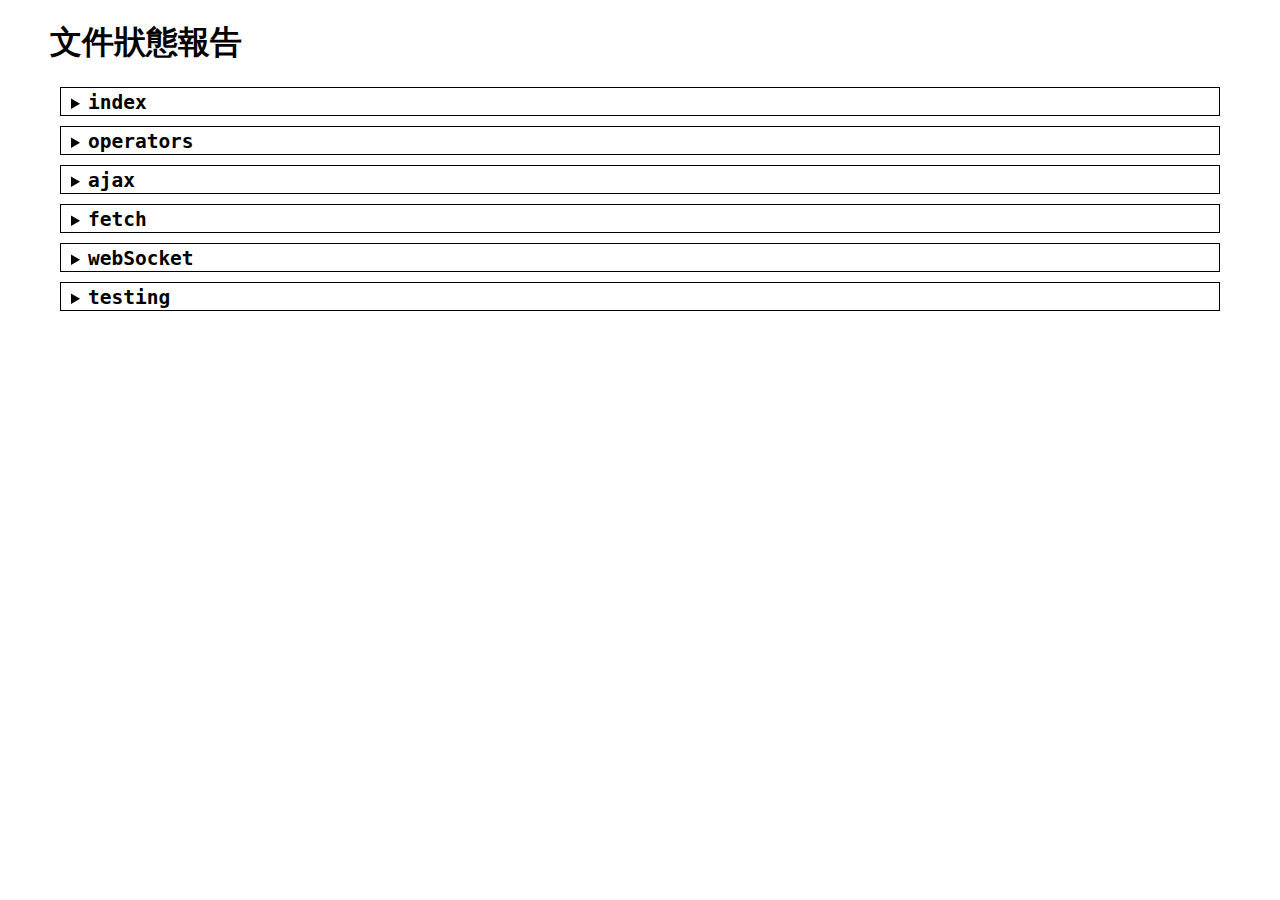
<file: generated/docs/overview-dump.html>
<!DOCTYPE html>
<html>
<head>
  <title></title>
  <link href="https://fonts.googleapis.com/icon?family=Material+Icons" rel="stylesheet">
  <style>
    body {
      margin: 0 50px;
    }
    details {
      margin: 10px;
      padding: 0 10px;
      border: solid black 1px;
    }
    details details {
      border: none;
      margin: 0;
    }

    .member:nth-child(odd) {
      background-color: #eee;
    }
    h2, h3, h4 {
      display: inline-block;
      margin: 0;
    }
    h3 {
      padding-left: 15px;
    }
    h4 {
      padding: 10px 0 0 30px;
    }
    div {
      position: relative;
    }

    label {
      border-radius: 4px;
      padding: 4px 8px;
      display: inline-block;
      font-size: 12px;
      color: #fff;
      margin: 0 8px;
      font-weight: bold;
      font-family: Arial, Helvetica, sans-serif;
    }

    .no-doc {
      background-color: red;
    }

    .deprecated {
      background-color: orange;
      color: black;
    }

    a.go-to-code {
      position: absolute;
      top: 10px;
      right: 10px;
    }
  </style>
</head>
<body>


<h1 id="documentation-status-report">文件狀態報告</h1>


<details>
  <summary><h2><code>index</code></h2></summary>

  
  <div class="export"><a href="https://github.com/reactivex/rxjs/tree/7.5.2/src/internal/Observable.ts#L10-L618" class="go-to-code" title="轉到原始碼"><i class="material-icons" aria-hidden="true" role="img">code</i></a>
    <details>
      <summary><h3><code>class Observable</code></h3>
</summary>
      <div class="member"><a href="https://github.com/reactivex/rxjs/tree/7.5.2/src/internal/Observable.ts#L51-L74" class="go-to-code" title="轉到原始碼"><i class="material-icons" aria-hidden="true" role="img">code</i></a>
  <h4><code>static create: (...args: any[]) =&gt; any</code></h4>
    

  </div>
</a>
      <div class="member"><a href="https://github.com/reactivex/rxjs/tree/7.5.2/src/internal/Observable.ts#L35-L50" class="go-to-code" title="轉到原始碼"><i class="material-icons" aria-hidden="true" role="img">code</i></a>
  <h4><code>constructor(subscribe?: (this: Observable&lt;T&gt;, subscriber: Subscriber&lt;T&gt;) =&gt; TeardownLogic)</code></h4>
    

  </div>
</a>
      <div class="member"><a href="https://github.com/reactivex/rxjs/tree/7.5.2/src/internal/Observable.ts#L20-L26" class="go-to-code" title="轉到原始碼"><i class="material-icons" aria-hidden="true" role="img">code</i></a>
  <h4><code>source: Observable&lt;any&gt; | undefined</code></h4>
    

  </div>
</a>
      <div class="member"><a href="https://github.com/reactivex/rxjs/tree/7.5.2/src/internal/Observable.ts#L27-L34" class="go-to-code" title="轉到原始碼"><i class="material-icons" aria-hidden="true" role="img">code</i></a>
  <h4><code>operator: Operator&lt;any, T&gt; | undefined</code></h4>
    

  </div>
</a>
      <div class="member"><a href="https://github.com/reactivex/rxjs/tree/7.5.2/src/internal/Observable.ts#L75-L104" class="go-to-code" title="轉到原始碼"><i class="material-icons" aria-hidden="true" role="img">code</i></a>
  <h4><code>lift&lt;R&gt;(operator?: Operator&lt;T, R&gt;): Observable&lt;R&gt;</code></h4>
    

  </div>
</a>
      <div class="member"><a href="https://github.com/reactivex/rxjs/tree/7.5.2/src/internal/Observable.ts#L115-L314" class="go-to-code" title="轉到原始碼"><i class="material-icons" aria-hidden="true" role="img">code</i></a>
  <h4><code>subscribe(observerOrNext?: Partial&lt;Observer&lt;T&gt;&gt; | ((value: T) =&gt; void), error?: (error: any) =&gt; void, complete?: () =&gt; void): Subscription</code></h4>
    

  </div>
</a>
      <div class="member"><a href="https://github.com/reactivex/rxjs/tree/7.5.2/src/internal/Observable.ts#L409-L428" class="go-to-code" title="轉到原始碼"><i class="material-icons" aria-hidden="true" role="img">code</i></a>
  <h4><code>forEach(next: (value: T) =&gt; void, promiseCtor?: PromiseConstructorLike): Promise&lt;void&gt;</code></h4>
    

  </div>
</a>
      <div class="member"><a href="https://github.com/reactivex/rxjs/tree/7.5.2/src/internal/Observable.ts#L518-L549" class="go-to-code" title="轉到原始碼"><i class="material-icons" aria-hidden="true" role="img">code</i></a>
  <h4><code>pipe(...operations: OperatorFunction&lt;any, any&gt;[]): Observable&lt;any&gt;</code></h4>
    

  </div>
</a>
      <div class="member"><a href="https://github.com/reactivex/rxjs/tree/7.5.2/src/internal/Observable.ts#L573-L617" class="go-to-code" title="轉到原始碼"><i class="material-icons" aria-hidden="true" role="img">code</i></a>
  <h4><code>toPromise(promiseCtor?: PromiseConstructorLike): Promise&lt;T | undefined&gt;</code></h4>
    

  </div>
</a></details>
  </div>
  
  <div class="export"><a href="https://github.com/reactivex/rxjs/tree/7.5.2/src/internal/observable/ConnectableObservable.ts#L8-L122" class="go-to-code" title="轉到原始碼"><i class="material-icons" aria-hidden="true" role="img">code</i></a>
    <details>
      <summary><h3><code>class ConnectableObservable</code></h3>
</summary>
      <div class="member"><a href="https://github.com/reactivex/rxjs/tree/7.5.2/src/internal/observable/ConnectableObservable.ts#L23-L52" class="go-to-code" title="轉到原始碼"><i class="material-icons" aria-hidden="true" role="img">code</i></a>
  <h4><code>constructor(source: Observable&lt;T&gt;, subjectFactory: () =&gt; Subject&lt;T&gt;)</code></h4>
    

  </div>
</a>
      <div class="member"><a href="https://github.com/reactivex/rxjs/tree/7.5.2/src/internal/observable/ConnectableObservable.ts#L20-L20" class="go-to-code" title="轉到原始碼"><i class="material-icons" aria-hidden="true" role="img">code</i></a>
  <h4><code>protected _subject: Subject&lt;T&gt; | null</code></h4>
    

  </div>
</a>
      <div class="member"><a href="https://github.com/reactivex/rxjs/tree/7.5.2/src/internal/observable/ConnectableObservable.ts#L21-L21" class="go-to-code" title="轉到原始碼"><i class="material-icons" aria-hidden="true" role="img">code</i></a>
  <h4><code>protected _refCount: number</code></h4>
    

  </div>
</a>
      <div class="member"><a href="https://github.com/reactivex/rxjs/tree/7.5.2/src/internal/observable/ConnectableObservable.ts#L22-L22" class="go-to-code" title="轉到原始碼"><i class="material-icons" aria-hidden="true" role="img">code</i></a>
  <h4><code>protected _connection: Subscription | null</code></h4>
    

  </div>
</a>
      <div class="member"><a href="https://github.com/reactivex/rxjs/tree/7.5.2/src/internal/observable/ConnectableObservable.ts#L45-L44" class="go-to-code" title="轉到原始碼"><i class="material-icons" aria-hidden="true" role="img">code</i></a>
  <h4><code>source: Observable&lt;T&gt;</code></h4>
    

  </div>
</a>
      <div class="member"><a href="https://github.com/reactivex/rxjs/tree/7.5.2/src/internal/observable/ConnectableObservable.ts#L45-L44" class="go-to-code" title="轉到原始碼"><i class="material-icons" aria-hidden="true" role="img">code</i></a>
  <h4><code>protected subjectFactory: () =&gt; Subject&lt;T&gt;</code></h4>
    

  </div>
</a>
      <div class="member"><a href="https://github.com/reactivex/rxjs/tree/7.5.2/src/internal/observable/ConnectableObservable.ts#L58-L65" class="go-to-code" title="轉到原始碼"><i class="material-icons" aria-hidden="true" role="img">code</i></a>
  <h4><code>protected getSubject(): Subject&lt;T&gt;</code></h4>
    

  </div>
</a>
      <div class="member"><a href="https://github.com/reactivex/rxjs/tree/7.5.2/src/internal/observable/ConnectableObservable.ts#L66-L72" class="go-to-code" title="轉到原始碼"><i class="material-icons" aria-hidden="true" role="img">code</i></a>
  <h4><code>protected _teardown()</code></h4>
    

  </div>
</a>
      <div class="member"><a href="https://github.com/reactivex/rxjs/tree/7.5.2/src/internal/observable/ConnectableObservable.ts#L73-L110" class="go-to-code" title="轉到原始碼"><i class="material-icons" aria-hidden="true" role="img">code</i></a>
  <h4><code>connect(): Subscription</code></h4>
    

  </div>
</a>
      <div class="member"><a href="https://github.com/reactivex/rxjs/tree/7.5.2/src/internal/observable/ConnectableObservable.ts#L111-L121" class="go-to-code" title="轉到原始碼"><i class="material-icons" aria-hidden="true" role="img">code</i></a>
  <h4><code>refCount(): Observable&lt;T&gt;</code></h4>
    

  </div>
</a></details>
  </div>
  
  <div class="export"><a href="https://github.com/reactivex/rxjs/tree/7.5.2/src/internal/operators/groupBy.ts#L347-L363" class="go-to-code" title="轉到原始碼"><i class="material-icons" aria-hidden="true" role="img">code</i></a>
    <details>
      <summary><h3><code>interface GroupedObservable</code></h3>
</summary>
      <div class="member"><a href="https://github.com/reactivex/rxjs/tree/7.5.2/src/internal/operators/groupBy.ts#L356-L362" class="go-to-code" title="轉到原始碼"><i class="material-icons" aria-hidden="true" role="img">code</i></a>
  <h4><code>get key: K</code></h4>
    

  </div>
</a></details>
  </div>
  
  <div class="export"><a href="https://github.com/reactivex/rxjs/tree/7.5.2/src/internal/Operator.ts#L3-L12" class="go-to-code" title="轉到原始碼"><i class="material-icons" aria-hidden="true" role="img">code</i></a>
    <details>
      <summary><h3><code>interface Operator</code></h3>
</summary>
      <div class="member"><a href="https://github.com/reactivex/rxjs/tree/7.5.2/src/internal/Operator.ts#L11-L11" class="go-to-code" title="轉到原始碼"><i class="material-icons" aria-hidden="true" role="img">code</i></a>
  <h4><code>call(subscriber: Subscriber&lt;R&gt;, source: any): TeardownLogic</code></h4>
    

  </div>
</a></details>
  </div>
  
  <div class="export"><a href="https://github.com/reactivex/rxjs/tree/7.5.2/src/internal/symbol/observable.ts#L8-L7" class="go-to-code" title="轉到原始碼"><i class="material-icons" aria-hidden="true" role="img">code</i></a>
    <details>
      <summary><h3><code>const observable</code></h3>
</summary></details>
  </div>
  
  <div class="export"><a href="https://github.com/reactivex/rxjs/tree/7.5.2/src/internal/observable/dom/animationFrames.ts#L6-L94" class="go-to-code" title="轉到原始碼"><i class="material-icons" aria-hidden="true" role="img">code</i></a>
    <details>
      <summary><h3><code>function animationFrames</code></h3>
</summary></details>
  </div>
  
  <div class="export"><a href="https://github.com/reactivex/rxjs/tree/7.5.2/src/internal/Subject.ts#L9-L188" class="go-to-code" title="轉到原始碼"><i class="material-icons" aria-hidden="true" role="img">code</i></a>
    <details>
      <summary><h3><code>class Subject</code></h3>
</summary>
      <div class="member"><a href="https://github.com/reactivex/rxjs/tree/7.5.2/src/internal/Subject.ts#L52-L66" class="go-to-code" title="轉到原始碼"><i class="material-icons" aria-hidden="true" role="img">code</i></a>
  <h4><code>static create: (...args: any[]) =&gt; any</code></h4>
    

  </div>
</a>
      <div class="member"><a href="https://github.com/reactivex/rxjs/tree/7.5.2/src/internal/Subject.ts#L67-L71" class="go-to-code" title="轉到原始碼"><i class="material-icons" aria-hidden="true" role="img">code</i></a>
  <h4><code>constructor()</code></h4>
    

  </div>
</a>
      <div class="member"><a href="https://github.com/reactivex/rxjs/tree/7.5.2/src/internal/Subject.ts#L23-L23" class="go-to-code" title="轉到原始碼"><i class="material-icons" aria-hidden="true" role="img">code</i></a>
  <h4><code>closed: false</code></h4>
    

  </div>
</a>
      <div class="member"><a href="https://github.com/reactivex/rxjs/tree/7.5.2/src/internal/Subject.ts#L24-L30" class="go-to-code" title="轉到原始碼"><i class="material-icons" aria-hidden="true" role="img">code</i></a>
  <h4><code>observers: Observer&lt;T&gt;[]</code></h4>
    

  </div>
</a>
      <div class="member"><a href="https://github.com/reactivex/rxjs/tree/7.5.2/src/internal/Subject.ts#L31-L37" class="go-to-code" title="轉到原始碼"><i class="material-icons" aria-hidden="true" role="img">code</i></a>
  <h4><code>isStopped: false</code></h4>
    

  </div>
</a>
      <div class="member"><a href="https://github.com/reactivex/rxjs/tree/7.5.2/src/internal/Subject.ts#L38-L44" class="go-to-code" title="轉到原始碼"><i class="material-icons" aria-hidden="true" role="img">code</i></a>
  <h4><code>hasError: false</code></h4>
    

  </div>
</a>
      <div class="member"><a href="https://github.com/reactivex/rxjs/tree/7.5.2/src/internal/Subject.ts#L45-L51" class="go-to-code" title="轉到原始碼"><i class="material-icons" aria-hidden="true" role="img">code</i></a>
  <h4><code>thrownError: any</code></h4>
    

  </div>
</a>
      <div class="member"><a href="https://github.com/reactivex/rxjs/tree/7.5.2/src/internal/Subject.ts#L135-L138" class="go-to-code" title="轉到原始碼"><i class="material-icons" aria-hidden="true" role="img">code</i></a>
  <h4><code>get observed</code></h4>
    

  </div>
</a>
      <div class="member"><a href="https://github.com/reactivex/rxjs/tree/7.5.2/src/internal/Subject.ts#L72-L83" class="go-to-code" title="轉到原始碼"><i class="material-icons" aria-hidden="true" role="img">code</i></a>
  <h4><code>lift&lt;R&gt;(operator: Operator&lt;T, R&gt;): Observable&lt;R&gt;</code></h4>
    

  </div>
</a>
      <div class="member"><a href="https://github.com/reactivex/rxjs/tree/7.5.2/src/internal/Subject.ts#L91-L102" class="go-to-code" title="轉到原始碼"><i class="material-icons" aria-hidden="true" role="img">code</i></a>
  <h4><code>next(value: T)</code></h4>
    

  </div>
</a>
      <div class="member"><a href="https://github.com/reactivex/rxjs/tree/7.5.2/src/internal/Subject.ts#L103-L116" class="go-to-code" title="轉到原始碼"><i class="material-icons" aria-hidden="true" role="img">code</i></a>
  <h4><code>error(err: any)</code></h4>
    

  </div>
</a>
      <div class="member"><a href="https://github.com/reactivex/rxjs/tree/7.5.2/src/internal/Subject.ts#L117-L129" class="go-to-code" title="轉到原始碼"><i class="material-icons" aria-hidden="true" role="img">code</i></a>
  <h4><code>complete()</code></h4>
    

  </div>
</a>
      <div class="member"><a href="https://github.com/reactivex/rxjs/tree/7.5.2/src/internal/Subject.ts#L130-L134" class="go-to-code" title="轉到原始碼"><i class="material-icons" aria-hidden="true" role="img">code</i></a>
  <h4><code>unsubscribe()</code></h4>
    

  </div>
</a>
      <div class="member"><a href="https://github.com/reactivex/rxjs/tree/7.5.2/src/internal/Subject.ts#L170-L187" class="go-to-code" title="轉到原始碼"><i class="material-icons" aria-hidden="true" role="img">code</i></a>
  <h4><code>asObservable(): Observable&lt;T&gt;</code></h4>
    

  </div>
</a></details>
  </div>
  
  <div class="export"><a href="https://github.com/reactivex/rxjs/tree/7.5.2/src/internal/BehaviorSubject.ts#L4-L41" class="go-to-code" title="轉到原始碼"><i class="material-icons" aria-hidden="true" role="img">code</i></a>
    <details>
      <summary><h3><code>class BehaviorSubject</code></h3>
</summary>
      <div class="member"><a href="https://github.com/reactivex/rxjs/tree/7.5.2/src/internal/BehaviorSubject.ts#L14-L16" class="go-to-code" title="轉到原始碼"><i class="material-icons" aria-hidden="true" role="img">code</i></a>
  <h4><code>constructor(_value: T)</code></h4>
    

  </div>
</a>
      <div class="member"><a href="https://github.com/reactivex/rxjs/tree/7.5.2/src/internal/BehaviorSubject.ts#L17-L20" class="go-to-code" title="轉到原始碼"><i class="material-icons" aria-hidden="true" role="img">code</i></a>
  <h4><code>get value: T</code></h4>
    

  </div>
</a>
      <div class="member"><a href="https://github.com/reactivex/rxjs/tree/7.5.2/src/internal/BehaviorSubject.ts#L28-L36" class="go-to-code" title="轉到原始碼"><i class="material-icons" aria-hidden="true" role="img">code</i></a>
  <h4><code>getValue(): T</code></h4>
    

  </div>
</a>
      <div class="member"><a href="https://github.com/reactivex/rxjs/tree/7.5.2/src/internal/BehaviorSubject.ts#L37-L40" class="go-to-code" title="轉到原始碼"><i class="material-icons" aria-hidden="true" role="img">code</i></a>
  <h4><code>next(value: T): void</code></h4>
    

  </div>
</a></details>
  </div>
  
  <div class="export"><a href="https://github.com/reactivex/rxjs/tree/7.5.2/src/internal/ReplaySubject.ts#L6-L143" class="go-to-code" title="轉到原始碼"><i class="material-icons" aria-hidden="true" role="img">code</i></a>
    <details>
      <summary><h3><code>class ReplaySubject</code></h3>
</summary>
      <div class="member"><a href="https://github.com/reactivex/rxjs/tree/7.5.2/src/internal/ReplaySubject.ts#L64-L89" class="go-to-code" title="轉到原始碼"><i class="material-icons" aria-hidden="true" role="img">code</i></a>
  <h4><code>constructor(_bufferSize: number = Infinity, _windowTime: number = Infinity, _timestampProvider: TimestampProvider = dateTimestampProvider)</code></h4>
    

  </div>
</a>
      <div class="member"><a href="https://github.com/reactivex/rxjs/tree/7.5.2/src/internal/ReplaySubject.ts#L90-L99" class="go-to-code" title="轉到原始碼"><i class="material-icons" aria-hidden="true" role="img">code</i></a>
  <h4><code>next(value: T): void</code></h4>
    

  </div>
</a></details>
  </div>
  
  <div class="export"><a href="https://github.com/reactivex/rxjs/tree/7.5.2/src/internal/AsyncSubject.ts#L3-L43" class="go-to-code" title="轉到原始碼"><i class="material-icons" aria-hidden="true" role="img">code</i></a>
    <details>
      <summary><h3><code>class AsyncSubject</code></h3>
</summary>
      <div class="member"><a href="https://github.com/reactivex/rxjs/tree/7.5.2/src/internal/AsyncSubject.ts#L27-L33" class="go-to-code" title="轉到原始碼"><i class="material-icons" aria-hidden="true" role="img">code</i></a>
  <h4><code>next(value: T): void</code></h4>
    

  </div>
</a>
      <div class="member"><a href="https://github.com/reactivex/rxjs/tree/7.5.2/src/internal/AsyncSubject.ts#L34-L42" class="go-to-code" title="轉到原始碼"><i class="material-icons" aria-hidden="true" role="img">code</i></a>
  <h4><code>complete(): void</code></h4>
    

  </div>
</a></details>
  </div>
  
  <div class="export"><a href="https://github.com/reactivex/rxjs/tree/7.5.2/src/internal/scheduler/asap.ts#L63-L62" class="go-to-code" title="轉到原始碼"><i class="material-icons" aria-hidden="true" role="img">code</i></a>
    <details>
      <summary><h3><code>const asap</code></h3>
</summary></details>
  </div>
  
  <div class="export"><a href="https://github.com/reactivex/rxjs/tree/7.5.2/src/internal/scheduler/asap.ts#L55-L54" class="go-to-code" title="轉到原始碼"><i class="material-icons" aria-hidden="true" role="img">code</i></a>
    <details>
      <summary><h3><code>const asapScheduler</code></h3>
</summary></details>
  </div>
  
  <div class="export"><a href="https://github.com/reactivex/rxjs/tree/7.5.2/src/internal/scheduler/async.ts#L76-L75" class="go-to-code" title="轉到原始碼"><i class="material-icons" aria-hidden="true" role="img">code</i></a>
    <details>
      <summary><h3><code>const async</code></h3>
</summary></details>
  </div>
  
  <div class="export"><a href="https://github.com/reactivex/rxjs/tree/7.5.2/src/internal/scheduler/async.ts#L68-L67" class="go-to-code" title="轉到原始碼"><i class="material-icons" aria-hidden="true" role="img">code</i></a>
    <details>
      <summary><h3><code>const asyncScheduler</code></h3>
</summary></details>
  </div>
  
  <div class="export"><a href="https://github.com/reactivex/rxjs/tree/7.5.2/src/internal/scheduler/queue.ts#L94-L93" class="go-to-code" title="轉到原始碼"><i class="material-icons" aria-hidden="true" role="img">code</i></a>
    <details>
      <summary><h3><code>const queue</code></h3>
</summary></details>
  </div>
  
  <div class="export"><a href="https://github.com/reactivex/rxjs/tree/7.5.2/src/internal/scheduler/queue.ts#L86-L85" class="go-to-code" title="轉到原始碼"><i class="material-icons" aria-hidden="true" role="img">code</i></a>
    <details>
      <summary><h3><code>const queueScheduler</code></h3>
</summary></details>
  </div>
  
  <div class="export"><a href="https://github.com/reactivex/rxjs/tree/7.5.2/src/internal/scheduler/animationFrame.ts#L58-L57" class="go-to-code" title="轉到原始碼"><i class="material-icons" aria-hidden="true" role="img">code</i></a>
    <details>
      <summary><h3><code>const animationFrame</code></h3>
</summary></details>
  </div>
  
  <div class="export"><a href="https://github.com/reactivex/rxjs/tree/7.5.2/src/internal/scheduler/animationFrame.ts#L50-L49" class="go-to-code" title="轉到原始碼"><i class="material-icons" aria-hidden="true" role="img">code</i></a>
    <details>
      <summary><h3><code>const animationFrameScheduler</code></h3>
</summary></details>
  </div>
  
  <div class="export"><a href="https://github.com/reactivex/rxjs/tree/7.5.2/src/internal/scheduler/VirtualTimeScheduler.ts#L5-L86" class="go-to-code" title="轉到原始碼"><i class="material-icons" aria-hidden="true" role="img">code</i></a>
    <details>
      <summary><h3><code>class VirtualTimeScheduler</code></h3>
</summary>
      <div class="member"><a href="https://github.com/reactivex/rxjs/tree/7.5.2/src/internal/scheduler/VirtualTimeScheduler.ts#L7-L13" class="go-to-code" title="轉到原始碼"><i class="material-icons" aria-hidden="true" role="img">code</i></a>
  <h4><code>static frameTimeFactor: 10</code></h4>
    

  </div>
</a>
      <div class="member"><a href="https://github.com/reactivex/rxjs/tree/7.5.2/src/internal/scheduler/VirtualTimeScheduler.ts#L37-L55" class="go-to-code" title="轉到原始碼"><i class="material-icons" aria-hidden="true" role="img">code</i></a>
  <h4><code>constructor(schedulerActionCtor: typeof AsyncAction = VirtualAction as any, maxFrames: number = Infinity)</code></h4>
    

  </div>
</a>
      <div class="member"><a href="https://github.com/reactivex/rxjs/tree/7.5.2/src/internal/scheduler/VirtualTimeScheduler.ts#L14-L24" class="go-to-code" title="轉到原始碼"><i class="material-icons" aria-hidden="true" role="img">code</i></a>
  <h4><code>frame: number</code></h4>
    

  </div>
</a>
      <div class="member"><a href="https://github.com/reactivex/rxjs/tree/7.5.2/src/internal/scheduler/VirtualTimeScheduler.ts#L25-L36" class="go-to-code" title="轉到原始碼"><i class="material-icons" aria-hidden="true" role="img">code</i></a>
  <h4><code>index: number</code></h4>
    

  </div>
</a>
      <div class="member"><a href="https://github.com/reactivex/rxjs/tree/7.5.2/src/internal/scheduler/VirtualTimeScheduler.ts#L54-L53" class="go-to-code" title="轉到原始碼"><i class="material-icons" aria-hidden="true" role="img">code</i></a>
  <h4><code>maxFrames: number</code></h4>
    

  </div>
</a>
      <div class="member"><a href="https://github.com/reactivex/rxjs/tree/7.5.2/src/internal/scheduler/VirtualTimeScheduler.ts#L56-L85" class="go-to-code" title="轉到原始碼"><i class="material-icons" aria-hidden="true" role="img">code</i></a>
  <h4><code>flush(): void</code></h4>
    

  </div>
</a></details>
  </div>
  
  <div class="export"><a href="https://github.com/reactivex/rxjs/tree/7.5.2/src/internal/scheduler/VirtualTimeScheduler.ts#L87-L153" class="go-to-code" title="轉到原始碼"><i class="material-icons" aria-hidden="true" role="img">code</i></a>
    <details>
      <summary><h3><code>class VirtualAction</code></h3>
</summary>
      <div class="member"><a href="https://github.com/reactivex/rxjs/tree/7.5.2/src/internal/scheduler/VirtualTimeScheduler.ts#L90-L98" class="go-to-code" title="轉到原始碼"><i class="material-icons" aria-hidden="true" role="img">code</i></a>
  <h4><code>constructor(scheduler: VirtualTimeScheduler, work: (this: SchedulerAction&lt;T&gt;, state?: T) =&gt; void, index: number = (scheduler.index += 1))</code></h4>
    

  </div>
</a>
      <div class="member"><a href="https://github.com/reactivex/rxjs/tree/7.5.2/src/internal/scheduler/VirtualTimeScheduler.ts#L89-L89" class="go-to-code" title="轉到原始碼"><i class="material-icons" aria-hidden="true" role="img">code</i></a>
  <h4><code>protected active: boolean</code></h4>
    

  </div>
</a>
      <div class="member"><a href="https://github.com/reactivex/rxjs/tree/7.5.2/src/internal/scheduler/VirtualTimeScheduler.ts#L92-L92" class="go-to-code" title="轉到原始碼"><i class="material-icons" aria-hidden="true" role="img">code</i></a>
  <h4><code>protected scheduler: VirtualTimeScheduler</code></h4>
    

  </div>
</a>
      <div class="member"><a href="https://github.com/reactivex/rxjs/tree/7.5.2/src/internal/scheduler/VirtualTimeScheduler.ts#L93-L93" class="go-to-code" title="轉到原始碼"><i class="material-icons" aria-hidden="true" role="img">code</i></a>
  <h4><code>protected work: (this: SchedulerAction&lt;T&gt;, state?: T) =&gt; void</code></h4>
    

  </div>
</a>
      <div class="member"><a href="https://github.com/reactivex/rxjs/tree/7.5.2/src/internal/scheduler/VirtualTimeScheduler.ts#L94-L94" class="go-to-code" title="轉到原始碼"><i class="material-icons" aria-hidden="true" role="img">code</i></a>
  <h4><code>protected index: number</code></h4>
    

  </div>
</a>
      <div class="member"><a href="https://github.com/reactivex/rxjs/tree/7.5.2/src/internal/scheduler/VirtualTimeScheduler.ts#L99-L118" class="go-to-code" title="轉到原始碼"><i class="material-icons" aria-hidden="true" role="img">code</i></a>
  <h4><code>schedule(state?: T, delay: number = 0): Subscription</code></h4>
    

  </div>
</a>
      <div class="member"><a href="https://github.com/reactivex/rxjs/tree/7.5.2/src/internal/scheduler/VirtualTimeScheduler.ts#L119-L126" class="go-to-code" title="轉到原始碼"><i class="material-icons" aria-hidden="true" role="img">code</i></a>
  <h4><code>protected requestAsyncId(scheduler: VirtualTimeScheduler, id?: any, delay: number = 0): any</code></h4>
    

  </div>
</a>
      <div class="member"><a href="https://github.com/reactivex/rxjs/tree/7.5.2/src/internal/scheduler/VirtualTimeScheduler.ts#L127-L130" class="go-to-code" title="轉到原始碼"><i class="material-icons" aria-hidden="true" role="img">code</i></a>
  <h4><code>protected recycleAsyncId(scheduler: VirtualTimeScheduler, id?: any, delay: number = 0): any</code></h4>
    

  </div>
</a>
      <div class="member"><a href="https://github.com/reactivex/rxjs/tree/7.5.2/src/internal/scheduler/VirtualTimeScheduler.ts#L131-L136" class="go-to-code" title="轉到原始碼"><i class="material-icons" aria-hidden="true" role="img">code</i></a>
  <h4><code>protected _execute(state: T, delay: number): any</code></h4>
    

  </div>
</a></details>
  </div>
  
  <div class="export"><a href="https://github.com/reactivex/rxjs/tree/7.5.2/src/internal/Scheduler.ts#L5-L90" class="go-to-code" title="轉到原始碼"><i class="material-icons" aria-hidden="true" role="img">code</i></a>
    <details>
      <summary><h3><code>class Scheduler</code></h3>
</summary>
      <div class="member"><a href="https://github.com/reactivex/rxjs/tree/7.5.2/src/internal/Scheduler.ts#L32-L32" class="go-to-code" title="轉到原始碼"><i class="material-icons" aria-hidden="true" role="img">code</i></a>
  <h4><code>static now: () =&gt; number</code></h4>
    

  </div>
</a>
      <div class="member"><a href="https://github.com/reactivex/rxjs/tree/7.5.2/src/internal/Scheduler.ts#L33-L36" class="go-to-code" title="轉到原始碼"><i class="material-icons" aria-hidden="true" role="img">code</i></a>
  <h4><code>constructor(schedulerActionCtor: typeof Action, now: () =&gt; number = Scheduler.now)</code></h4>
    

  </div>
</a>
      <div class="member"><a href="https://github.com/reactivex/rxjs/tree/7.5.2/src/internal/Scheduler.ts#L37-L52" class="go-to-code" title="轉到原始碼"><i class="material-icons" aria-hidden="true" role="img">code</i></a>
  <h4><code>now: () =&gt; number</code></h4>
    

  </div>
</a>
      <div class="member"><a href="https://github.com/reactivex/rxjs/tree/7.5.2/src/internal/Scheduler.ts#L53-L89" class="go-to-code" title="轉到原始碼"><i class="material-icons" aria-hidden="true" role="img">code</i></a>
  <h4><code>schedule&lt;T&gt;(work: (this: SchedulerAction&lt;T&gt;, state?: T) =&gt; void, delay: number = 0, state?: T): Subscription</code></h4>
    

  </div>
</a></details>
  </div>
  
  <div class="export"><a href="https://github.com/reactivex/rxjs/tree/7.5.2/src/internal/Subscription.ts#L5-L257" class="go-to-code" title="轉到原始碼"><i class="material-icons" aria-hidden="true" role="img">code</i></a>
    <details>
      <summary><h3><code>class Subscription</code></h3>
</summary>
      <div class="member"><a href="https://github.com/reactivex/rxjs/tree/7.5.2/src/internal/Subscription.ts#L23-L28" class="go-to-code" title="轉到原始碼"><i class="material-icons" aria-hidden="true" role="img">code</i></a>
  <h4><code>static EMPTY: (() =&gt; {...})</code></h4>
    

  </div>
</a>
      <div class="member"><a href="https://github.com/reactivex/rxjs/tree/7.5.2/src/internal/Subscription.ts#L48-L56" class="go-to-code" title="轉到原始碼"><i class="material-icons" aria-hidden="true" role="img">code</i></a>
  <h4><code>constructor(initialTeardown?: () =&gt; void)</code></h4>
    

  </div>
</a>
      <div class="member"><a href="https://github.com/reactivex/rxjs/tree/7.5.2/src/internal/Subscription.ts#L29-L36" class="go-to-code" title="轉到原始碼"><i class="material-icons" aria-hidden="true" role="img">code</i></a>
  <h4><code>closed: false</code></h4>
    

  </div>
</a>
      <div class="member"><a href="https://github.com/reactivex/rxjs/tree/7.5.2/src/internal/Subscription.ts#L57-L116" class="go-to-code" title="轉到原始碼"><i class="material-icons" aria-hidden="true" role="img">code</i></a>
  <h4><code>unsubscribe(): void</code></h4>
    

  </div>
</a>
      <div class="member"><a href="https://github.com/reactivex/rxjs/tree/7.5.2/src/internal/Subscription.ts#L117-L167" class="go-to-code" title="轉到原始碼"><i class="material-icons" aria-hidden="true" role="img">code</i></a>
  <h4><code>add(teardown: TeardownLogic): void</code></h4>
    

  </div>
</a>
      <div class="member"><a href="https://github.com/reactivex/rxjs/tree/7.5.2/src/internal/Subscription.ts#L223-L256" class="go-to-code" title="轉到原始碼"><i class="material-icons" aria-hidden="true" role="img">code</i></a>
  <h4><code>remove(teardown: Subscription | Unsubscribable | (() =&gt; void)): void</code></h4>
    

  </div>
</a></details>
  </div>
  
  <div class="export"><a href="https://github.com/reactivex/rxjs/tree/7.5.2/src/internal/Subscriber.ts#L10-L185" class="go-to-code" title="轉到原始碼"><i class="material-icons" aria-hidden="true" role="img">code</i></a>
    <details>
      <summary><h3><code>class Subscriber</code></h3>
</summary>
      <div class="member"><a href="https://github.com/reactivex/rxjs/tree/7.5.2/src/internal/Subscriber.ts#L24-L59" class="go-to-code" title="轉到原始碼"><i class="material-icons" aria-hidden="true" role="img">code</i></a>
  <h4><code>static create&lt;T&gt;(next?: (x?: T) =&gt; void, error?: (e?: any) =&gt; void, complete?: () =&gt; void): Subscriber&lt;T&gt;</code></h4>
    

  </div>
</a>
      <div class="member"><a href="https://github.com/reactivex/rxjs/tree/7.5.2/src/internal/Subscriber.ts#L75-L95" class="go-to-code" title="轉到原始碼"><i class="material-icons" aria-hidden="true" role="img">code</i></a>
  <h4><code>constructor(destination?: Subscriber&lt;any&gt; | Observer&lt;any&gt;)</code></h4>
    

  </div>
</a>
      <div class="member"><a href="https://github.com/reactivex/rxjs/tree/7.5.2/src/internal/Subscriber.ts#L60-L67" class="go-to-code" title="轉到原始碼"><i class="material-icons" aria-hidden="true" role="img">code</i></a>
  <h4><code>protected isStopped: boolean</code></h4>
    

  </div>
</a>
      <div class="member"><a href="https://github.com/reactivex/rxjs/tree/7.5.2/src/internal/Subscriber.ts#L68-L74" class="go-to-code" title="轉到原始碼"><i class="material-icons" aria-hidden="true" role="img">code</i></a>
  <h4><code>protected destination: Subscriber&lt;any&gt; | Observer&lt;any&gt;</code></h4>
    

  </div>
</a>
      <div class="member"><a href="https://github.com/reactivex/rxjs/tree/7.5.2/src/internal/Subscriber.ts#L96-L116" class="go-to-code" title="轉到原始碼"><i class="material-icons" aria-hidden="true" role="img">code</i></a>
  <h4><code>next(value?: T): void</code></h4>
    

  </div>
</a>
      <div class="member"><a href="https://github.com/reactivex/rxjs/tree/7.5.2/src/internal/Subscriber.ts#L117-L138" class="go-to-code" title="轉到原始碼"><i class="material-icons" aria-hidden="true" role="img">code</i></a>
  <h4><code>error(err?: any): void</code></h4>
    

  </div>
</a>
      <div class="member"><a href="https://github.com/reactivex/rxjs/tree/7.5.2/src/internal/Subscriber.ts#L139-L156" class="go-to-code" title="轉到原始碼"><i class="material-icons" aria-hidden="true" role="img">code</i></a>
  <h4><code>complete(): void</code></h4>
    

  </div>
</a>
      <div class="member"><a href="https://github.com/reactivex/rxjs/tree/7.5.2/src/internal/Subscriber.ts#L157-L164" class="go-to-code" title="轉到原始碼"><i class="material-icons" aria-hidden="true" role="img">code</i></a>
  <h4><code>unsubscribe(): void</code></h4>
    

  </div>
</a>
      <div class="member"><a href="https://github.com/reactivex/rxjs/tree/7.5.2/src/internal/Subscriber.ts#L165-L168" class="go-to-code" title="轉到原始碼"><i class="material-icons" aria-hidden="true" role="img">code</i></a>
  <h4><code>protected _next(value: T): void</code></h4>
    

  </div>
</a>
      <div class="member"><a href="https://github.com/reactivex/rxjs/tree/7.5.2/src/internal/Subscriber.ts#L169-L176" class="go-to-code" title="轉到原始碼"><i class="material-icons" aria-hidden="true" role="img">code</i></a>
  <h4><code>protected _error(err: any): void</code></h4>
    

  </div>
</a>
      <div class="member"><a href="https://github.com/reactivex/rxjs/tree/7.5.2/src/internal/Subscriber.ts#L177-L184" class="go-to-code" title="轉到原始碼"><i class="material-icons" aria-hidden="true" role="img">code</i></a>
  <h4><code>protected _complete(): void</code></h4>
    

  </div>
</a></details>
  </div>
  
  <div class="export"><a href="https://github.com/reactivex/rxjs/tree/7.5.2/src/internal/Notification.ts#L21-L403" class="go-to-code" title="轉到原始碼"><i class="material-icons" aria-hidden="true" role="img">code</i></a>
    <details>
      <summary><h3><code>class Notification</code></h3>
</summary>
      <div class="member"><a href="https://github.com/reactivex/rxjs/tree/7.5.2/src/internal/Notification.ts#L326-L352" class="go-to-code" title="轉到原始碼"><i class="material-icons" aria-hidden="true" role="img">code</i></a>
  <h4><code>static createNext&lt;T&gt;(value: T)</code></h4>
    

  </div>
</a>
      <div class="member"><a href="https://github.com/reactivex/rxjs/tree/7.5.2/src/internal/Notification.ts#L353-L380" class="go-to-code" title="轉到原始碼"><i class="material-icons" aria-hidden="true" role="img">code</i></a>
  <h4><code>static createError(err?: any)</code></h4>
    

  </div>
</a>
      <div class="member"><a href="https://github.com/reactivex/rxjs/tree/7.5.2/src/internal/Notification.ts#L381-L402" class="go-to-code" title="轉到原始碼"><i class="material-icons" aria-hidden="true" role="img">code</i></a>
  <h4><code>static createComplete(): Notification&lt;never&gt; &amp; CompleteNotification</code></h4>
    

  </div>
</a>
      <div class="member"><a href="https://github.com/reactivex/rxjs/tree/7.5.2/src/internal/Notification.ts#L114-L116" class="go-to-code" title="轉到原始碼"><i class="material-icons" aria-hidden="true" role="img">code</i></a>
  <h4><code>constructor(kind: &quot;N&quot; | &quot;E&quot; | &quot;C&quot;, value?: T, error?: any)</code></h4>
    

  </div>
</a>
      <div class="member"><a href="https://github.com/reactivex/rxjs/tree/7.5.2/src/internal/Notification.ts#L44-L55" class="go-to-code" title="轉到原始碼"><i class="material-icons" aria-hidden="true" role="img">code</i></a>
  <h4><code>get hasValue: boolean</code></h4>
    

  </div>
</a>
      <div class="member"><a href="https://github.com/reactivex/rxjs/tree/7.5.2/src/internal/Notification.ts#L115-L114" class="go-to-code" title="轉到原始碼"><i class="material-icons" aria-hidden="true" role="img">code</i></a>
  <h4><code>get kind: &#39;N&#39; | &#39;E&#39; | &#39;C&#39;</code></h4>
    

  </div>
</a>
      <div class="member"><a href="https://github.com/reactivex/rxjs/tree/7.5.2/src/internal/Notification.ts#L115-L114" class="go-to-code" title="轉到原始碼"><i class="material-icons" aria-hidden="true" role="img">code</i></a>
  <h4><code>get value?: T</code></h4>
    

  </div>
</a>
      <div class="member"><a href="https://github.com/reactivex/rxjs/tree/7.5.2/src/internal/Notification.ts#L115-L114" class="go-to-code" title="轉到原始碼"><i class="material-icons" aria-hidden="true" role="img">code</i></a>
  <h4><code>get error?: any</code></h4>
    

  </div>
</a>
      <div class="member"><a href="https://github.com/reactivex/rxjs/tree/7.5.2/src/internal/Notification.ts#L117-L132" class="go-to-code" title="轉到原始碼"><i class="material-icons" aria-hidden="true" role="img">code</i></a>
  <h4><code>observe(observer: PartialObserver&lt;T&gt;): void</code></h4>
    

  </div>
</a>
      <div class="member"><a href="https://github.com/reactivex/rxjs/tree/7.5.2/src/internal/Notification.ts#L196-L199" class="go-to-code" title="轉到原始碼"><i class="material-icons" aria-hidden="true" role="img">code</i></a>
  <h4><code>do(nextHandler: (value: T) =&gt; void, errorHandler?: (err: any) =&gt; void, completeHandler?: () =&gt; void): void</code></h4>
    

  </div>
</a>
      <div class="member"><a href="https://github.com/reactivex/rxjs/tree/7.5.2/src/internal/Notification.ts#L281-L285" class="go-to-code" title="轉到原始碼"><i class="material-icons" aria-hidden="true" role="img">code</i></a>
  <h4><code>accept(nextOrObserver: NextObserver&lt;T&gt; | ErrorObserver&lt;T&gt; | CompletionObserver&lt;T&gt; | ((value: T) =&gt; void), error?: (err: any) =&gt; void, complete?: () =&gt; void)</code></h4>
    

  </div>
</a>
      <div class="member"><a href="https://github.com/reactivex/rxjs/tree/7.5.2/src/internal/Notification.ts#L286-L323" class="go-to-code" title="轉到原始碼"><i class="material-icons" aria-hidden="true" role="img">code</i></a>
  <h4><code>toObservable(): Observable&lt;T&gt;</code></h4>
    

  </div>
</a></details>
  </div>
  
  <div class="export"><a href="https://github.com/reactivex/rxjs/tree/7.5.2/src/internal/Notification.ts#L7-L20" class="go-to-code" title="轉到原始碼"><i class="material-icons" aria-hidden="true" role="img">code</i></a>
    <details>
      <summary><h3><code>enum NotificationKind</code></h3>
</summary>
      <div class="member"><a href="https://github.com/reactivex/rxjs/tree/7.5.2/src/internal/Notification.ts#L17-L17" class="go-to-code" title="轉到原始碼"><i class="material-icons" aria-hidden="true" role="img">code</i></a>
  <h4><code>NEXT: &#39;N&#39;</code></h4>
    

  </div>
</a>
      <div class="member"><a href="https://github.com/reactivex/rxjs/tree/7.5.2/src/internal/Notification.ts#L18-L18" class="go-to-code" title="轉到原始碼"><i class="material-icons" aria-hidden="true" role="img">code</i></a>
  <h4><code>ERROR: &#39;E&#39;</code></h4>
    

  </div>
</a>
      <div class="member"><a href="https://github.com/reactivex/rxjs/tree/7.5.2/src/internal/Notification.ts#L19-L19" class="go-to-code" title="轉到原始碼"><i class="material-icons" aria-hidden="true" role="img">code</i></a>
  <h4><code>COMPLETE: &#39;C&#39;</code></h4>
    

  </div>
</a></details>
  </div>
  
  <div class="export"><a href="https://github.com/reactivex/rxjs/tree/7.5.2/src/internal/util/pipe.ts#L71-L74" class="go-to-code" title="轉到原始碼"><i class="material-icons" aria-hidden="true" role="img">code</i></a>
    <details>
      <summary><h3><code>function pipe</code></h3>
</summary></details>
  </div>
  
  <div class="export"><a href="https://github.com/reactivex/rxjs/tree/7.5.2/src/internal/util/noop.ts#L1-L2" class="go-to-code" title="轉到原始碼"><i class="material-icons" aria-hidden="true" role="img">code</i></a>
    <details>
      <summary><h3><code>function noop</code></h3>
</summary></details>
  </div>
  
  <div class="export"><a href="https://github.com/reactivex/rxjs/tree/7.5.2/src/internal/util/identity.ts#L1-L3" class="go-to-code" title="轉到原始碼"><i class="material-icons" aria-hidden="true" role="img">code</i></a>
    <details>
      <summary><h3><code>function identity</code></h3>
</summary></details>
  </div>
  
  <div class="export"><a href="https://github.com/reactivex/rxjs/tree/7.5.2/src/internal/util/isObservable.ts#L4-L19" class="go-to-code" title="轉到原始碼"><i class="material-icons" aria-hidden="true" role="img">code</i></a>
    <details>
      <summary><h3><code>function isObservable</code></h3>
</summary></details>
  </div>
  
  <div class="export"><a href="https://github.com/reactivex/rxjs/tree/7.5.2/src/internal/lastValueFrom.ts#L10-L92" class="go-to-code" title="轉到原始碼"><i class="material-icons" aria-hidden="true" role="img">code</i></a>
    <details>
      <summary><h3><code>function lastValueFrom</code></h3>
</summary></details>
  </div>
  
  <div class="export"><a href="https://github.com/reactivex/rxjs/tree/7.5.2/src/internal/firstValueFrom.ts#L11-L91" class="go-to-code" title="轉到原始碼"><i class="material-icons" aria-hidden="true" role="img">code</i></a>
    <details>
      <summary><h3><code>function firstValueFrom</code></h3>
</summary></details>
  </div>
  
  <div class="export"><a href="https://github.com/reactivex/rxjs/tree/7.5.2/src/internal/util/ArgumentOutOfRangeError.ts#L28-L34" class="go-to-code" title="轉到原始碼"><i class="material-icons" aria-hidden="true" role="img">code</i></a>
    <details>
      <summary><h3><code>interface ArgumentOutOfRangeError</code></h3>
</summary></details>
  </div>
  
  <div class="export"><a href="https://github.com/reactivex/rxjs/tree/7.5.2/src/internal/util/EmptyError.ts#L30-L33" class="go-to-code" title="轉到原始碼"><i class="material-icons" aria-hidden="true" role="img">code</i></a>
    <details>
      <summary><h3><code>interface EmptyError</code></h3>
</summary></details>
  </div>
  
  <div class="export"><a href="https://github.com/reactivex/rxjs/tree/7.5.2/src/internal/util/NotFoundError.ts#L26-L32" class="go-to-code" title="轉到原始碼"><i class="material-icons" aria-hidden="true" role="img">code</i></a>
    <details>
      <summary><h3><code>interface NotFoundError</code></h3>
</summary></details>
  </div>
  
  <div class="export"><a href="https://github.com/reactivex/rxjs/tree/7.5.2/src/internal/util/ObjectUnsubscribedError.ts#L27-L33" class="go-to-code" title="轉到原始碼"><i class="material-icons" aria-hidden="true" role="img">code</i></a>
    <details>
      <summary><h3><code>interface ObjectUnsubscribedError</code></h3>
</summary></details>
  </div>
  
  <div class="export"><a href="https://github.com/reactivex/rxjs/tree/7.5.2/src/internal/util/SequenceError.ts#L26-L32" class="go-to-code" title="轉到原始碼"><i class="material-icons" aria-hidden="true" role="img">code</i></a>
    <details>
      <summary><h3><code>interface SequenceError</code></h3>
</summary></details>
  </div>
  
  <div class="export"><a href="https://github.com/reactivex/rxjs/tree/7.5.2/src/internal/operators/timeout.ts#L131-L138" class="go-to-code" title="轉到原始碼"><i class="material-icons" aria-hidden="true" role="img">code</i></a>
    <details>
      <summary><h3><code>interface TimeoutError</code></h3>
</summary>
      <div class="member"><a href="https://github.com/reactivex/rxjs/tree/7.5.2/src/internal/operators/timeout.ts#L91-L101" class="go-to-code" title="轉到原始碼"><i class="material-icons" aria-hidden="true" role="img">code</i></a>
  <h4><code>info: TimeoutInfo&lt;T, M&gt; | null</code></h4>
    

  </div>
</a></details>
  </div>
  
  <div class="export"><a href="https://github.com/reactivex/rxjs/tree/7.5.2/src/internal/util/UnsubscriptionError.ts#L26-L36" class="go-to-code" title="轉到原始碼"><i class="material-icons" aria-hidden="true" role="img">code</i></a>
    <details>
      <summary><h3><code>interface UnsubscriptionError</code></h3>
</summary>
      <div class="member"><a href="https://github.com/reactivex/rxjs/tree/7.5.2/src/internal/util/UnsubscriptionError.ts#L4-L4" class="go-to-code" title="轉到原始碼"><i class="material-icons" aria-hidden="true" role="img">code</i></a>
  <h4><code>get errors: any[]</code></h4>
    

  </div>
</a></details>
  </div>
  
  <div class="export"><a href="https://github.com/reactivex/rxjs/tree/7.5.2/src/internal/observable/bindCallback.ts#L11-L13" class="go-to-code" title="轉到原始碼"><i class="material-icons" aria-hidden="true" role="img">code</i></a>
    <details>
      <summary><h3><code>function bindCallback</code></h3>
</summary></details>
  </div>
  
  <div class="export"><a href="https://github.com/reactivex/rxjs/tree/7.5.2/src/internal/observable/bindNodeCallback.ts#L11-L13" class="go-to-code" title="轉到原始碼"><i class="material-icons" aria-hidden="true" role="img">code</i></a>
    <details>
      <summary><h3><code>function bindNodeCallback</code></h3>
</summary></details>
  </div>
  
  <div class="export"><a href="https://github.com/reactivex/rxjs/tree/7.5.2/src/internal/observable/combineLatest.ts#L36-L36" class="go-to-code" title="轉到原始碼"><i class="material-icons" aria-hidden="true" role="img">code</i></a>
    <details>
      <summary><h3><code>function combineLatest</code></h3>
</summary></details>
  </div>
  
  <div class="export"><a href="https://github.com/reactivex/rxjs/tree/7.5.2/src/internal/observable/concat.ts#L6-L7" class="go-to-code" title="轉到原始碼"><i class="material-icons" aria-hidden="true" role="img">code</i></a>
    <details>
      <summary><h3><code>function concat</code></h3>
</summary></details>
  </div>
  
  <div class="export"><a href="https://github.com/reactivex/rxjs/tree/7.5.2/src/internal/observable/connectable.ts#L40-L84" class="go-to-code" title="轉到原始碼"><i class="material-icons" aria-hidden="true" role="img">code</i></a>
    <details>
      <summary><h3><code>function connectable</code></h3>
</summary></details>
  </div>
  
  <div class="export"><a href="https://github.com/reactivex/rxjs/tree/7.5.2/src/internal/observable/defer.ts#L4-L71" class="go-to-code" title="轉到原始碼"><i class="material-icons" aria-hidden="true" role="img">code</i></a>
    <details>
      <summary><h3><code>function defer</code></h3>
</summary></details>
  </div>
  
  <div class="export"><a href="https://github.com/reactivex/rxjs/tree/7.5.2/src/internal/observable/empty.ts#L37-L114" class="go-to-code" title="轉到原始碼"><i class="material-icons" aria-hidden="true" role="img">code</i></a>
    <details>
      <summary><h3><code>function empty</code></h3>
</summary></details>
  </div>
  
  <div class="export"><a href="https://github.com/reactivex/rxjs/tree/7.5.2/src/internal/observable/forkJoin.ts#L35-L35" class="go-to-code" title="轉到原始碼"><i class="material-icons" aria-hidden="true" role="img">code</i></a>
    <details>
      <summary><h3><code>function forkJoin</code></h3>
</summary></details>
  </div>
  
  <div class="export"><a href="https://github.com/reactivex/rxjs/tree/7.5.2/src/internal/observable/from.ts#L14-L127" class="go-to-code" title="轉到原始碼"><i class="material-icons" aria-hidden="true" role="img">code</i></a>
    <details>
      <summary><h3><code>function from</code></h3>
</summary></details>
  </div>
  
  <div class="export"><a href="https://github.com/reactivex/rxjs/tree/7.5.2/src/internal/observable/fromEvent.ts#L121-L348" class="go-to-code" title="轉到原始碼"><i class="material-icons" aria-hidden="true" role="img">code</i></a>
    <details>
      <summary><h3><code>function fromEvent</code></h3>
</summary></details>
  </div>
  
  <div class="export"><a href="https://github.com/reactivex/rxjs/tree/7.5.2/src/internal/observable/fromEventPattern.ts#L16-L189" class="go-to-code" title="轉到原始碼"><i class="material-icons" aria-hidden="true" role="img">code</i></a>
    <details>
      <summary><h3><code>function fromEventPattern</code></h3>
</summary></details>
  </div>
  
  <div class="export"><a href="https://github.com/reactivex/rxjs/tree/7.5.2/src/internal/observable/generate.ts#L436-L488" class="go-to-code" title="轉到原始碼"><i class="material-icons" aria-hidden="true" role="img">code</i></a>
    <details>
      <summary><h3><code>function generate</code></h3>
</summary></details>
  </div>
  
  <div class="export"><a href="https://github.com/reactivex/rxjs/tree/7.5.2/src/internal/observable/iif.ts#L4-L109" class="go-to-code" title="轉到原始碼"><i class="material-icons" aria-hidden="true" role="img">code</i></a>
    <details>
      <summary><h3><code>function iif</code></h3>
</summary></details>
  </div>
  
  <div class="export"><a href="https://github.com/reactivex/rxjs/tree/7.5.2/src/internal/observable/interval.ts#L5-L75" class="go-to-code" title="轉到原始碼"><i class="material-icons" aria-hidden="true" role="img">code</i></a>
    <details>
      <summary><h3><code>function interval</code></h3>
</summary></details>
  </div>
  
  <div class="export"><a href="https://github.com/reactivex/rxjs/tree/7.5.2/src/internal/observable/merge.ts#L8-L9" class="go-to-code" title="轉到原始碼"><i class="material-icons" aria-hidden="true" role="img">code</i></a>
    <details>
      <summary><h3><code>function merge</code></h3>
</summary></details>
  </div>
  
  <div class="export"><a href="https://github.com/reactivex/rxjs/tree/7.5.2/src/internal/observable/never.ts#L45-L54" class="go-to-code" title="轉到原始碼"><i class="material-icons" aria-hidden="true" role="img">code</i></a>
    <details>
      <summary><h3><code>function never</code></h3>
</summary></details>
  </div>
  
  <div class="export"><a href="https://github.com/reactivex/rxjs/tree/7.5.2/src/internal/observable/of.ts#L21-L27" class="go-to-code" title="轉到原始碼"><i class="material-icons" aria-hidden="true" role="img">code</i></a>
    <details>
      <summary><h3><code>function of</code></h3>
</summary></details>
  </div>
  
  <div class="export"><a href="https://github.com/reactivex/rxjs/tree/7.5.2/src/internal/observable/onErrorResumeNext.ts#L6-L8" class="go-to-code" title="轉到原始碼"><i class="material-icons" aria-hidden="true" role="img">code</i></a>
    <details>
      <summary><h3><code>function onErrorResumeNext</code></h3>
</summary></details>
  </div>
  
  <div class="export"><a href="https://github.com/reactivex/rxjs/tree/7.5.2/src/internal/observable/pairs.ts#L36-L122" class="go-to-code" title="轉到原始碼"><i class="material-icons" aria-hidden="true" role="img">code</i></a>
    <details>
      <summary><h3><code>function pairs</code></h3>
</summary></details>
  </div>
  
  <div class="export"><a href="https://github.com/reactivex/rxjs/tree/7.5.2/src/internal/observable/partition.ts#L35-L115" class="go-to-code" title="轉到原始碼"><i class="material-icons" aria-hidden="true" role="img">code</i></a>
    <details>
      <summary><h3><code>function partition</code></h3>
</summary></details>
  </div>
  
  <div class="export"><a href="https://github.com/reactivex/rxjs/tree/7.5.2/src/internal/observable/race.ts#L8-L9" class="go-to-code" title="轉到原始碼"><i class="material-icons" aria-hidden="true" role="img">code</i></a>
    <details>
      <summary><h3><code>function race</code></h3>
</summary></details>
  </div>
  
  <div class="export"><a href="https://github.com/reactivex/rxjs/tree/7.5.2/src/internal/observable/range.ts#L14-L117" class="go-to-code" title="轉到原始碼"><i class="material-icons" aria-hidden="true" role="img">code</i></a>
    <details>
      <summary><h3><code>function range</code></h3>
</summary></details>
  </div>
  
  <div class="export"><a href="https://github.com/reactivex/rxjs/tree/7.5.2/src/internal/observable/throwError.ts#L157-L162" class="go-to-code" title="轉到原始碼"><i class="material-icons" aria-hidden="true" role="img">code</i></a>
    <details>
      <summary><h3><code>function throwError</code></h3>
</summary></details>
  </div>
  
  <div class="export"><a href="https://github.com/reactivex/rxjs/tree/7.5.2/src/internal/observable/timer.ts#L193-L247" class="go-to-code" title="轉到原始碼"><i class="material-icons" aria-hidden="true" role="img">code</i></a>
    <details>
      <summary><h3><code>function timer</code></h3>
</summary></details>
  </div>
  
  <div class="export"><a href="https://github.com/reactivex/rxjs/tree/7.5.2/src/internal/observable/using.ts#L5-L67" class="go-to-code" title="轉到原始碼"><i class="material-icons" aria-hidden="true" role="img">code</i></a>
    <details>
      <summary><h3><code>function using</code></h3>
</summary></details>
  </div>
  
  <div class="export"><a href="https://github.com/reactivex/rxjs/tree/7.5.2/src/internal/observable/zip.ts#L8-L9" class="go-to-code" title="轉到原始碼"><i class="material-icons" aria-hidden="true" role="img">code</i></a>
    <details>
      <summary><h3><code>function zip</code></h3>
</summary></details>
  </div>
  
  <div class="export"><a href="https://github.com/reactivex/rxjs/tree/7.5.2/src/internal/scheduled/scheduled.ts#L16-L57" class="go-to-code" title="轉到原始碼"><i class="material-icons" aria-hidden="true" role="img">code</i></a>
    <details>
      <summary><h3><code>function scheduled</code></h3>
</summary></details>
  </div>
  
  <div class="export"><a href="https://github.com/reactivex/rxjs/tree/7.5.2/src/internal/observable/empty.ts#L37-L36" class="go-to-code" title="轉到原始碼"><i class="material-icons" aria-hidden="true" role="img">code</i></a>
    <details>
      <summary><h3><code>const EMPTY</code></h3>
</summary></details>
  </div>
  
  <div class="export"><a href="https://github.com/reactivex/rxjs/tree/7.5.2/src/internal/observable/never.ts#L45-L44" class="go-to-code" title="轉到原始碼"><i class="material-icons" aria-hidden="true" role="img">code</i></a>
    <details>
      <summary><h3><code>const NEVER</code></h3>
</summary></details>
  </div>
  
  <div class="export"><a href="https://github.com/reactivex/rxjs/tree/7.5.2/src/internal/config.ts#L12-L17" class="go-to-code" title="轉到原始碼"><i class="material-icons" aria-hidden="true" role="img">code</i></a>
    <details>
      <summary><h3><code>const config</code></h3>
</summary></details>
  </div>
  
  <div class="export"><a href="https://github.com/reactivex/rxjs/tree/7.5.2/src/internal/config.ts#L18-L113" class="go-to-code" title="轉到原始碼"><i class="material-icons" aria-hidden="true" role="img">code</i></a>
    <details>
      <summary><h3><code>interface GlobalConfig</code></h3>
</summary>
      <div class="member"><a href="https://github.com/reactivex/rxjs/tree/7.5.2/src/internal/config.ts#L28-L40" class="go-to-code" title="轉到原始碼"><i class="material-icons" aria-hidden="true" role="img">code</i></a>
  <h4><code>onUnhandledError: ((err: any) =&gt; void) | null</code></h4>
    

  </div>
</a>
      <div class="member"><a href="https://github.com/reactivex/rxjs/tree/7.5.2/src/internal/config.ts#L41-L55" class="go-to-code" title="轉到原始碼"><i class="material-icons" aria-hidden="true" role="img">code</i></a>
  <h4><code>onStoppedNotification: ((notification: ObservableNotification&lt;any&gt;, subscriber: Subscriber&lt;any&gt;) =&gt; void) | null</code></h4>
    

  </div>
</a>
      <div class="member"><a href="https://github.com/reactivex/rxjs/tree/7.5.2/src/internal/config.ts#L56-L70" class="go-to-code" title="轉到原始碼"><i class="material-icons" aria-hidden="true" role="img">code</i></a>
  <h4><code>Promise?: PromiseConstructorLike</code></h4>
    

  </div>
</a>
      <div class="member"><a href="https://github.com/reactivex/rxjs/tree/7.5.2/src/internal/config.ts#L71-L89" class="go-to-code" title="轉到原始碼"><i class="material-icons" aria-hidden="true" role="img">code</i></a>
  <h4><code>useDeprecatedSynchronousErrorHandling: boolean</code></h4>
    

  </div>
</a>
      <div class="member"><a href="https://github.com/reactivex/rxjs/tree/7.5.2/src/internal/config.ts#L90-L112" class="go-to-code" title="轉到原始碼"><i class="material-icons" aria-hidden="true" role="img">code</i></a>
  <h4><code>useDeprecatedNextContext: boolean</code></h4>
    

  </div>
</a></details>
  </div>
  
  <div class="export"><a href="https://github.com/reactivex/rxjs/tree/7.5.2/src/internal/operators/audit.ts#L7-L110" class="go-to-code" title="轉到原始碼"><i class="material-icons" aria-hidden="true" role="img">code</i></a>
    <details>
      <summary><h3><code>function audit</code></h3>
</summary></details>
  </div>
  
  <div class="export"><a href="https://github.com/reactivex/rxjs/tree/7.5.2/src/internal/operators/auditTime.ts#L5-L72" class="go-to-code" title="轉到原始碼"><i class="material-icons" aria-hidden="true" role="img">code</i></a>
    <details>
      <summary><h3><code>function auditTime</code></h3>
</summary></details>
  </div>
  
  <div class="export"><a href="https://github.com/reactivex/rxjs/tree/7.5.2/src/internal/operators/buffer.ts#L6-L94" class="go-to-code" title="轉到原始碼"><i class="material-icons" aria-hidden="true" role="img">code</i></a>
    <details>
      <summary><h3><code>function buffer</code></h3>
</summary></details>
  </div>
  
  <div class="export"><a href="https://github.com/reactivex/rxjs/tree/7.5.2/src/internal/operators/bufferCount.ts#L5-L139" class="go-to-code" title="轉到原始碼"><i class="material-icons" aria-hidden="true" role="img">code</i></a>
    <details>
      <summary><h3><code>function bufferCount</code></h3>
</summary></details>
  </div>
  
  <div class="export"><a href="https://github.com/reactivex/rxjs/tree/7.5.2/src/internal/operators/bufferTime.ts#L23-L199" class="go-to-code" title="轉到原始碼"><i class="material-icons" aria-hidden="true" role="img">code</i></a>
    <details>
      <summary><h3><code>function bufferTime</code></h3>
</summary></details>
  </div>
  
  <div class="export"><a href="https://github.com/reactivex/rxjs/tree/7.5.2/src/internal/operators/bufferToggle.ts#L8-L119" class="go-to-code" title="轉到原始碼"><i class="material-icons" aria-hidden="true" role="img">code</i></a>
    <details>
      <summary><h3><code>function bufferToggle</code></h3>
</summary></details>
  </div>
  
  <div class="export"><a href="https://github.com/reactivex/rxjs/tree/7.5.2/src/internal/operators/bufferWhen.ts#L7-L108" class="go-to-code" title="轉到原始碼"><i class="material-icons" aria-hidden="true" role="img">code</i></a>
    <details>
      <summary><h3><code>function bufferWhen</code></h3>
</summary></details>
  </div>
  
  <div class="export"><a href="https://github.com/reactivex/rxjs/tree/7.5.2/src/internal/operators/catchError.ts#L13-L157" class="go-to-code" title="轉到原始碼"><i class="material-icons" aria-hidden="true" role="img">code</i></a>
    <details>
      <summary><h3><code>function catchError</code></h3>
</summary></details>
  </div>
  
  <div class="export"><a href="https://github.com/reactivex/rxjs/tree/7.5.2/src/internal/operators/combineAll.ts#L10-L9" class="go-to-code" title="轉到原始碼"><i class="material-icons" aria-hidden="true" role="img">code</i></a>
    <details>
      <summary><h3><code>const combineAll</code></h3>
</summary></details>
  </div>
  
  <div class="export"><a href="https://github.com/reactivex/rxjs/tree/7.5.2/src/internal/operators/combineLatestAll.ts#L9-L75" class="go-to-code" title="轉到原始碼"><i class="material-icons" aria-hidden="true" role="img">code</i></a>
    <details>
      <summary><h3><code>function combineLatestAll</code></h3>
</summary></details>
  </div>
  
  <div class="export"><a href="https://github.com/reactivex/rxjs/tree/7.5.2/src/internal/operators/combineLatestWith.ts#L3-L59" class="go-to-code" title="轉到原始碼"><i class="material-icons" aria-hidden="true" role="img">code</i></a>
    <details>
      <summary><h3><code>function combineLatestWith</code></h3>
</summary></details>
  </div>
  
  <div class="export"><a href="https://github.com/reactivex/rxjs/tree/7.5.2/src/internal/operators/concatAll.ts#L3-L77" class="go-to-code" title="轉到原始碼"><i class="material-icons" aria-hidden="true" role="img">code</i></a>
    <details>
      <summary><h3><code>function concatAll</code></h3>
</summary></details>
  </div>
  
  <div class="export"><a href="https://github.com/reactivex/rxjs/tree/7.5.2/src/internal/operators/concatMap.ts#L29-L112" class="go-to-code" title="轉到原始碼"><i class="material-icons" aria-hidden="true" role="img">code</i></a>
    <details>
      <summary><h3><code>function concatMap</code></h3>
</summary></details>
  </div>
  
  <div class="export"><a href="https://github.com/reactivex/rxjs/tree/7.5.2/src/internal/operators/concatMapTo.ts#L27-L107" class="go-to-code" title="轉到原始碼"><i class="material-icons" aria-hidden="true" role="img">code</i></a>
    <details>
      <summary><h3><code>function concatMapTo</code></h3>
</summary></details>
  </div>
  
  <div class="export"><a href="https://github.com/reactivex/rxjs/tree/7.5.2/src/internal/operators/concatWith.ts#L3-L57" class="go-to-code" title="轉到原始碼"><i class="material-icons" aria-hidden="true" role="img">code</i></a>
    <details>
      <summary><h3><code>function concatWith</code></h3>
</summary></details>
  </div>
  
  <div class="export"><a href="https://github.com/reactivex/rxjs/tree/7.5.2/src/internal/operators/connect.ts#L34-L137" class="go-to-code" title="轉到原始碼"><i class="material-icons" aria-hidden="true" role="img">code</i></a>
    <details>
      <summary><h3><code>function connect</code></h3>
</summary></details>
  </div>
  
  <div class="export"><a href="https://github.com/reactivex/rxjs/tree/7.5.2/src/internal/operators/connect.ts#L7-L23" class="go-to-code" title="轉到原始碼"><i class="material-icons" aria-hidden="true" role="img">code</i></a>
    <details>
      <summary><h3><code>interface ConnectConfig</code></h3>
</summary>
      <div class="member"><a href="https://github.com/reactivex/rxjs/tree/7.5.2/src/internal/operators/connect.ts#L15-L22" class="go-to-code" title="轉到原始碼"><i class="material-icons" aria-hidden="true" role="img">code</i></a>
  <h4><code>connector: () =&gt; SubjectLike&lt;T&gt;</code></h4>
    

  </div>
</a></details>
  </div>
  
  <div class="export"><a href="https://github.com/reactivex/rxjs/tree/7.5.2/src/internal/operators/count.ts#L3-L77" class="go-to-code" title="轉到原始碼"><i class="material-icons" aria-hidden="true" role="img">code</i></a>
    <details>
      <summary><h3><code>function count</code></h3>
</summary></details>
  </div>
  
  <div class="export"><a href="https://github.com/reactivex/rxjs/tree/7.5.2/src/internal/operators/debounce.ts#L7-L135" class="go-to-code" title="轉到原始碼"><i class="material-icons" aria-hidden="true" role="img">code</i></a>
    <details>
      <summary><h3><code>function debounce</code></h3>
</summary></details>
  </div>
  
  <div class="export"><a href="https://github.com/reactivex/rxjs/tree/7.5.2/src/internal/operators/debounceTime.ts#L6-L143" class="go-to-code" title="轉到原始碼"><i class="material-icons" aria-hidden="true" role="img">code</i></a>
    <details>
      <summary><h3><code>function debounceTime</code></h3>
</summary></details>
  </div>
  
  <div class="export"><a href="https://github.com/reactivex/rxjs/tree/7.5.2/src/internal/operators/defaultIfEmpty.ts#L4-L73" class="go-to-code" title="轉到原始碼"><i class="material-icons" aria-hidden="true" role="img">code</i></a>
    <details>
      <summary><h3><code>function defaultIfEmpty</code></h3>
</summary></details>
  </div>
  
  <div class="export"><a href="https://github.com/reactivex/rxjs/tree/7.5.2/src/internal/operators/delay.ts#L5-L86" class="go-to-code" title="轉到原始碼"><i class="material-icons" aria-hidden="true" role="img">code</i></a>
    <details>
      <summary><h3><code>function delay</code></h3>
</summary></details>
  </div>
  
  <div class="export"><a href="https://github.com/reactivex/rxjs/tree/7.5.2/src/internal/operators/delayWhen.ts#L20-L110" class="go-to-code" title="轉到原始碼"><i class="material-icons" aria-hidden="true" role="img">code</i></a>
    <details>
      <summary><h3><code>function delayWhen</code></h3>
</summary></details>
  </div>
  
  <div class="export"><a href="https://github.com/reactivex/rxjs/tree/7.5.2/src/internal/operators/dematerialize.ts#L5-L71" class="go-to-code" title="轉到原始碼"><i class="material-icons" aria-hidden="true" role="img">code</i></a>
    <details>
      <summary><h3><code>function dematerialize</code></h3>
</summary></details>
  </div>
  
  <div class="export"><a href="https://github.com/reactivex/rxjs/tree/7.5.2/src/internal/operators/distinct.ts#L6-L101" class="go-to-code" title="轉到原始碼"><i class="material-icons" aria-hidden="true" role="img">code</i></a>
    <details>
      <summary><h3><code>function distinct</code></h3>
</summary></details>
  </div>
  
  <div class="export"><a href="https://github.com/reactivex/rxjs/tree/7.5.2/src/internal/operators/distinctUntilChanged.ts#L188-L228" class="go-to-code" title="轉到原始碼"><i class="material-icons" aria-hidden="true" role="img">code</i></a>
    <details>
      <summary><h3><code>function distinctUntilChanged</code></h3>
</summary></details>
  </div>
  
  <div class="export"><a href="https://github.com/reactivex/rxjs/tree/7.5.2/src/internal/operators/distinctUntilKeyChanged.ts#L7-L93" class="go-to-code" title="轉到原始碼"><i class="material-icons" aria-hidden="true" role="img">code</i></a>
    <details>
      <summary><h3><code>function distinctUntilKeyChanged</code></h3>
</summary></details>
  </div>
  
  <div class="export"><a href="https://github.com/reactivex/rxjs/tree/7.5.2/src/internal/operators/elementAt.ts#L8-L87" class="go-to-code" title="轉到原始碼"><i class="material-icons" aria-hidden="true" role="img">code</i></a>
    <details>
      <summary><h3><code>function elementAt</code></h3>
</summary></details>
  </div>
  
  <div class="export"><a href="https://github.com/reactivex/rxjs/tree/7.5.2/src/internal/operators/endWith.ts#L25-L92" class="go-to-code" title="轉到原始碼"><i class="material-icons" aria-hidden="true" role="img">code</i></a>
    <details>
      <summary><h3><code>function endWith</code></h3>
</summary></details>
  </div>
  
  <div class="export"><a href="https://github.com/reactivex/rxjs/tree/7.5.2/src/internal/operators/every.ts#L28-L92" class="go-to-code" title="轉到原始碼"><i class="material-icons" aria-hidden="true" role="img">code</i></a>
    <details>
      <summary><h3><code>function every</code></h3>
</summary></details>
  </div>
  
  <div class="export"><a href="https://github.com/reactivex/rxjs/tree/7.5.2/src/internal/operators/exhaust.ts#L10-L9" class="go-to-code" title="轉到原始碼"><i class="material-icons" aria-hidden="true" role="img">code</i></a>
    <details>
      <summary><h3><code>const exhaust</code></h3>
</summary></details>
  </div>
  
  <div class="export"><a href="https://github.com/reactivex/rxjs/tree/7.5.2/src/internal/operators/exhaustAll.ts#L6-L86" class="go-to-code" title="轉到原始碼"><i class="material-icons" aria-hidden="true" role="img">code</i></a>
    <details>
      <summary><h3><code>function exhaustAll</code></h3>
</summary></details>
  </div>
  
  <div class="export"><a href="https://github.com/reactivex/rxjs/tree/7.5.2/src/internal/operators/exhaustMap.ts#L33-L125" class="go-to-code" title="轉到原始碼"><i class="material-icons" aria-hidden="true" role="img">code</i></a>
    <details>
      <summary><h3><code>function exhaustMap</code></h3>
</summary></details>
  </div>
  
  <div class="export"><a href="https://github.com/reactivex/rxjs/tree/7.5.2/src/internal/operators/expand.ts#L24-L119" class="go-to-code" title="轉到原始碼"><i class="material-icons" aria-hidden="true" role="img">code</i></a>
    <details>
      <summary><h3><code>function expand</code></h3>
</summary></details>
  </div>
  
  <div class="export"><a href="https://github.com/reactivex/rxjs/tree/7.5.2/src/internal/operators/filter.ts#L22-L102" class="go-to-code" title="轉到原始碼"><i class="material-icons" aria-hidden="true" role="img">code</i></a>
    <details>
      <summary><h3><code>function filter</code></h3>
</summary></details>
  </div>
  
  <div class="export"><a href="https://github.com/reactivex/rxjs/tree/7.5.2/src/internal/operators/finalize.ts#L3-L88" class="go-to-code" title="轉到原始碼"><i class="material-icons" aria-hidden="true" role="img">code</i></a>
    <details>
      <summary><h3><code>function finalize</code></h3>
</summary></details>
  </div>
  
  <div class="export"><a href="https://github.com/reactivex/rxjs/tree/7.5.2/src/internal/operators/find.ts#L32-L97" class="go-to-code" title="轉到原始碼"><i class="material-icons" aria-hidden="true" role="img">code</i></a>
    <details>
      <summary><h3><code>function find</code></h3>
</summary></details>
  </div>
  
  <div class="export"><a href="https://github.com/reactivex/rxjs/tree/7.5.2/src/internal/operators/findIndex.ts#L25-L91" class="go-to-code" title="轉到原始碼"><i class="material-icons" aria-hidden="true" role="img">code</i></a>
    <details>
      <summary><h3><code>function findIndex</code></h3>
</summary></details>
  </div>
  
  <div class="export"><a href="https://github.com/reactivex/rxjs/tree/7.5.2/src/internal/operators/first.ts#L25-L113" class="go-to-code" title="轉到原始碼"><i class="material-icons" aria-hidden="true" role="img">code</i></a>
    <details>
      <summary><h3><code>function first</code></h3>
</summary></details>
  </div>
  
  <div class="export"><a href="https://github.com/reactivex/rxjs/tree/7.5.2/src/internal/operators/groupBy.ts#L177-L313" class="go-to-code" title="轉到原始碼"><i class="material-icons" aria-hidden="true" role="img">code</i></a>
    <details>
      <summary><h3><code>function groupBy</code></h3>
</summary></details>
  </div>
  
  <div class="export"><a href="https://github.com/reactivex/rxjs/tree/7.5.2/src/internal/operators/groupBy.ts#L7-L12" class="go-to-code" title="轉到原始碼"><i class="material-icons" aria-hidden="true" role="img">code</i></a>
    <details>
      <summary><h3><code>interface BasicGroupByOptions</code></h3>
</summary>
      <div class="member"><a href="https://github.com/reactivex/rxjs/tree/7.5.2/src/internal/operators/groupBy.ts#L9-L9" class="go-to-code" title="轉到原始碼"><i class="material-icons" aria-hidden="true" role="img">code</i></a>
  <h4><code>element?: undefined</code></h4>
    

  </div>
</a>
      <div class="member"><a href="https://github.com/reactivex/rxjs/tree/7.5.2/src/internal/operators/groupBy.ts#L10-L10" class="go-to-code" title="轉到原始碼"><i class="material-icons" aria-hidden="true" role="img">code</i></a>
  <h4><code>duration?: (grouped: GroupedObservable&lt;K, T&gt;) =&gt; ObservableInput&lt;any&gt;</code></h4>
    

  </div>
</a>
      <div class="member"><a href="https://github.com/reactivex/rxjs/tree/7.5.2/src/internal/operators/groupBy.ts#L11-L11" class="go-to-code" title="轉到原始碼"><i class="material-icons" aria-hidden="true" role="img">code</i></a>
  <h4><code>connector?: () =&gt; SubjectLike&lt;T&gt;</code></h4>
    

  </div>
</a></details>
  </div>
  
  <div class="export"><a href="https://github.com/reactivex/rxjs/tree/7.5.2/src/internal/operators/groupBy.ts#L13-L18" class="go-to-code" title="轉到原始碼"><i class="material-icons" aria-hidden="true" role="img">code</i></a>
    <details>
      <summary><h3><code>interface GroupByOptionsWithElement</code></h3>
</summary>
      <div class="member"><a href="https://github.com/reactivex/rxjs/tree/7.5.2/src/internal/operators/groupBy.ts#L15-L15" class="go-to-code" title="轉到原始碼"><i class="material-icons" aria-hidden="true" role="img">code</i></a>
  <h4><code>element: (value: T) =&gt; E</code></h4>
    

  </div>
</a>
      <div class="member"><a href="https://github.com/reactivex/rxjs/tree/7.5.2/src/internal/operators/groupBy.ts#L16-L16" class="go-to-code" title="轉到原始碼"><i class="material-icons" aria-hidden="true" role="img">code</i></a>
  <h4><code>duration?: (grouped: GroupedObservable&lt;K, E&gt;) =&gt; ObservableInput&lt;any&gt;</code></h4>
    

  </div>
</a>
      <div class="member"><a href="https://github.com/reactivex/rxjs/tree/7.5.2/src/internal/operators/groupBy.ts#L17-L17" class="go-to-code" title="轉到原始碼"><i class="material-icons" aria-hidden="true" role="img">code</i></a>
  <h4><code>connector?: () =&gt; SubjectLike&lt;E&gt;</code></h4>
    

  </div>
</a></details>
  </div>
  
  <div class="export"><a href="https://github.com/reactivex/rxjs/tree/7.5.2/src/internal/operators/ignoreElements.ts#L5-L57" class="go-to-code" title="轉到原始碼"><i class="material-icons" aria-hidden="true" role="img">code</i></a>
    <details>
      <summary><h3><code>function ignoreElements</code></h3>
</summary></details>
  </div>
  
  <div class="export"><a href="https://github.com/reactivex/rxjs/tree/7.5.2/src/internal/operators/isEmpty.ts#L4-L97" class="go-to-code" title="轉到原始碼"><i class="material-icons" aria-hidden="true" role="img">code</i></a>
    <details>
      <summary><h3><code>function isEmpty</code></h3>
</summary></details>
  </div>
  
  <div class="export"><a href="https://github.com/reactivex/rxjs/tree/7.5.2/src/internal/operators/last.ts#L21-L113" class="go-to-code" title="轉到原始碼"><i class="material-icons" aria-hidden="true" role="img">code</i></a>
    <details>
      <summary><h3><code>function last</code></h3>
</summary></details>
  </div>
  
  <div class="export"><a href="https://github.com/reactivex/rxjs/tree/7.5.2/src/internal/operators/map.ts#L13-L84" class="go-to-code" title="轉到原始碼"><i class="material-icons" aria-hidden="true" role="img">code</i></a>
    <details>
      <summary><h3><code>function map</code></h3>
</summary></details>
  </div>
  
  <div class="export"><a href="https://github.com/reactivex/rxjs/tree/7.5.2/src/internal/operators/mapTo.ts#L12-L61" class="go-to-code" title="轉到原始碼"><i class="material-icons" aria-hidden="true" role="img">code</i></a>
    <details>
      <summary><h3><code>function mapTo</code></h3>
</summary></details>
  </div>
  
  <div class="export"><a href="https://github.com/reactivex/rxjs/tree/7.5.2/src/internal/operators/materialize.ts#L5-L86" class="go-to-code" title="轉到原始碼"><i class="material-icons" aria-hidden="true" role="img">code</i></a>
    <details>
      <summary><h3><code>function materialize</code></h3>
</summary></details>
  </div>
  
  <div class="export"><a href="https://github.com/reactivex/rxjs/tree/7.5.2/src/internal/operators/max.ts#L4-L65" class="go-to-code" title="轉到原始碼"><i class="material-icons" aria-hidden="true" role="img">code</i></a>
    <details>
      <summary><h3><code>function max</code></h3>
</summary></details>
  </div>
  
  <div class="export"><a href="https://github.com/reactivex/rxjs/tree/7.5.2/src/internal/operators/mergeAll.ts#L4-L82" class="go-to-code" title="轉到原始碼"><i class="material-icons" aria-hidden="true" role="img">code</i></a>
    <details>
      <summary><h3><code>function mergeAll</code></h3>
</summary></details>
  </div>
  
  <div class="export"><a href="https://github.com/reactivex/rxjs/tree/7.5.2/src/internal/operators/flatMap.ts#L10-L9" class="go-to-code" title="轉到原始碼"><i class="material-icons" aria-hidden="true" role="img">code</i></a>
    <details>
      <summary><h3><code>const flatMap</code></h3>
</summary></details>
  </div>
  
  <div class="export"><a href="https://github.com/reactivex/rxjs/tree/7.5.2/src/internal/operators/mergeMap.ts#L35-L123" class="go-to-code" title="轉到原始碼"><i class="material-icons" aria-hidden="true" role="img">code</i></a>
    <details>
      <summary><h3><code>function mergeMap</code></h3>
</summary></details>
  </div>
  
  <div class="export"><a href="https://github.com/reactivex/rxjs/tree/7.5.2/src/internal/operators/mergeMapTo.ts#L21-L92" class="go-to-code" title="轉到原始碼"><i class="material-icons" aria-hidden="true" role="img">code</i></a>
    <details>
      <summary><h3><code>function mergeMapTo</code></h3>
</summary></details>
  </div>
  
  <div class="export"><a href="https://github.com/reactivex/rxjs/tree/7.5.2/src/internal/operators/mergeScan.ts#L4-L121" class="go-to-code" title="轉到原始碼"><i class="material-icons" aria-hidden="true" role="img">code</i></a>
    <details>
      <summary><h3><code>function mergeScan</code></h3>
</summary></details>
  </div>
  
  <div class="export"><a href="https://github.com/reactivex/rxjs/tree/7.5.2/src/internal/operators/mergeWith.ts#L3-L61" class="go-to-code" title="轉到原始碼"><i class="material-icons" aria-hidden="true" role="img">code</i></a>
    <details>
      <summary><h3><code>function mergeWith</code></h3>
</summary></details>
  </div>
  
  <div class="export"><a href="https://github.com/reactivex/rxjs/tree/7.5.2/src/internal/operators/min.ts#L4-L65" class="go-to-code" title="轉到原始碼"><i class="material-icons" aria-hidden="true" role="img">code</i></a>
    <details>
      <summary><h3><code>function min</code></h3>
</summary></details>
  </div>
  
  <div class="export"><a href="https://github.com/reactivex/rxjs/tree/7.5.2/src/internal/operators/multicast.ts#L125-L151" class="go-to-code" title="轉到原始碼"><i class="material-icons" aria-hidden="true" role="img">code</i></a>
    <details>
      <summary><h3><code>function multicast</code></h3>
</summary></details>
  </div>
  
  <div class="export"><a href="https://github.com/reactivex/rxjs/tree/7.5.2/src/internal/operators/observeOn.ts#L6-L91" class="go-to-code" title="轉到原始碼"><i class="material-icons" aria-hidden="true" role="img">code</i></a>
    <details>
      <summary><h3><code>function observeOn</code></h3>
</summary></details>
  </div>
  
  <div class="export"><a href="https://github.com/reactivex/rxjs/tree/7.5.2/src/internal/operators/pairwise.ts#L4-L72" class="go-to-code" title="轉到原始碼"><i class="material-icons" aria-hidden="true" role="img">code</i></a>
    <details>
      <summary><h3><code>function pairwise</code></h3>
</summary></details>
  </div>
  
  <div class="export"><a href="https://github.com/reactivex/rxjs/tree/7.5.2/src/internal/operators/pluck.ts#L45-L115" class="go-to-code" title="轉到原始碼"><i class="material-icons" aria-hidden="true" role="img">code</i></a>
    <details>
      <summary><h3><code>function pluck</code></h3>
</summary></details>
  </div>
  
  <div class="export"><a href="https://github.com/reactivex/rxjs/tree/7.5.2/src/internal/operators/publish.ts#L47-L120" class="go-to-code" title="轉到原始碼"><i class="material-icons" aria-hidden="true" role="img">code</i></a>
    <details>
      <summary><h3><code>function publish</code></h3>
</summary></details>
  </div>
  
  <div class="export"><a href="https://github.com/reactivex/rxjs/tree/7.5.2/src/internal/operators/publishBehavior.ts#L5-L37" class="go-to-code" title="轉到原始碼"><i class="material-icons" aria-hidden="true" role="img">code</i></a>
    <details>
      <summary><h3><code>function publishBehavior</code></h3>
</summary></details>
  </div>
  
  <div class="export"><a href="https://github.com/reactivex/rxjs/tree/7.5.2/src/internal/operators/publishLast.ts#L5-L86" class="go-to-code" title="轉到原始碼"><i class="material-icons" aria-hidden="true" role="img">code</i></a>
    <details>
      <summary><h3><code>function publishLast</code></h3>
</summary></details>
  </div>
  
  <div class="export"><a href="https://github.com/reactivex/rxjs/tree/7.5.2/src/internal/operators/publishReplay.ts#L126-L149" class="go-to-code" title="轉到原始碼"><i class="material-icons" aria-hidden="true" role="img">code</i></a>
    <details>
      <summary><h3><code>function publishReplay</code></h3>
</summary></details>
  </div>
  
  <div class="export"><a href="https://github.com/reactivex/rxjs/tree/7.5.2/src/internal/operators/raceWith.ts#L5-L41" class="go-to-code" title="轉到原始碼"><i class="material-icons" aria-hidden="true" role="img">code</i></a>
    <details>
      <summary><h3><code>function raceWith</code></h3>
</summary></details>
  </div>
  
  <div class="export"><a href="https://github.com/reactivex/rxjs/tree/7.5.2/src/internal/operators/reduce.ts#L8-L81" class="go-to-code" title="轉到原始碼"><i class="material-icons" aria-hidden="true" role="img">code</i></a>
    <details>
      <summary><h3><code>function reduce</code></h3>
</summary></details>
  </div>
  
  <div class="export"><a href="https://github.com/reactivex/rxjs/tree/7.5.2/src/internal/operators/repeat.ts#L29-L211" class="go-to-code" title="轉到原始碼"><i class="material-icons" aria-hidden="true" role="img">code</i></a>
    <details>
      <summary><h3><code>function repeat</code></h3>
</summary></details>
  </div>
  
  <div class="export"><a href="https://github.com/reactivex/rxjs/tree/7.5.2/src/internal/operators/repeatWhen.ts#L8-L138" class="go-to-code" title="轉到原始碼"><i class="material-icons" aria-hidden="true" role="img">code</i></a>
    <details>
      <summary><h3><code>function repeatWhen</code></h3>
</summary></details>
  </div>
  
  <div class="export"><a href="https://github.com/reactivex/rxjs/tree/7.5.2/src/internal/operators/retry.ts#L108-L193" class="go-to-code" title="轉到原始碼"><i class="material-icons" aria-hidden="true" role="img">code</i></a>
    <details>
      <summary><h3><code>function retry</code></h3>
</summary></details>
  </div>
  
  <div class="export"><a href="https://github.com/reactivex/rxjs/tree/7.5.2/src/internal/operators/retry.ts#L8-L36" class="go-to-code" title="轉到原始碼"><i class="material-icons" aria-hidden="true" role="img">code</i></a>
    <details>
      <summary><h3><code>interface RetryConfig</code></h3>
</summary>
      <div class="member"><a href="https://github.com/reactivex/rxjs/tree/7.5.2/src/internal/operators/retry.ts#L10-L16" class="go-to-code" title="轉到原始碼"><i class="material-icons" aria-hidden="true" role="img">code</i></a>
  <h4><code>count?: number</code></h4>
    

  </div>
</a>
      <div class="member"><a href="https://github.com/reactivex/rxjs/tree/7.5.2/src/internal/operators/retry.ts#L17-L27" class="go-to-code" title="轉到原始碼"><i class="material-icons" aria-hidden="true" role="img">code</i></a>
  <h4><code>delay?: number | ((error: any, retryCount: number) =&gt; ObservableInput&lt;any&gt;)</code></h4>
    

  </div>
</a>
      <div class="member"><a href="https://github.com/reactivex/rxjs/tree/7.5.2/src/internal/operators/retry.ts#L28-L35" class="go-to-code" title="轉到原始碼"><i class="material-icons" aria-hidden="true" role="img">code</i></a>
  <h4><code>resetOnSuccess?: boolean</code></h4>
    

  </div>
</a></details>
  </div>
  
  <div class="export"><a href="https://github.com/reactivex/rxjs/tree/7.5.2/src/internal/operators/retryWhen.ts#L8-L119" class="go-to-code" title="轉到原始碼"><i class="material-icons" aria-hidden="true" role="img">code</i></a>
    <details>
      <summary><h3><code>function retryWhen</code></h3>
</summary></details>
  </div>
  
  <div class="export"><a href="https://github.com/reactivex/rxjs/tree/7.5.2/src/internal/operators/refCount.ts#L6-L134" class="go-to-code" title="轉到原始碼"><i class="material-icons" aria-hidden="true" role="img">code</i></a>
    <details>
      <summary><h3><code>function refCount</code></h3>
</summary></details>
  </div>
  
  <div class="export"><a href="https://github.com/reactivex/rxjs/tree/7.5.2/src/internal/operators/sample.ts#L6-L81" class="go-to-code" title="轉到原始碼"><i class="material-icons" aria-hidden="true" role="img">code</i></a>
    <details>
      <summary><h3><code>function sample</code></h3>
</summary></details>
  </div>
  
  <div class="export"><a href="https://github.com/reactivex/rxjs/tree/7.5.2/src/internal/operators/sampleTime.ts#L5-L68" class="go-to-code" title="轉到原始碼"><i class="material-icons" aria-hidden="true" role="img">code</i></a>
    <details>
      <summary><h3><code>function sampleTime</code></h3>
</summary></details>
  </div>
  
  <div class="export"><a href="https://github.com/reactivex/rxjs/tree/7.5.2/src/internal/operators/scan.ts#L8-L134" class="go-to-code" title="轉到原始碼"><i class="material-icons" aria-hidden="true" role="img">code</i></a>
    <details>
      <summary><h3><code>function scan</code></h3>
</summary></details>
  </div>
  
  <div class="export"><a href="https://github.com/reactivex/rxjs/tree/7.5.2/src/internal/operators/sequenceEqual.ts#L6-L149" class="go-to-code" title="轉到原始碼"><i class="material-icons" aria-hidden="true" role="img">code</i></a>
    <details>
      <summary><h3><code>function sequenceEqual</code></h3>
</summary></details>
  </div>
  
  <div class="export"><a href="https://github.com/reactivex/rxjs/tree/7.5.2/src/internal/operators/share.ts#L65-L262" class="go-to-code" title="轉到原始碼"><i class="material-icons" aria-hidden="true" role="img">code</i></a>
    <details>
      <summary><h3><code>function share</code></h3>
</summary></details>
  </div>
  
  <div class="export"><a href="https://github.com/reactivex/rxjs/tree/7.5.2/src/internal/operators/share.ts#L9-L60" class="go-to-code" title="轉到原始碼"><i class="material-icons" aria-hidden="true" role="img">code</i></a>
    <details>
      <summary><h3><code>interface ShareConfig</code></h3>
</summary>
      <div class="member"><a href="https://github.com/reactivex/rxjs/tree/7.5.2/src/internal/operators/share.ts#L11-L18" class="go-to-code" title="轉到原始碼"><i class="material-icons" aria-hidden="true" role="img">code</i></a>
  <h4><code>connector?: () =&gt; SubjectLike&lt;T&gt;</code></h4>
    

  </div>
</a>
      <div class="member"><a href="https://github.com/reactivex/rxjs/tree/7.5.2/src/internal/operators/share.ts#L19-L32" class="go-to-code" title="轉到原始碼"><i class="material-icons" aria-hidden="true" role="img">code</i></a>
  <h4><code>resetOnError?: boolean | ((error: any) =&gt; Observable&lt;any&gt;)</code></h4>
    

  </div>
</a>
      <div class="member"><a href="https://github.com/reactivex/rxjs/tree/7.5.2/src/internal/operators/share.ts#L33-L45" class="go-to-code" title="轉到原始碼"><i class="material-icons" aria-hidden="true" role="img">code</i></a>
  <h4><code>resetOnComplete?: boolean | (() =&gt; Observable&lt;any&gt;)</code></h4>
    

  </div>
</a>
      <div class="member"><a href="https://github.com/reactivex/rxjs/tree/7.5.2/src/internal/operators/share.ts#L46-L59" class="go-to-code" title="轉到原始碼"><i class="material-icons" aria-hidden="true" role="img">code</i></a>
  <h4><code>resetOnRefCountZero?: boolean | (() =&gt; Observable&lt;any&gt;)</code></h4>
    

  </div>
</a></details>
  </div>
  
  <div class="export"><a href="https://github.com/reactivex/rxjs/tree/7.5.2/src/internal/operators/shareReplay.ts#L14-L201" class="go-to-code" title="轉到原始碼"><i class="material-icons" aria-hidden="true" role="img">code</i></a>
    <details>
      <summary><h3><code>function shareReplay</code></h3>
</summary></details>
  </div>
  
  <div class="export"><a href="https://github.com/reactivex/rxjs/tree/7.5.2/src/internal/operators/shareReplay.ts#L4-L10" class="go-to-code" title="轉到原始碼"><i class="material-icons" aria-hidden="true" role="img">code</i></a>
    <details>
      <summary><h3><code>interface ShareReplayConfig</code></h3>
</summary>
      <div class="member"><a href="https://github.com/reactivex/rxjs/tree/7.5.2/src/internal/operators/shareReplay.ts#L6-L6" class="go-to-code" title="轉到原始碼"><i class="material-icons" aria-hidden="true" role="img">code</i></a>
  <h4><code>bufferSize?: number</code></h4>
    

  </div>
</a>
      <div class="member"><a href="https://github.com/reactivex/rxjs/tree/7.5.2/src/internal/operators/shareReplay.ts#L7-L7" class="go-to-code" title="轉到原始碼"><i class="material-icons" aria-hidden="true" role="img">code</i></a>
  <h4><code>windowTime?: number</code></h4>
    

  </div>
</a>
      <div class="member"><a href="https://github.com/reactivex/rxjs/tree/7.5.2/src/internal/operators/shareReplay.ts#L8-L8" class="go-to-code" title="轉到原始碼"><i class="material-icons" aria-hidden="true" role="img">code</i></a>
  <h4><code>refCount: boolean</code></h4>
    

  </div>
</a>
      <div class="member"><a href="https://github.com/reactivex/rxjs/tree/7.5.2/src/internal/operators/shareReplay.ts#L9-L9" class="go-to-code" title="轉到原始碼"><i class="material-icons" aria-hidden="true" role="img">code</i></a>
  <h4><code>scheduler?: SchedulerLike</code></h4>
    

  </div>
</a></details>
  </div>
  
  <div class="export"><a href="https://github.com/reactivex/rxjs/tree/7.5.2/src/internal/operators/single.ts#L12-L137" class="go-to-code" title="轉到原始碼"><i class="material-icons" aria-hidden="true" role="img">code</i></a>
    <details>
      <summary><h3><code>function single</code></h3>
</summary></details>
  </div>
  
  <div class="export"><a href="https://github.com/reactivex/rxjs/tree/7.5.2/src/internal/operators/skip.ts#L3-L51" class="go-to-code" title="轉到原始碼"><i class="material-icons" aria-hidden="true" role="img">code</i></a>
    <details>
      <summary><h3><code>function skip</code></h3>
</summary></details>
  </div>
  
  <div class="export"><a href="https://github.com/reactivex/rxjs/tree/7.5.2/src/internal/operators/skipLast.ts#L5-L111" class="go-to-code" title="轉到原始碼"><i class="material-icons" aria-hidden="true" role="img">code</i></a>
    <details>
      <summary><h3><code>function skipLast</code></h3>
</summary></details>
  </div>
  
  <div class="export"><a href="https://github.com/reactivex/rxjs/tree/7.5.2/src/internal/operators/skipUntil.ts#L7-L81" class="go-to-code" title="轉到原始碼"><i class="material-icons" aria-hidden="true" role="img">code</i></a>
    <details>
      <summary><h3><code>function skipUntil</code></h3>
</summary></details>
  </div>
  
  <div class="export"><a href="https://github.com/reactivex/rxjs/tree/7.5.2/src/internal/operators/skipWhile.ts#L8-L74" class="go-to-code" title="轉到原始碼"><i class="material-icons" aria-hidden="true" role="img">code</i></a>
    <details>
      <summary><h3><code>function skipWhile</code></h3>
</summary></details>
  </div>
  
  <div class="export"><a href="https://github.com/reactivex/rxjs/tree/7.5.2/src/internal/operators/startWith.ts#L13-L20" class="go-to-code" title="轉到原始碼"><i class="material-icons" aria-hidden="true" role="img">code</i></a>
    <details>
      <summary><h3><code>function startWith</code></h3>
</summary></details>
  </div>
  
  <div class="export"><a href="https://github.com/reactivex/rxjs/tree/7.5.2/src/internal/operators/subscribeOn.ts#L3-L92" class="go-to-code" title="轉到原始碼"><i class="material-icons" aria-hidden="true" role="img">code</i></a>
    <details>
      <summary><h3><code>function subscribeOn</code></h3>
</summary></details>
  </div>
  
  <div class="export"><a href="https://github.com/reactivex/rxjs/tree/7.5.2/src/internal/operators/switchAll.ts#L4-L76" class="go-to-code" title="轉到原始碼"><i class="material-icons" aria-hidden="true" role="img">code</i></a>
    <details>
      <summary><h3><code>function switchAll</code></h3>
</summary></details>
  </div>
  
  <div class="export"><a href="https://github.com/reactivex/rxjs/tree/7.5.2/src/internal/operators/switchMap.ts#L31-L159" class="go-to-code" title="轉到原始碼"><i class="material-icons" aria-hidden="true" role="img">code</i></a>
    <details>
      <summary><h3><code>function switchMap</code></h3>
</summary></details>
  </div>
  
  <div class="export"><a href="https://github.com/reactivex/rxjs/tree/7.5.2/src/internal/operators/switchMapTo.ts#L27-L88" class="go-to-code" title="轉到原始碼"><i class="material-icons" aria-hidden="true" role="img">code</i></a>
    <details>
      <summary><h3><code>function switchMapTo</code></h3>
</summary></details>
  </div>
  
  <div class="export"><a href="https://github.com/reactivex/rxjs/tree/7.5.2/src/internal/operators/switchScan.ts#L4-L62" class="go-to-code" title="轉到原始碼"><i class="material-icons" aria-hidden="true" role="img">code</i></a>
    <details>
      <summary><h3><code>function switchScan</code></h3>
</summary></details>
  </div>
  
  <div class="export"><a href="https://github.com/reactivex/rxjs/tree/7.5.2/src/internal/operators/take.ts#L5-L85" class="go-to-code" title="轉到原始碼"><i class="material-icons" aria-hidden="true" role="img">code</i></a>
    <details>
      <summary><h3><code>function take</code></h3>
</summary></details>
  </div>
  
  <div class="export"><a href="https://github.com/reactivex/rxjs/tree/7.5.2/src/internal/operators/takeLast.ts#L5-L97" class="go-to-code" title="轉到原始碼"><i class="material-icons" aria-hidden="true" role="img">code</i></a>
    <details>
      <summary><h3><code>function takeLast</code></h3>
</summary></details>
  </div>
  
  <div class="export"><a href="https://github.com/reactivex/rxjs/tree/7.5.2/src/internal/operators/takeUntil.ts#L6-L65" class="go-to-code" title="轉到原始碼"><i class="material-icons" aria-hidden="true" role="img">code</i></a>
    <details>
      <summary><h3><code>function takeUntil</code></h3>
</summary></details>
  </div>
  
  <div class="export"><a href="https://github.com/reactivex/rxjs/tree/7.5.2/src/internal/operators/takeWhile.ts#L11-L83" class="go-to-code" title="轉到原始碼"><i class="material-icons" aria-hidden="true" role="img">code</i></a>
    <details>
      <summary><h3><code>function takeWhile</code></h3>
</summary></details>
  </div>
  
  <div class="export"><a href="https://github.com/reactivex/rxjs/tree/7.5.2/src/internal/operators/tap.ts#L26-L193" class="go-to-code" title="轉到原始碼"><i class="material-icons" aria-hidden="true" role="img">code</i></a>
    <details>
      <summary><h3><code>function tap</code></h3>
</summary></details>
  </div>
  
  <div class="export"><a href="https://github.com/reactivex/rxjs/tree/7.5.2/src/internal/operators/throttle.ts#L17-L143" class="go-to-code" title="轉到原始碼"><i class="material-icons" aria-hidden="true" role="img">code</i></a>
    <details>
      <summary><h3><code>function throttle</code></h3>
</summary></details>
  </div>
  
  <div class="export"><a href="https://github.com/reactivex/rxjs/tree/7.5.2/src/internal/operators/throttle.ts#L7-L11" class="go-to-code" title="轉到原始碼"><i class="material-icons" aria-hidden="true" role="img">code</i></a>
    <details>
      <summary><h3><code>interface ThrottleConfig</code></h3>
</summary>
      <div class="member"><a href="https://github.com/reactivex/rxjs/tree/7.5.2/src/internal/operators/throttle.ts#L9-L9" class="go-to-code" title="轉到原始碼"><i class="material-icons" aria-hidden="true" role="img">code</i></a>
  <h4><code>leading?: boolean</code></h4>
    

  </div>
</a>
      <div class="member"><a href="https://github.com/reactivex/rxjs/tree/7.5.2/src/internal/operators/throttle.ts#L10-L10" class="go-to-code" title="轉到原始碼"><i class="material-icons" aria-hidden="true" role="img">code</i></a>
  <h4><code>trailing?: boolean</code></h4>
    

  </div>
</a></details>
  </div>
  
  <div class="export"><a href="https://github.com/reactivex/rxjs/tree/7.5.2/src/internal/operators/throttleTime.ts#L5-L119" class="go-to-code" title="轉到原始碼"><i class="material-icons" aria-hidden="true" role="img">code</i></a>
    <details>
      <summary><h3><code>function throttleTime</code></h3>
</summary></details>
  </div>
  
  <div class="export"><a href="https://github.com/reactivex/rxjs/tree/7.5.2/src/internal/operators/throwIfEmpty.ts#L5-L67" class="go-to-code" title="轉到原始碼"><i class="material-icons" aria-hidden="true" role="img">code</i></a>
    <details>
      <summary><h3><code>function throwIfEmpty</code></h3>
</summary></details>
  </div>
  
  <div class="export"><a href="https://github.com/reactivex/rxjs/tree/7.5.2/src/internal/operators/timeInterval.ts#L7-L73" class="go-to-code" title="轉到原始碼"><i class="material-icons" aria-hidden="true" role="img">code</i></a>
    <details>
      <summary><h3><code>function timeInterval</code></h3>
</summary></details>
  </div>
  
  <div class="export"><a href="https://github.com/reactivex/rxjs/tree/7.5.2/src/internal/operators/timeout.ts#L390-L501" class="go-to-code" title="轉到原始碼"><i class="material-icons" aria-hidden="true" role="img">code</i></a>
    <details>
      <summary><h3><code>function timeout</code></h3>
</summary></details>
  </div>
  
  <div class="export"><a href="https://github.com/reactivex/rxjs/tree/7.5.2/src/internal/operators/timeout.ts#L11-L58" class="go-to-code" title="轉到原始碼"><i class="material-icons" aria-hidden="true" role="img">code</i></a>
    <details>
      <summary><h3><code>interface TimeoutConfig</code></h3>
</summary>
      <div class="member"><a href="https://github.com/reactivex/rxjs/tree/7.5.2/src/internal/operators/timeout.ts#L13-L19" class="go-to-code" title="轉到原始碼"><i class="material-icons" aria-hidden="true" role="img">code</i></a>
  <h4><code>each?: number</code></h4>
    

  </div>
</a>
      <div class="member"><a href="https://github.com/reactivex/rxjs/tree/7.5.2/src/internal/operators/timeout.ts#L20-L28" class="go-to-code" title="轉到原始碼"><i class="material-icons" aria-hidden="true" role="img">code</i></a>
  <h4><code>first?: number | Date</code></h4>
    

  </div>
</a>
      <div class="member"><a href="https://github.com/reactivex/rxjs/tree/7.5.2/src/internal/operators/timeout.ts#L29-L36" class="go-to-code" title="轉到原始碼"><i class="material-icons" aria-hidden="true" role="img">code</i></a>
  <h4><code>scheduler?: SchedulerLike</code></h4>
    

  </div>
</a>
      <div class="member"><a href="https://github.com/reactivex/rxjs/tree/7.5.2/src/internal/operators/timeout.ts#L37-L46" class="go-to-code" title="轉到原始碼"><i class="material-icons" aria-hidden="true" role="img">code</i></a>
  <h4><code>with?: (info: TimeoutInfo&lt;T, M&gt;) =&gt; O</code></h4>
    

  </div>
</a>
      <div class="member"><a href="https://github.com/reactivex/rxjs/tree/7.5.2/src/internal/operators/timeout.ts#L47-L57" class="go-to-code" title="轉到原始碼"><i class="material-icons" aria-hidden="true" role="img">code</i></a>
  <h4><code>meta?: M</code></h4>
    

  </div>
</a></details>
  </div>
  
  <div class="export"><a href="https://github.com/reactivex/rxjs/tree/7.5.2/src/internal/operators/timeout.ts#L59-L82" class="go-to-code" title="轉到原始碼"><i class="material-icons" aria-hidden="true" role="img">code</i></a>
    <details>
      <summary><h3><code>interface TimeoutInfo</code></h3>
</summary>
      <div class="member"><a href="https://github.com/reactivex/rxjs/tree/7.5.2/src/internal/operators/timeout.ts#L61-L67" class="go-to-code" title="轉到原始碼"><i class="material-icons" aria-hidden="true" role="img">code</i></a>
  <h4><code>get meta: M</code></h4>
    

  </div>
</a>
      <div class="member"><a href="https://github.com/reactivex/rxjs/tree/7.5.2/src/internal/operators/timeout.ts#L68-L74" class="go-to-code" title="轉到原始碼"><i class="material-icons" aria-hidden="true" role="img">code</i></a>
  <h4><code>get seen: number</code></h4>
    

  </div>
</a>
      <div class="member"><a href="https://github.com/reactivex/rxjs/tree/7.5.2/src/internal/operators/timeout.ts#L75-L81" class="go-to-code" title="轉到原始碼"><i class="material-icons" aria-hidden="true" role="img">code</i></a>
  <h4><code>get lastValue: T | null</code></h4>
    

  </div>
</a></details>
  </div>
  
  <div class="export"><a href="https://github.com/reactivex/rxjs/tree/7.5.2/src/internal/operators/timeoutWith.ts#L133-L167" class="go-to-code" title="轉到原始碼"><i class="material-icons" aria-hidden="true" role="img">code</i></a>
    <details>
      <summary><h3><code>function timeoutWith</code></h3>
</summary></details>
  </div>
  
  <div class="export"><a href="https://github.com/reactivex/rxjs/tree/7.5.2/src/internal/operators/timestamp.ts#L4-L52" class="go-to-code" title="轉到原始碼"><i class="material-icons" aria-hidden="true" role="img">code</i></a>
    <details>
      <summary><h3><code>function timestamp</code></h3>
</summary></details>
  </div>
  
  <div class="export"><a href="https://github.com/reactivex/rxjs/tree/7.5.2/src/internal/operators/toArray.ts#L6-L54" class="go-to-code" title="轉到原始碼"><i class="material-icons" aria-hidden="true" role="img">code</i></a>
    <details>
      <summary><h3><code>function toArray</code></h3>
</summary></details>
  </div>
  
  <div class="export"><a href="https://github.com/reactivex/rxjs/tree/7.5.2/src/internal/operators/window.ts#L7-L110" class="go-to-code" title="轉到原始碼"><i class="material-icons" aria-hidden="true" role="img">code</i></a>
    <details>
      <summary><h3><code>function window</code></h3>
</summary></details>
  </div>
  
  <div class="export"><a href="https://github.com/reactivex/rxjs/tree/7.5.2/src/internal/operators/windowCount.ts#L6-L149" class="go-to-code" title="轉到原始碼"><i class="material-icons" aria-hidden="true" role="img">code</i></a>
    <details>
      <summary><h3><code>function windowCount</code></h3>
</summary></details>
  </div>
  
  <div class="export"><a href="https://github.com/reactivex/rxjs/tree/7.5.2/src/internal/operators/windowTime.ts#L24-L237" class="go-to-code" title="轉到原始碼"><i class="material-icons" aria-hidden="true" role="img">code</i></a>
    <details>
      <summary><h3><code>function windowTime</code></h3>
</summary></details>
  </div>
  
  <div class="export"><a href="https://github.com/reactivex/rxjs/tree/7.5.2/src/internal/operators/windowToggle.ts#L10-L151" class="go-to-code" title="轉到原始碼"><i class="material-icons" aria-hidden="true" role="img">code</i></a>
    <details>
      <summary><h3><code>function windowToggle</code></h3>
</summary></details>
  </div>
  
  <div class="export"><a href="https://github.com/reactivex/rxjs/tree/7.5.2/src/internal/operators/windowWhen.ts#L8-L144" class="go-to-code" title="轉到原始碼"><i class="material-icons" aria-hidden="true" role="img">code</i></a>
    <details>
      <summary><h3><code>function windowWhen</code></h3>
</summary></details>
  </div>
  
  <div class="export"><a href="https://github.com/reactivex/rxjs/tree/7.5.2/src/internal/operators/withLatestFrom.ts#L14-L127" class="go-to-code" title="轉到原始碼"><i class="material-icons" aria-hidden="true" role="img">code</i></a>
    <details>
      <summary><h3><code>function withLatestFrom</code></h3>
</summary></details>
  </div>
  
  <div class="export"><a href="https://github.com/reactivex/rxjs/tree/7.5.2/src/internal/operators/zipAll.ts#L19-L22" class="go-to-code" title="轉到原始碼"><i class="material-icons" aria-hidden="true" role="img">code</i></a>
    <details>
      <summary><h3><code>function zipAll</code></h3>
</summary></details>
  </div>
  
  <div class="export"><a href="https://github.com/reactivex/rxjs/tree/7.5.2/src/internal/operators/zipWith.ts#L3-L45" class="go-to-code" title="轉到原始碼"><i class="material-icons" aria-hidden="true" role="img">code</i></a>
    <details>
      <summary><h3><code>function zipWith</code></h3>
</summary></details>
  </div>
  
  <div class="export"><a href="https://github.com/reactivex/rxjs/tree/7.5.2/src/internal/types.ts#L19-L29" class="go-to-code" title="轉到原始碼"><i class="material-icons" aria-hidden="true" role="img">code</i></a>
    <details>
      <summary><h3><code>interface UnaryFunction</code></h3>
</summary>
      <div class="member"><a href="https://github.com/reactivex/rxjs/tree/7.5.2/src/internal/types.ts#L28-L28" class="go-to-code" title="轉到原始碼"><i class="material-icons" aria-hidden="true" role="img">code</i></a>
  <h4><code>(source: T): R</code></h4>
    

  </div>
</a></details>
  </div>
  
  <div class="export"><a href="https://github.com/reactivex/rxjs/tree/7.5.2/src/internal/types.ts#L30-L31" class="go-to-code" title="轉到原始碼"><i class="material-icons" aria-hidden="true" role="img">code</i></a>
    <details>
      <summary><h3><code>interface OperatorFunction</code></h3>
</summary></details>
  </div>
  
  <div class="export"><a href="https://github.com/reactivex/rxjs/tree/7.5.2/src/internal/types.ts#L32-L33" class="go-to-code" title="轉到原始碼"><i class="material-icons" aria-hidden="true" role="img">code</i></a>
    <details>
      <summary><h3><code>type-alias FactoryOrValue</code></h3>
</summary></details>
  </div>
  
  <div class="export"><a href="https://github.com/reactivex/rxjs/tree/7.5.2/src/internal/types.ts#L34-L35" class="go-to-code" title="轉到原始碼"><i class="material-icons" aria-hidden="true" role="img">code</i></a>
    <details>
      <summary><h3><code>interface MonoTypeOperatorFunction</code></h3>
</summary></details>
  </div>
  
  <div class="export"><a href="https://github.com/reactivex/rxjs/tree/7.5.2/src/internal/types.ts#L36-L58" class="go-to-code" title="轉到原始碼"><i class="material-icons" aria-hidden="true" role="img">code</i></a>
    <details>
      <summary><h3><code>interface Timestamp</code></h3>
</summary>
      <div class="member"><a href="https://github.com/reactivex/rxjs/tree/7.5.2/src/internal/types.ts#L49-L49" class="go-to-code" title="轉到原始碼"><i class="material-icons" aria-hidden="true" role="img">code</i></a>
  <h4><code>value: T</code></h4>
    

  </div>
</a>
      <div class="member"><a href="https://github.com/reactivex/rxjs/tree/7.5.2/src/internal/types.ts#L50-L57" class="go-to-code" title="轉到原始碼"><i class="material-icons" aria-hidden="true" role="img">code</i></a>
  <h4><code>timestamp: number</code></h4>
    

  </div>
</a></details>
  </div>
  
  <div class="export"><a href="https://github.com/reactivex/rxjs/tree/7.5.2/src/internal/types.ts#L59-L83" class="go-to-code" title="轉到原始碼"><i class="material-icons" aria-hidden="true" role="img">code</i></a>
    <details>
      <summary><h3><code>interface TimeInterval</code></h3>
</summary>
      <div class="member"><a href="https://github.com/reactivex/rxjs/tree/7.5.2/src/internal/types.ts#L72-L72" class="go-to-code" title="轉到原始碼"><i class="material-icons" aria-hidden="true" role="img">code</i></a>
  <h4><code>value: T</code></h4>
    

  </div>
</a>
      <div class="member"><a href="https://github.com/reactivex/rxjs/tree/7.5.2/src/internal/types.ts#L73-L82" class="go-to-code" title="轉到原始碼"><i class="material-icons" aria-hidden="true" role="img">code</i></a>
  <h4><code>interval: number</code></h4>
    

  </div>
</a></details>
  </div>
  
  <div class="export"><a href="https://github.com/reactivex/rxjs/tree/7.5.2/src/internal/types.ts#L84-L94" class="go-to-code" title="轉到原始碼"><i class="material-icons" aria-hidden="true" role="img">code</i></a>
    <details>
      <summary><h3><code>interface Unsubscribable</code></h3>
</summary>
      <div class="member"><a href="https://github.com/reactivex/rxjs/tree/7.5.2/src/internal/types.ts#L93-L93" class="go-to-code" title="轉到原始碼"><i class="material-icons" aria-hidden="true" role="img">code</i></a>
  <h4><code>unsubscribe(): void</code></h4>
    

  </div>
</a></details>
  </div>
  
  <div class="export"><a href="https://github.com/reactivex/rxjs/tree/7.5.2/src/internal/types.ts#L95-L96" class="go-to-code" title="轉到原始碼"><i class="material-icons" aria-hidden="true" role="img">code</i></a>
    <details>
      <summary><h3><code>type-alias TeardownLogic</code></h3>
</summary></details>
  </div>
  
  <div class="export"><a href="https://github.com/reactivex/rxjs/tree/7.5.2/src/internal/types.ts#L97-L101" class="go-to-code" title="轉到原始碼"><i class="material-icons" aria-hidden="true" role="img">code</i></a>
    <details>
      <summary><h3><code>interface SubscriptionLike</code></h3>
</summary>
      <div class="member"><a href="https://github.com/reactivex/rxjs/tree/7.5.2/src/internal/types.ts#L100-L100" class="go-to-code" title="轉到原始碼"><i class="material-icons" aria-hidden="true" role="img">code</i></a>
  <h4><code>get closed: boolean</code></h4>
    

  </div>
</a>
      <div class="member"><a href="https://github.com/reactivex/rxjs/tree/7.5.2/src/internal/types.ts#L99-L99" class="go-to-code" title="轉到原始碼"><i class="material-icons" aria-hidden="true" role="img">code</i></a>
  <h4><code>unsubscribe(): void</code></h4>
    

  </div>
</a></details>
  </div>
  
  <div class="export"><a href="https://github.com/reactivex/rxjs/tree/7.5.2/src/internal/types.ts#L102-L109" class="go-to-code" title="轉到原始碼"><i class="material-icons" aria-hidden="true" role="img">code</i></a>
    <details>
      <summary><h3><code>type-alias SubscribableOrPromise</code></h3>
</summary></details>
  </div>
  
  <div class="export"><a href="https://github.com/reactivex/rxjs/tree/7.5.2/src/internal/types.ts#L110-L120" class="go-to-code" title="轉到原始碼"><i class="material-icons" aria-hidden="true" role="img">code</i></a>
    <details>
      <summary><h3><code>interface Subscribable</code></h3>
</summary>
      <div class="member"><a href="https://github.com/reactivex/rxjs/tree/7.5.2/src/internal/types.ts#L119-L119" class="go-to-code" title="轉到原始碼"><i class="material-icons" aria-hidden="true" role="img">code</i></a>
  <h4><code>subscribe(observer: Partial&lt;Observer&lt;T&gt;&gt;): Unsubscribable</code></h4>
    

  </div>
</a></details>
  </div>
  
  <div class="export"><a href="https://github.com/reactivex/rxjs/tree/7.5.2/src/internal/types.ts#L121-L135" class="go-to-code" title="轉到原始碼"><i class="material-icons" aria-hidden="true" role="img">code</i></a>
    <details>
      <summary><h3><code>type-alias ObservableInput</code></h3>
</summary></details>
  </div>
  
  <div class="export"><a href="https://github.com/reactivex/rxjs/tree/7.5.2/src/internal/types.ts#L136-L143" class="go-to-code" title="轉到原始碼"><i class="material-icons" aria-hidden="true" role="img">code</i></a>
    <details>
      <summary><h3><code>type-alias ObservableLike</code></h3>
</summary></details>
  </div>
  
  <div class="export"><a href="https://github.com/reactivex/rxjs/tree/7.5.2/src/internal/types.ts#L144-L153" class="go-to-code" title="轉到原始碼"><i class="material-icons" aria-hidden="true" role="img">code</i></a>
    <details>
      <summary><h3><code>interface InteropObservable</code></h3>
</summary>
      <div class="member"><a href="https://github.com/reactivex/rxjs/tree/7.5.2/src/internal/types.ts#L152-L152" class="go-to-code" title="轉到原始碼"><i class="material-icons" aria-hidden="true" role="img">code</i></a>
  <h4><code>__@observable: () =&gt; Subscribable&lt;T&gt;</code></h4>
    

  </div>
</a></details>
  </div>
  
  <div class="export"><a href="https://github.com/reactivex/rxjs/tree/7.5.2/src/internal/types.ts#L154-L184" class="go-to-code" title="轉到原始碼"><i class="material-icons" aria-hidden="true" role="img">code</i></a>
    <details>
      <summary><h3><code>interface NextNotification</code></h3>
</summary>
      <div class="member"><a href="https://github.com/reactivex/rxjs/tree/7.5.2/src/internal/types.ts#L170-L176" class="go-to-code" title="轉到原始碼"><i class="material-icons" aria-hidden="true" role="img">code</i></a>
  <h4><code>kind: &#39;N&#39;</code></h4>
    

  </div>
</a>
      <div class="member"><a href="https://github.com/reactivex/rxjs/tree/7.5.2/src/internal/types.ts#L177-L183" class="go-to-code" title="轉到原始碼"><i class="material-icons" aria-hidden="true" role="img">code</i></a>
  <h4><code>value: T</code></h4>
    

  </div>
</a></details>
  </div>
  
  <div class="export"><a href="https://github.com/reactivex/rxjs/tree/7.5.2/src/internal/types.ts#L185-L202" class="go-to-code" title="轉到原始碼"><i class="material-icons" aria-hidden="true" role="img">code</i></a>
    <details>
      <summary><h3><code>interface ErrorNotification</code></h3>
</summary>
      <div class="member"><a href="https://github.com/reactivex/rxjs/tree/7.5.2/src/internal/types.ts#L194-L200" class="go-to-code" title="轉到原始碼"><i class="material-icons" aria-hidden="true" role="img">code</i></a>
  <h4><code>kind: &#39;E&#39;</code></h4>
    

  </div>
</a>
      <div class="member"><a href="https://github.com/reactivex/rxjs/tree/7.5.2/src/internal/types.ts#L201-L201" class="go-to-code" title="轉到原始碼"><i class="material-icons" aria-hidden="true" role="img">code</i></a>
  <h4><code>error: any</code></h4>
    

  </div>
</a></details>
  </div>
  
  <div class="export"><a href="https://github.com/reactivex/rxjs/tree/7.5.2/src/internal/types.ts#L203-L213" class="go-to-code" title="轉到原始碼"><i class="material-icons" aria-hidden="true" role="img">code</i></a>
    <details>
      <summary><h3><code>interface CompleteNotification</code></h3>
</summary>
      <div class="member"><a href="https://github.com/reactivex/rxjs/tree/7.5.2/src/internal/types.ts#L212-L212" class="go-to-code" title="轉到原始碼"><i class="material-icons" aria-hidden="true" role="img">code</i></a>
  <h4><code>kind: &#39;C&#39;</code></h4>
    

  </div>
</a></details>
  </div>
  
  <div class="export"><a href="https://github.com/reactivex/rxjs/tree/7.5.2/src/internal/types.ts#L214-L221" class="go-to-code" title="轉到原始碼"><i class="material-icons" aria-hidden="true" role="img">code</i></a>
    <details>
      <summary><h3><code>type-alias ObservableNotification</code></h3>
</summary></details>
  </div>
  
  <div class="export"><a href="https://github.com/reactivex/rxjs/tree/7.5.2/src/internal/types.ts#L222-L235" class="go-to-code" title="轉到原始碼"><i class="material-icons" aria-hidden="true" role="img">code</i></a>
    <details>
      <summary><h3><code>interface NextObserver</code></h3>
</summary>
      <div class="member"><a href="https://github.com/reactivex/rxjs/tree/7.5.2/src/internal/types.ts#L231-L231" class="go-to-code" title="轉到原始碼"><i class="material-icons" aria-hidden="true" role="img">code</i></a>
  <h4><code>closed?: boolean</code></h4>
    

  </div>
</a>
      <div class="member"><a href="https://github.com/reactivex/rxjs/tree/7.5.2/src/internal/types.ts#L232-L232" class="go-to-code" title="轉到原始碼"><i class="material-icons" aria-hidden="true" role="img">code</i></a>
  <h4><code>next: (value: T) =&gt; void</code></h4>
    

  </div>
</a>
      <div class="member"><a href="https://github.com/reactivex/rxjs/tree/7.5.2/src/internal/types.ts#L233-L233" class="go-to-code" title="轉到原始碼"><i class="material-icons" aria-hidden="true" role="img">code</i></a>
  <h4><code>error?: (err: any) =&gt; void</code></h4>
    

  </div>
</a>
      <div class="member"><a href="https://github.com/reactivex/rxjs/tree/7.5.2/src/internal/types.ts#L234-L234" class="go-to-code" title="轉到原始碼"><i class="material-icons" aria-hidden="true" role="img">code</i></a>
  <h4><code>complete?: () =&gt; void</code></h4>
    

  </div>
</a></details>
  </div>
  
  <div class="export"><a href="https://github.com/reactivex/rxjs/tree/7.5.2/src/internal/types.ts#L236-L242" class="go-to-code" title="轉到原始碼"><i class="material-icons" aria-hidden="true" role="img">code</i></a>
    <details>
      <summary><h3><code>interface ErrorObserver</code></h3>
</summary>
      <div class="member"><a href="https://github.com/reactivex/rxjs/tree/7.5.2/src/internal/types.ts#L238-L238" class="go-to-code" title="轉到原始碼"><i class="material-icons" aria-hidden="true" role="img">code</i></a>
  <h4><code>closed?: boolean</code></h4>
    

  </div>
</a>
      <div class="member"><a href="https://github.com/reactivex/rxjs/tree/7.5.2/src/internal/types.ts#L239-L239" class="go-to-code" title="轉到原始碼"><i class="material-icons" aria-hidden="true" role="img">code</i></a>
  <h4><code>next?: (value: T) =&gt; void</code></h4>
    

  </div>
</a>
      <div class="member"><a href="https://github.com/reactivex/rxjs/tree/7.5.2/src/internal/types.ts#L240-L240" class="go-to-code" title="轉到原始碼"><i class="material-icons" aria-hidden="true" role="img">code</i></a>
  <h4><code>error: (err: any) =&gt; void</code></h4>
    

  </div>
</a>
      <div class="member"><a href="https://github.com/reactivex/rxjs/tree/7.5.2/src/internal/types.ts#L241-L241" class="go-to-code" title="轉到原始碼"><i class="material-icons" aria-hidden="true" role="img">code</i></a>
  <h4><code>complete?: () =&gt; void</code></h4>
    

  </div>
</a></details>
  </div>
  
  <div class="export"><a href="https://github.com/reactivex/rxjs/tree/7.5.2/src/internal/types.ts#L243-L249" class="go-to-code" title="轉到原始碼"><i class="material-icons" aria-hidden="true" role="img">code</i></a>
    <details>
      <summary><h3><code>interface CompletionObserver</code></h3>
</summary>
      <div class="member"><a href="https://github.com/reactivex/rxjs/tree/7.5.2/src/internal/types.ts#L245-L245" class="go-to-code" title="轉到原始碼"><i class="material-icons" aria-hidden="true" role="img">code</i></a>
  <h4><code>closed?: boolean</code></h4>
    

  </div>
</a>
      <div class="member"><a href="https://github.com/reactivex/rxjs/tree/7.5.2/src/internal/types.ts#L246-L246" class="go-to-code" title="轉到原始碼"><i class="material-icons" aria-hidden="true" role="img">code</i></a>
  <h4><code>next?: (value: T) =&gt; void</code></h4>
    

  </div>
</a>
      <div class="member"><a href="https://github.com/reactivex/rxjs/tree/7.5.2/src/internal/types.ts#L247-L247" class="go-to-code" title="轉到原始碼"><i class="material-icons" aria-hidden="true" role="img">code</i></a>
  <h4><code>error?: (err: any) =&gt; void</code></h4>
    

  </div>
</a>
      <div class="member"><a href="https://github.com/reactivex/rxjs/tree/7.5.2/src/internal/types.ts#L248-L248" class="go-to-code" title="轉到原始碼"><i class="material-icons" aria-hidden="true" role="img">code</i></a>
  <h4><code>complete: () =&gt; void</code></h4>
    

  </div>
</a></details>
  </div>
  
  <div class="export"><a href="https://github.com/reactivex/rxjs/tree/7.5.2/src/internal/types.ts#L250-L251" class="go-to-code" title="轉到原始碼"><i class="material-icons" aria-hidden="true" role="img">code</i></a>
    <details>
      <summary><h3><code>type-alias PartialObserver</code></h3>
</summary></details>
  </div>
  
  <div class="export"><a href="https://github.com/reactivex/rxjs/tree/7.5.2/src/internal/types.ts#L252-L257" class="go-to-code" title="轉到原始碼"><i class="material-icons" aria-hidden="true" role="img">code</i></a>
    <details>
      <summary><h3><code>interface Observer</code></h3>
</summary>
      <div class="member"><a href="https://github.com/reactivex/rxjs/tree/7.5.2/src/internal/types.ts#L254-L254" class="go-to-code" title="轉到原始碼"><i class="material-icons" aria-hidden="true" role="img">code</i></a>
  <h4><code>next: (value: T) =&gt; void</code></h4>
    

  </div>
</a>
      <div class="member"><a href="https://github.com/reactivex/rxjs/tree/7.5.2/src/internal/types.ts#L255-L255" class="go-to-code" title="轉到原始碼"><i class="material-icons" aria-hidden="true" role="img">code</i></a>
  <h4><code>error: (err: any) =&gt; void</code></h4>
    

  </div>
</a>
      <div class="member"><a href="https://github.com/reactivex/rxjs/tree/7.5.2/src/internal/types.ts#L256-L256" class="go-to-code" title="轉到原始碼"><i class="material-icons" aria-hidden="true" role="img">code</i></a>
  <h4><code>complete: () =&gt; void</code></h4>
    

  </div>
</a></details>
  </div>
  
  <div class="export"><a href="https://github.com/reactivex/rxjs/tree/7.5.2/src/internal/types.ts#L258-L259" class="go-to-code" title="轉到原始碼"><i class="material-icons" aria-hidden="true" role="img">code</i></a>
    <details>
      <summary><h3><code>interface SubjectLike</code></h3>
</summary></details>
  </div>
  
  <div class="export"><a href="https://github.com/reactivex/rxjs/tree/7.5.2/src/internal/types.ts#L260-L272" class="go-to-code" title="轉到原始碼"><i class="material-icons" aria-hidden="true" role="img">code</i></a>
    <details>
      <summary><h3><code>interface SchedulerLike</code></h3>
</summary>
      <div class="member"><a href="https://github.com/reactivex/rxjs/tree/7.5.2/src/internal/types.ts#L269-L269" class="go-to-code" title="轉到原始碼"><i class="material-icons" aria-hidden="true" role="img">code</i></a>
  <h4><code>schedule&lt;T&gt;(work: (this: SchedulerAction&lt;T&gt;, state: T) =&gt; void, delay: number, state: T): Subscription</code></h4>
    

  </div>
</a></details>
  </div>
  
  <div class="export"><a href="https://github.com/reactivex/rxjs/tree/7.5.2/src/internal/types.ts#L273-L276" class="go-to-code" title="轉到原始碼"><i class="material-icons" aria-hidden="true" role="img">code</i></a>
    <details>
      <summary><h3><code>interface SchedulerAction</code></h3>
</summary>
      <div class="member"><a href="https://github.com/reactivex/rxjs/tree/7.5.2/src/internal/types.ts#L275-L275" class="go-to-code" title="轉到原始碼"><i class="material-icons" aria-hidden="true" role="img">code</i></a>
  <h4><code>schedule(state?: T, delay?: number): Subscription</code></h4>
    

  </div>
</a></details>
  </div>
  
  <div class="export"><a href="https://github.com/reactivex/rxjs/tree/7.5.2/src/internal/types.ts#L277-L297" class="go-to-code" title="轉到原始碼"><i class="material-icons" aria-hidden="true" role="img">code</i></a>
    <details>
      <summary><h3><code>interface TimestampProvider</code></h3>
</summary>
      <div class="member"><a href="https://github.com/reactivex/rxjs/tree/7.5.2/src/internal/types.ts#L285-L296" class="go-to-code" title="轉到原始碼"><i class="material-icons" aria-hidden="true" role="img">code</i></a>
  <h4><code>now(): number</code></h4>
    

  </div>
</a></details>
  </div>
  
  <div class="export"><a href="https://github.com/reactivex/rxjs/tree/7.5.2/src/internal/types.ts#L298-L307" class="go-to-code" title="轉到原始碼"><i class="material-icons" aria-hidden="true" role="img">code</i></a>
    <details>
      <summary><h3><code>type-alias ObservedValueOf</code></h3>
</summary></details>
  </div>
  
  <div class="export"><a href="https://github.com/reactivex/rxjs/tree/7.5.2/src/internal/types.ts#L308-L320" class="go-to-code" title="轉到原始碼"><i class="material-icons" aria-hidden="true" role="img">code</i></a>
    <details>
      <summary><h3><code>type-alias ObservedValueUnionFromArray</code></h3>
</summary></details>
  </div>
  
  <div class="export"><a href="https://github.com/reactivex/rxjs/tree/7.5.2/src/internal/types.ts#L321-L328" class="go-to-code" title="轉到原始碼"><i class="material-icons" aria-hidden="true" role="img">code</i></a>
    <details>
      <summary><h3><code>type-alias ObservedValuesFromArray</code></h3>
</summary></details>
  </div>
  
  <div class="export"><a href="https://github.com/reactivex/rxjs/tree/7.5.2/src/internal/types.ts#L329-L339" class="go-to-code" title="轉到原始碼"><i class="material-icons" aria-hidden="true" role="img">code</i></a>
    <details>
      <summary><h3><code>type-alias ObservedValueTupleFromArray</code></h3>
</summary></details>
  </div>
  
  <div class="export"><a href="https://github.com/reactivex/rxjs/tree/7.5.2/src/internal/types.ts#L340-L351" class="go-to-code" title="轉到原始碼"><i class="material-icons" aria-hidden="true" role="img">code</i></a>
    <details>
      <summary><h3><code>type-alias ObservableInputTuple</code></h3>
</summary></details>
  </div>
  
  <div class="export"><a href="https://github.com/reactivex/rxjs/tree/7.5.2/src/internal/types.ts#L352-L360" class="go-to-code" title="轉到原始碼"><i class="material-icons" aria-hidden="true" role="img">code</i></a>
    <details>
      <summary><h3><code>type-alias Cons</code></h3>
</summary></details>
  </div>
  
  <div class="export"><a href="https://github.com/reactivex/rxjs/tree/7.5.2/src/internal/types.ts#L361-L369" class="go-to-code" title="轉到原始碼"><i class="material-icons" aria-hidden="true" role="img">code</i></a>
    <details>
      <summary><h3><code>type-alias Head</code></h3>
</summary></details>
  </div>
  
  <div class="export"><a href="https://github.com/reactivex/rxjs/tree/7.5.2/src/internal/types.ts#L370-L378" class="go-to-code" title="轉到原始碼"><i class="material-icons" aria-hidden="true" role="img">code</i></a>
    <details>
      <summary><h3><code>type-alias Tail</code></h3>
</summary></details>
  </div>
  
  <div class="export"><a href="https://github.com/reactivex/rxjs/tree/7.5.2/src/internal/types.ts#L379-L388" class="go-to-code" title="轉到原始碼"><i class="material-icons" aria-hidden="true" role="img">code</i></a>
    <details>
      <summary><h3><code>type-alias ValueFromArray</code></h3>
</summary></details>
  </div>
  
  <div class="export"><a href="https://github.com/reactivex/rxjs/tree/7.5.2/src/internal/types.ts#L389-L402" class="go-to-code" title="轉到原始碼"><i class="material-icons" aria-hidden="true" role="img">code</i></a>
    <details>
      <summary><h3><code>type-alias ValueFromNotification</code></h3>
</summary></details>
  </div>
  
  <div class="export"><a href="https://github.com/reactivex/rxjs/tree/7.5.2/src/internal/types.ts#L403-L412" class="go-to-code" title="轉到原始碼"><i class="material-icons" aria-hidden="true" role="img">code</i></a>
    <details>
      <summary><h3><code>type-alias Falsy</code></h3>
</summary></details>
  </div>
  
  <div class="export"><a href="https://github.com/reactivex/rxjs/tree/7.5.2/src/internal/types.ts#L413-L414" class="go-to-code" title="轉到原始碼"><i class="material-icons" aria-hidden="true" role="img">code</i></a>
    <details>
      <summary><h3><code>type-alias TruthyTypesOf</code></h3>
</summary></details>
  </div>
  
  <div class="export"><a href="https://github.com/reactivex/rxjs/tree/7.5.2/src/internal/types.ts#L431-L442" class="go-to-code" title="轉到原始碼"><i class="material-icons" aria-hidden="true" role="img">code</i></a>
    <details>
      <summary><h3><code>interface ReadableStreamLike</code></h3>
</summary>
      <div class="member"><a href="https://github.com/reactivex/rxjs/tree/7.5.2/src/internal/types.ts#L441-L441" class="go-to-code" title="轉到原始碼"><i class="material-icons" aria-hidden="true" role="img">code</i></a>
  <h4><code>getReader(): ReadableStreamDefaultReaderLike&lt;T&gt;</code></h4>
    

  </div>
</a></details>
  </div>
  
  <div class="export"><a href="https://github.com/reactivex/rxjs/tree/7.5.2/src/internal/types.ts#L443-L465" class="go-to-code" title="轉到原始碼"><i class="material-icons" aria-hidden="true" role="img">code</i></a>
    <details>
      <summary><h3><code>interface Connectable</code></h3>
</summary>
      <div class="member"><a href="https://github.com/reactivex/rxjs/tree/7.5.2/src/internal/types.ts#L452-L464" class="go-to-code" title="轉到原始碼"><i class="material-icons" aria-hidden="true" role="img">code</i></a>
  <h4><code>connect(): Subscription</code></h4>
    

  </div>
</a></details>
  </div>
  
</details>

<details>
  <summary><h2><code>operators</code></h2></summary>

  
  <div class="export"><a href="https://github.com/reactivex/rxjs/tree/7.5.2/src/internal/operators/audit.ts#L7-L110" class="go-to-code" title="轉到原始碼"><i class="material-icons" aria-hidden="true" role="img">code</i></a>
    <details>
      <summary><h3><code>function audit</code></h3>
</summary></details>
  </div>
  
  <div class="export"><a href="https://github.com/reactivex/rxjs/tree/7.5.2/src/internal/operators/auditTime.ts#L5-L72" class="go-to-code" title="轉到原始碼"><i class="material-icons" aria-hidden="true" role="img">code</i></a>
    <details>
      <summary><h3><code>function auditTime</code></h3>
</summary></details>
  </div>
  
  <div class="export"><a href="https://github.com/reactivex/rxjs/tree/7.5.2/src/internal/operators/buffer.ts#L6-L94" class="go-to-code" title="轉到原始碼"><i class="material-icons" aria-hidden="true" role="img">code</i></a>
    <details>
      <summary><h3><code>function buffer</code></h3>
</summary></details>
  </div>
  
  <div class="export"><a href="https://github.com/reactivex/rxjs/tree/7.5.2/src/internal/operators/bufferCount.ts#L5-L139" class="go-to-code" title="轉到原始碼"><i class="material-icons" aria-hidden="true" role="img">code</i></a>
    <details>
      <summary><h3><code>function bufferCount</code></h3>
</summary></details>
  </div>
  
  <div class="export"><a href="https://github.com/reactivex/rxjs/tree/7.5.2/src/internal/operators/bufferTime.ts#L23-L199" class="go-to-code" title="轉到原始碼"><i class="material-icons" aria-hidden="true" role="img">code</i></a>
    <details>
      <summary><h3><code>function bufferTime</code></h3>
</summary></details>
  </div>
  
  <div class="export"><a href="https://github.com/reactivex/rxjs/tree/7.5.2/src/internal/operators/bufferToggle.ts#L8-L119" class="go-to-code" title="轉到原始碼"><i class="material-icons" aria-hidden="true" role="img">code</i></a>
    <details>
      <summary><h3><code>function bufferToggle</code></h3>
</summary></details>
  </div>
  
  <div class="export"><a href="https://github.com/reactivex/rxjs/tree/7.5.2/src/internal/operators/bufferWhen.ts#L7-L108" class="go-to-code" title="轉到原始碼"><i class="material-icons" aria-hidden="true" role="img">code</i></a>
    <details>
      <summary><h3><code>function bufferWhen</code></h3>
</summary></details>
  </div>
  
  <div class="export"><a href="https://github.com/reactivex/rxjs/tree/7.5.2/src/internal/operators/catchError.ts#L13-L157" class="go-to-code" title="轉到原始碼"><i class="material-icons" aria-hidden="true" role="img">code</i></a>
    <details>
      <summary><h3><code>function catchError</code></h3>
</summary></details>
  </div>
  
  <div class="export"><a href="https://github.com/reactivex/rxjs/tree/7.5.2/src/internal/operators/combineAll.ts#L10-L9" class="go-to-code" title="轉到原始碼"><i class="material-icons" aria-hidden="true" role="img">code</i></a>
    <details>
      <summary><h3><code>const combineAll</code></h3>
</summary></details>
  </div>
  
  <div class="export"><a href="https://github.com/reactivex/rxjs/tree/7.5.2/src/internal/operators/combineLatestAll.ts#L9-L75" class="go-to-code" title="轉到原始碼"><i class="material-icons" aria-hidden="true" role="img">code</i></a>
    <details>
      <summary><h3><code>function combineLatestAll</code></h3>
</summary></details>
  </div>
  
  <div class="export"><a href="https://github.com/reactivex/rxjs/tree/7.5.2/src/internal/operators/combineLatest.ts#L8-L15" class="go-to-code" title="轉到原始碼"><i class="material-icons" aria-hidden="true" role="img">code</i></a>
    <details>
      <summary><h3><code>function combineLatest</code></h3>
</summary></details>
  </div>
  
  <div class="export"><a href="https://github.com/reactivex/rxjs/tree/7.5.2/src/internal/operators/combineLatestWith.ts#L3-L59" class="go-to-code" title="轉到原始碼"><i class="material-icons" aria-hidden="true" role="img">code</i></a>
    <details>
      <summary><h3><code>function combineLatestWith</code></h3>
</summary></details>
  </div>
  
  <div class="export"><a href="https://github.com/reactivex/rxjs/tree/7.5.2/src/internal/operators/concat.ts#L6-L13" class="go-to-code" title="轉到原始碼"><i class="material-icons" aria-hidden="true" role="img">code</i></a>
    <details>
      <summary><h3><code>function concat</code></h3>
</summary></details>
  </div>
  
  <div class="export"><a href="https://github.com/reactivex/rxjs/tree/7.5.2/src/internal/operators/concatAll.ts#L3-L77" class="go-to-code" title="轉到原始碼"><i class="material-icons" aria-hidden="true" role="img">code</i></a>
    <details>
      <summary><h3><code>function concatAll</code></h3>
</summary></details>
  </div>
  
  <div class="export"><a href="https://github.com/reactivex/rxjs/tree/7.5.2/src/internal/operators/concatMap.ts#L29-L112" class="go-to-code" title="轉到原始碼"><i class="material-icons" aria-hidden="true" role="img">code</i></a>
    <details>
      <summary><h3><code>function concatMap</code></h3>
</summary></details>
  </div>
  
  <div class="export"><a href="https://github.com/reactivex/rxjs/tree/7.5.2/src/internal/operators/concatMapTo.ts#L27-L107" class="go-to-code" title="轉到原始碼"><i class="material-icons" aria-hidden="true" role="img">code</i></a>
    <details>
      <summary><h3><code>function concatMapTo</code></h3>
</summary></details>
  </div>
  
  <div class="export"><a href="https://github.com/reactivex/rxjs/tree/7.5.2/src/internal/operators/concatWith.ts#L3-L57" class="go-to-code" title="轉到原始碼"><i class="material-icons" aria-hidden="true" role="img">code</i></a>
    <details>
      <summary><h3><code>function concatWith</code></h3>
</summary></details>
  </div>
  
  <div class="export"><a href="https://github.com/reactivex/rxjs/tree/7.5.2/src/internal/operators/connect.ts#L34-L137" class="go-to-code" title="轉到原始碼"><i class="material-icons" aria-hidden="true" role="img">code</i></a>
    <details>
      <summary><h3><code>function connect</code></h3>
</summary></details>
  </div>
  
  <div class="export"><a href="https://github.com/reactivex/rxjs/tree/7.5.2/src/internal/operators/connect.ts#L7-L23" class="go-to-code" title="轉到原始碼"><i class="material-icons" aria-hidden="true" role="img">code</i></a>
    <details>
      <summary><h3><code>interface ConnectConfig</code></h3>
</summary>
      <div class="member"><a href="https://github.com/reactivex/rxjs/tree/7.5.2/src/internal/operators/connect.ts#L15-L22" class="go-to-code" title="轉到原始碼"><i class="material-icons" aria-hidden="true" role="img">code</i></a>
  <h4><code>connector: () =&gt; SubjectLike&lt;T&gt;</code></h4>
    

  </div>
</a></details>
  </div>
  
  <div class="export"><a href="https://github.com/reactivex/rxjs/tree/7.5.2/src/internal/operators/count.ts#L3-L77" class="go-to-code" title="轉到原始碼"><i class="material-icons" aria-hidden="true" role="img">code</i></a>
    <details>
      <summary><h3><code>function count</code></h3>
</summary></details>
  </div>
  
  <div class="export"><a href="https://github.com/reactivex/rxjs/tree/7.5.2/src/internal/operators/debounce.ts#L7-L135" class="go-to-code" title="轉到原始碼"><i class="material-icons" aria-hidden="true" role="img">code</i></a>
    <details>
      <summary><h3><code>function debounce</code></h3>
</summary></details>
  </div>
  
  <div class="export"><a href="https://github.com/reactivex/rxjs/tree/7.5.2/src/internal/operators/debounceTime.ts#L6-L143" class="go-to-code" title="轉到原始碼"><i class="material-icons" aria-hidden="true" role="img">code</i></a>
    <details>
      <summary><h3><code>function debounceTime</code></h3>
</summary></details>
  </div>
  
  <div class="export"><a href="https://github.com/reactivex/rxjs/tree/7.5.2/src/internal/operators/defaultIfEmpty.ts#L4-L73" class="go-to-code" title="轉到原始碼"><i class="material-icons" aria-hidden="true" role="img">code</i></a>
    <details>
      <summary><h3><code>function defaultIfEmpty</code></h3>
</summary></details>
  </div>
  
  <div class="export"><a href="https://github.com/reactivex/rxjs/tree/7.5.2/src/internal/operators/delay.ts#L5-L86" class="go-to-code" title="轉到原始碼"><i class="material-icons" aria-hidden="true" role="img">code</i></a>
    <details>
      <summary><h3><code>function delay</code></h3>
</summary></details>
  </div>
  
  <div class="export"><a href="https://github.com/reactivex/rxjs/tree/7.5.2/src/internal/operators/delayWhen.ts#L20-L110" class="go-to-code" title="轉到原始碼"><i class="material-icons" aria-hidden="true" role="img">code</i></a>
    <details>
      <summary><h3><code>function delayWhen</code></h3>
</summary></details>
  </div>
  
  <div class="export"><a href="https://github.com/reactivex/rxjs/tree/7.5.2/src/internal/operators/dematerialize.ts#L5-L71" class="go-to-code" title="轉到原始碼"><i class="material-icons" aria-hidden="true" role="img">code</i></a>
    <details>
      <summary><h3><code>function dematerialize</code></h3>
</summary></details>
  </div>
  
  <div class="export"><a href="https://github.com/reactivex/rxjs/tree/7.5.2/src/internal/operators/distinct.ts#L6-L101" class="go-to-code" title="轉到原始碼"><i class="material-icons" aria-hidden="true" role="img">code</i></a>
    <details>
      <summary><h3><code>function distinct</code></h3>
</summary></details>
  </div>
  
  <div class="export"><a href="https://github.com/reactivex/rxjs/tree/7.5.2/src/internal/operators/distinctUntilChanged.ts#L188-L228" class="go-to-code" title="轉到原始碼"><i class="material-icons" aria-hidden="true" role="img">code</i></a>
    <details>
      <summary><h3><code>function distinctUntilChanged</code></h3>
</summary></details>
  </div>
  
  <div class="export"><a href="https://github.com/reactivex/rxjs/tree/7.5.2/src/internal/operators/distinctUntilKeyChanged.ts#L7-L93" class="go-to-code" title="轉到原始碼"><i class="material-icons" aria-hidden="true" role="img">code</i></a>
    <details>
      <summary><h3><code>function distinctUntilKeyChanged</code></h3>
</summary></details>
  </div>
  
  <div class="export"><a href="https://github.com/reactivex/rxjs/tree/7.5.2/src/internal/operators/elementAt.ts#L8-L87" class="go-to-code" title="轉到原始碼"><i class="material-icons" aria-hidden="true" role="img">code</i></a>
    <details>
      <summary><h3><code>function elementAt</code></h3>
</summary></details>
  </div>
  
  <div class="export"><a href="https://github.com/reactivex/rxjs/tree/7.5.2/src/internal/operators/endWith.ts#L25-L92" class="go-to-code" title="轉到原始碼"><i class="material-icons" aria-hidden="true" role="img">code</i></a>
    <details>
      <summary><h3><code>function endWith</code></h3>
</summary></details>
  </div>
  
  <div class="export"><a href="https://github.com/reactivex/rxjs/tree/7.5.2/src/internal/operators/every.ts#L28-L92" class="go-to-code" title="轉到原始碼"><i class="material-icons" aria-hidden="true" role="img">code</i></a>
    <details>
      <summary><h3><code>function every</code></h3>
</summary></details>
  </div>
  
  <div class="export"><a href="https://github.com/reactivex/rxjs/tree/7.5.2/src/internal/operators/exhaust.ts#L10-L9" class="go-to-code" title="轉到原始碼"><i class="material-icons" aria-hidden="true" role="img">code</i></a>
    <details>
      <summary><h3><code>const exhaust</code></h3>
</summary></details>
  </div>
  
  <div class="export"><a href="https://github.com/reactivex/rxjs/tree/7.5.2/src/internal/operators/exhaustAll.ts#L6-L86" class="go-to-code" title="轉到原始碼"><i class="material-icons" aria-hidden="true" role="img">code</i></a>
    <details>
      <summary><h3><code>function exhaustAll</code></h3>
</summary></details>
  </div>
  
  <div class="export"><a href="https://github.com/reactivex/rxjs/tree/7.5.2/src/internal/operators/exhaustMap.ts#L33-L125" class="go-to-code" title="轉到原始碼"><i class="material-icons" aria-hidden="true" role="img">code</i></a>
    <details>
      <summary><h3><code>function exhaustMap</code></h3>
</summary></details>
  </div>
  
  <div class="export"><a href="https://github.com/reactivex/rxjs/tree/7.5.2/src/internal/operators/expand.ts#L24-L119" class="go-to-code" title="轉到原始碼"><i class="material-icons" aria-hidden="true" role="img">code</i></a>
    <details>
      <summary><h3><code>function expand</code></h3>
</summary></details>
  </div>
  
  <div class="export"><a href="https://github.com/reactivex/rxjs/tree/7.5.2/src/internal/operators/filter.ts#L22-L102" class="go-to-code" title="轉到原始碼"><i class="material-icons" aria-hidden="true" role="img">code</i></a>
    <details>
      <summary><h3><code>function filter</code></h3>
</summary></details>
  </div>
  
  <div class="export"><a href="https://github.com/reactivex/rxjs/tree/7.5.2/src/internal/operators/finalize.ts#L3-L88" class="go-to-code" title="轉到原始碼"><i class="material-icons" aria-hidden="true" role="img">code</i></a>
    <details>
      <summary><h3><code>function finalize</code></h3>
</summary></details>
  </div>
  
  <div class="export"><a href="https://github.com/reactivex/rxjs/tree/7.5.2/src/internal/operators/find.ts#L32-L97" class="go-to-code" title="轉到原始碼"><i class="material-icons" aria-hidden="true" role="img">code</i></a>
    <details>
      <summary><h3><code>function find</code></h3>
</summary></details>
  </div>
  
  <div class="export"><a href="https://github.com/reactivex/rxjs/tree/7.5.2/src/internal/operators/findIndex.ts#L25-L91" class="go-to-code" title="轉到原始碼"><i class="material-icons" aria-hidden="true" role="img">code</i></a>
    <details>
      <summary><h3><code>function findIndex</code></h3>
</summary></details>
  </div>
  
  <div class="export"><a href="https://github.com/reactivex/rxjs/tree/7.5.2/src/internal/operators/first.ts#L25-L113" class="go-to-code" title="轉到原始碼"><i class="material-icons" aria-hidden="true" role="img">code</i></a>
    <details>
      <summary><h3><code>function first</code></h3>
</summary></details>
  </div>
  
  <div class="export"><a href="https://github.com/reactivex/rxjs/tree/7.5.2/src/internal/operators/groupBy.ts#L177-L313" class="go-to-code" title="轉到原始碼"><i class="material-icons" aria-hidden="true" role="img">code</i></a>
    <details>
      <summary><h3><code>function groupBy</code></h3>
</summary></details>
  </div>
  
  <div class="export"><a href="https://github.com/reactivex/rxjs/tree/7.5.2/src/internal/operators/groupBy.ts#L7-L12" class="go-to-code" title="轉到原始碼"><i class="material-icons" aria-hidden="true" role="img">code</i></a>
    <details>
      <summary><h3><code>interface BasicGroupByOptions</code></h3>
</summary>
      <div class="member"><a href="https://github.com/reactivex/rxjs/tree/7.5.2/src/internal/operators/groupBy.ts#L9-L9" class="go-to-code" title="轉到原始碼"><i class="material-icons" aria-hidden="true" role="img">code</i></a>
  <h4><code>element?: undefined</code></h4>
    

  </div>
</a>
      <div class="member"><a href="https://github.com/reactivex/rxjs/tree/7.5.2/src/internal/operators/groupBy.ts#L10-L10" class="go-to-code" title="轉到原始碼"><i class="material-icons" aria-hidden="true" role="img">code</i></a>
  <h4><code>duration?: (grouped: GroupedObservable&lt;K, T&gt;) =&gt; ObservableInput&lt;any&gt;</code></h4>
    

  </div>
</a>
      <div class="member"><a href="https://github.com/reactivex/rxjs/tree/7.5.2/src/internal/operators/groupBy.ts#L11-L11" class="go-to-code" title="轉到原始碼"><i class="material-icons" aria-hidden="true" role="img">code</i></a>
  <h4><code>connector?: () =&gt; SubjectLike&lt;T&gt;</code></h4>
    

  </div>
</a></details>
  </div>
  
  <div class="export"><a href="https://github.com/reactivex/rxjs/tree/7.5.2/src/internal/operators/groupBy.ts#L13-L18" class="go-to-code" title="轉到原始碼"><i class="material-icons" aria-hidden="true" role="img">code</i></a>
    <details>
      <summary><h3><code>interface GroupByOptionsWithElement</code></h3>
</summary>
      <div class="member"><a href="https://github.com/reactivex/rxjs/tree/7.5.2/src/internal/operators/groupBy.ts#L15-L15" class="go-to-code" title="轉到原始碼"><i class="material-icons" aria-hidden="true" role="img">code</i></a>
  <h4><code>element: (value: T) =&gt; E</code></h4>
    

  </div>
</a>
      <div class="member"><a href="https://github.com/reactivex/rxjs/tree/7.5.2/src/internal/operators/groupBy.ts#L16-L16" class="go-to-code" title="轉到原始碼"><i class="material-icons" aria-hidden="true" role="img">code</i></a>
  <h4><code>duration?: (grouped: GroupedObservable&lt;K, E&gt;) =&gt; ObservableInput&lt;any&gt;</code></h4>
    

  </div>
</a>
      <div class="member"><a href="https://github.com/reactivex/rxjs/tree/7.5.2/src/internal/operators/groupBy.ts#L17-L17" class="go-to-code" title="轉到原始碼"><i class="material-icons" aria-hidden="true" role="img">code</i></a>
  <h4><code>connector?: () =&gt; SubjectLike&lt;E&gt;</code></h4>
    

  </div>
</a></details>
  </div>
  
  <div class="export"><a href="https://github.com/reactivex/rxjs/tree/7.5.2/src/internal/operators/ignoreElements.ts#L5-L57" class="go-to-code" title="轉到原始碼"><i class="material-icons" aria-hidden="true" role="img">code</i></a>
    <details>
      <summary><h3><code>function ignoreElements</code></h3>
</summary></details>
  </div>
  
  <div class="export"><a href="https://github.com/reactivex/rxjs/tree/7.5.2/src/internal/operators/isEmpty.ts#L4-L97" class="go-to-code" title="轉到原始碼"><i class="material-icons" aria-hidden="true" role="img">code</i></a>
    <details>
      <summary><h3><code>function isEmpty</code></h3>
</summary></details>
  </div>
  
  <div class="export"><a href="https://github.com/reactivex/rxjs/tree/7.5.2/src/internal/operators/last.ts#L21-L113" class="go-to-code" title="轉到原始碼"><i class="material-icons" aria-hidden="true" role="img">code</i></a>
    <details>
      <summary><h3><code>function last</code></h3>
</summary></details>
  </div>
  
  <div class="export"><a href="https://github.com/reactivex/rxjs/tree/7.5.2/src/internal/operators/map.ts#L13-L84" class="go-to-code" title="轉到原始碼"><i class="material-icons" aria-hidden="true" role="img">code</i></a>
    <details>
      <summary><h3><code>function map</code></h3>
</summary></details>
  </div>
  
  <div class="export"><a href="https://github.com/reactivex/rxjs/tree/7.5.2/src/internal/operators/mapTo.ts#L12-L61" class="go-to-code" title="轉到原始碼"><i class="material-icons" aria-hidden="true" role="img">code</i></a>
    <details>
      <summary><h3><code>function mapTo</code></h3>
</summary></details>
  </div>
  
  <div class="export"><a href="https://github.com/reactivex/rxjs/tree/7.5.2/src/internal/operators/materialize.ts#L5-L86" class="go-to-code" title="轉到原始碼"><i class="material-icons" aria-hidden="true" role="img">code</i></a>
    <details>
      <summary><h3><code>function materialize</code></h3>
</summary></details>
  </div>
  
  <div class="export"><a href="https://github.com/reactivex/rxjs/tree/7.5.2/src/internal/operators/max.ts#L4-L65" class="go-to-code" title="轉到原始碼"><i class="material-icons" aria-hidden="true" role="img">code</i></a>
    <details>
      <summary><h3><code>function max</code></h3>
</summary></details>
  </div>
  
  <div class="export"><a href="https://github.com/reactivex/rxjs/tree/7.5.2/src/internal/operators/merge.ts#L7-L14" class="go-to-code" title="轉到原始碼"><i class="material-icons" aria-hidden="true" role="img">code</i></a>
    <details>
      <summary><h3><code>function merge</code></h3>
</summary></details>
  </div>
  
  <div class="export"><a href="https://github.com/reactivex/rxjs/tree/7.5.2/src/internal/operators/mergeAll.ts#L4-L82" class="go-to-code" title="轉到原始碼"><i class="material-icons" aria-hidden="true" role="img">code</i></a>
    <details>
      <summary><h3><code>function mergeAll</code></h3>
</summary></details>
  </div>
  
  <div class="export"><a href="https://github.com/reactivex/rxjs/tree/7.5.2/src/internal/operators/flatMap.ts#L10-L9" class="go-to-code" title="轉到原始碼"><i class="material-icons" aria-hidden="true" role="img">code</i></a>
    <details>
      <summary><h3><code>const flatMap</code></h3>
</summary></details>
  </div>
  
  <div class="export"><a href="https://github.com/reactivex/rxjs/tree/7.5.2/src/internal/operators/mergeMap.ts#L35-L123" class="go-to-code" title="轉到原始碼"><i class="material-icons" aria-hidden="true" role="img">code</i></a>
    <details>
      <summary><h3><code>function mergeMap</code></h3>
</summary></details>
  </div>
  
  <div class="export"><a href="https://github.com/reactivex/rxjs/tree/7.5.2/src/internal/operators/mergeMapTo.ts#L21-L92" class="go-to-code" title="轉到原始碼"><i class="material-icons" aria-hidden="true" role="img">code</i></a>
    <details>
      <summary><h3><code>function mergeMapTo</code></h3>
</summary></details>
  </div>
  
  <div class="export"><a href="https://github.com/reactivex/rxjs/tree/7.5.2/src/internal/operators/mergeScan.ts#L4-L121" class="go-to-code" title="轉到原始碼"><i class="material-icons" aria-hidden="true" role="img">code</i></a>
    <details>
      <summary><h3><code>function mergeScan</code></h3>
</summary></details>
  </div>
  
  <div class="export"><a href="https://github.com/reactivex/rxjs/tree/7.5.2/src/internal/operators/mergeWith.ts#L3-L61" class="go-to-code" title="轉到原始碼"><i class="material-icons" aria-hidden="true" role="img">code</i></a>
    <details>
      <summary><h3><code>function mergeWith</code></h3>
</summary></details>
  </div>
  
  <div class="export"><a href="https://github.com/reactivex/rxjs/tree/7.5.2/src/internal/operators/min.ts#L4-L65" class="go-to-code" title="轉到原始碼"><i class="material-icons" aria-hidden="true" role="img">code</i></a>
    <details>
      <summary><h3><code>function min</code></h3>
</summary></details>
  </div>
  
  <div class="export"><a href="https://github.com/reactivex/rxjs/tree/7.5.2/src/internal/operators/multicast.ts#L125-L151" class="go-to-code" title="轉到原始碼"><i class="material-icons" aria-hidden="true" role="img">code</i></a>
    <details>
      <summary><h3><code>function multicast</code></h3>
</summary></details>
  </div>
  
  <div class="export"><a href="https://github.com/reactivex/rxjs/tree/7.5.2/src/internal/operators/observeOn.ts#L6-L91" class="go-to-code" title="轉到原始碼"><i class="material-icons" aria-hidden="true" role="img">code</i></a>
    <details>
      <summary><h3><code>function observeOn</code></h3>
</summary></details>
  </div>
  
  <div class="export"><a href="https://github.com/reactivex/rxjs/tree/7.5.2/src/internal/operators/onErrorResumeNext.ts#L8-L9" class="go-to-code" title="轉到原始碼"><i class="material-icons" aria-hidden="true" role="img">code</i></a>
    <details>
      <summary><h3><code>function onErrorResumeNext</code></h3>
</summary></details>
  </div>
  
  <div class="export"><a href="https://github.com/reactivex/rxjs/tree/7.5.2/src/internal/operators/pairwise.ts#L4-L72" class="go-to-code" title="轉到原始碼"><i class="material-icons" aria-hidden="true" role="img">code</i></a>
    <details>
      <summary><h3><code>function pairwise</code></h3>
</summary></details>
  </div>
  
  <div class="export"><a href="https://github.com/reactivex/rxjs/tree/7.5.2/src/internal/operators/partition.ts#L5-L83" class="go-to-code" title="轉到原始碼"><i class="material-icons" aria-hidden="true" role="img">code</i></a>
    <details>
      <summary><h3><code>function partition</code></h3>
</summary></details>
  </div>
  
  <div class="export"><a href="https://github.com/reactivex/rxjs/tree/7.5.2/src/internal/operators/pluck.ts#L45-L115" class="go-to-code" title="轉到原始碼"><i class="material-icons" aria-hidden="true" role="img">code</i></a>
    <details>
      <summary><h3><code>function pluck</code></h3>
</summary></details>
  </div>
  
  <div class="export"><a href="https://github.com/reactivex/rxjs/tree/7.5.2/src/internal/operators/publish.ts#L47-L120" class="go-to-code" title="轉到原始碼"><i class="material-icons" aria-hidden="true" role="img">code</i></a>
    <details>
      <summary><h3><code>function publish</code></h3>
</summary></details>
  </div>
  
  <div class="export"><a href="https://github.com/reactivex/rxjs/tree/7.5.2/src/internal/operators/publishBehavior.ts#L5-L37" class="go-to-code" title="轉到原始碼"><i class="material-icons" aria-hidden="true" role="img">code</i></a>
    <details>
      <summary><h3><code>function publishBehavior</code></h3>
</summary></details>
  </div>
  
  <div class="export"><a href="https://github.com/reactivex/rxjs/tree/7.5.2/src/internal/operators/publishLast.ts#L5-L86" class="go-to-code" title="轉到原始碼"><i class="material-icons" aria-hidden="true" role="img">code</i></a>
    <details>
      <summary><h3><code>function publishLast</code></h3>
</summary></details>
  </div>
  
  <div class="export"><a href="https://github.com/reactivex/rxjs/tree/7.5.2/src/internal/operators/publishReplay.ts#L126-L149" class="go-to-code" title="轉到原始碼"><i class="material-icons" aria-hidden="true" role="img">code</i></a>
    <details>
      <summary><h3><code>function publishReplay</code></h3>
</summary></details>
  </div>
  
  <div class="export"><a href="https://github.com/reactivex/rxjs/tree/7.5.2/src/internal/operators/race.ts#L4-L11" class="go-to-code" title="轉到原始碼"><i class="material-icons" aria-hidden="true" role="img">code</i></a>
    <details>
      <summary><h3><code>function race</code></h3>
</summary></details>
  </div>
  
  <div class="export"><a href="https://github.com/reactivex/rxjs/tree/7.5.2/src/internal/operators/raceWith.ts#L5-L41" class="go-to-code" title="轉到原始碼"><i class="material-icons" aria-hidden="true" role="img">code</i></a>
    <details>
      <summary><h3><code>function raceWith</code></h3>
</summary></details>
  </div>
  
  <div class="export"><a href="https://github.com/reactivex/rxjs/tree/7.5.2/src/internal/operators/reduce.ts#L8-L81" class="go-to-code" title="轉到原始碼"><i class="material-icons" aria-hidden="true" role="img">code</i></a>
    <details>
      <summary><h3><code>function reduce</code></h3>
</summary></details>
  </div>
  
  <div class="export"><a href="https://github.com/reactivex/rxjs/tree/7.5.2/src/internal/operators/repeat.ts#L29-L211" class="go-to-code" title="轉到原始碼"><i class="material-icons" aria-hidden="true" role="img">code</i></a>
    <details>
      <summary><h3><code>function repeat</code></h3>
</summary></details>
  </div>
  
  <div class="export"><a href="https://github.com/reactivex/rxjs/tree/7.5.2/src/internal/operators/repeatWhen.ts#L8-L138" class="go-to-code" title="轉到原始碼"><i class="material-icons" aria-hidden="true" role="img">code</i></a>
    <details>
      <summary><h3><code>function repeatWhen</code></h3>
</summary></details>
  </div>
  
  <div class="export"><a href="https://github.com/reactivex/rxjs/tree/7.5.2/src/internal/operators/retry.ts#L108-L193" class="go-to-code" title="轉到原始碼"><i class="material-icons" aria-hidden="true" role="img">code</i></a>
    <details>
      <summary><h3><code>function retry</code></h3>
</summary></details>
  </div>
  
  <div class="export"><a href="https://github.com/reactivex/rxjs/tree/7.5.2/src/internal/operators/retry.ts#L8-L36" class="go-to-code" title="轉到原始碼"><i class="material-icons" aria-hidden="true" role="img">code</i></a>
    <details>
      <summary><h3><code>interface RetryConfig</code></h3>
</summary>
      <div class="member"><a href="https://github.com/reactivex/rxjs/tree/7.5.2/src/internal/operators/retry.ts#L10-L16" class="go-to-code" title="轉到原始碼"><i class="material-icons" aria-hidden="true" role="img">code</i></a>
  <h4><code>count?: number</code></h4>
    

  </div>
</a>
      <div class="member"><a href="https://github.com/reactivex/rxjs/tree/7.5.2/src/internal/operators/retry.ts#L17-L27" class="go-to-code" title="轉到原始碼"><i class="material-icons" aria-hidden="true" role="img">code</i></a>
  <h4><code>delay?: number | ((error: any, retryCount: number) =&gt; ObservableInput&lt;any&gt;)</code></h4>
    

  </div>
</a>
      <div class="member"><a href="https://github.com/reactivex/rxjs/tree/7.5.2/src/internal/operators/retry.ts#L28-L35" class="go-to-code" title="轉到原始碼"><i class="material-icons" aria-hidden="true" role="img">code</i></a>
  <h4><code>resetOnSuccess?: boolean</code></h4>
    

  </div>
</a></details>
  </div>
  
  <div class="export"><a href="https://github.com/reactivex/rxjs/tree/7.5.2/src/internal/operators/retryWhen.ts#L8-L119" class="go-to-code" title="轉到原始碼"><i class="material-icons" aria-hidden="true" role="img">code</i></a>
    <details>
      <summary><h3><code>function retryWhen</code></h3>
</summary></details>
  </div>
  
  <div class="export"><a href="https://github.com/reactivex/rxjs/tree/7.5.2/src/internal/operators/refCount.ts#L6-L134" class="go-to-code" title="轉到原始碼"><i class="material-icons" aria-hidden="true" role="img">code</i></a>
    <details>
      <summary><h3><code>function refCount</code></h3>
</summary></details>
  </div>
  
  <div class="export"><a href="https://github.com/reactivex/rxjs/tree/7.5.2/src/internal/operators/sample.ts#L6-L81" class="go-to-code" title="轉到原始碼"><i class="material-icons" aria-hidden="true" role="img">code</i></a>
    <details>
      <summary><h3><code>function sample</code></h3>
</summary></details>
  </div>
  
  <div class="export"><a href="https://github.com/reactivex/rxjs/tree/7.5.2/src/internal/operators/sampleTime.ts#L5-L68" class="go-to-code" title="轉到原始碼"><i class="material-icons" aria-hidden="true" role="img">code</i></a>
    <details>
      <summary><h3><code>function sampleTime</code></h3>
</summary></details>
  </div>
  
  <div class="export"><a href="https://github.com/reactivex/rxjs/tree/7.5.2/src/internal/operators/scan.ts#L8-L134" class="go-to-code" title="轉到原始碼"><i class="material-icons" aria-hidden="true" role="img">code</i></a>
    <details>
      <summary><h3><code>function scan</code></h3>
</summary></details>
  </div>
  
  <div class="export"><a href="https://github.com/reactivex/rxjs/tree/7.5.2/src/internal/operators/sequenceEqual.ts#L6-L149" class="go-to-code" title="轉到原始碼"><i class="material-icons" aria-hidden="true" role="img">code</i></a>
    <details>
      <summary><h3><code>function sequenceEqual</code></h3>
</summary></details>
  </div>
  
  <div class="export"><a href="https://github.com/reactivex/rxjs/tree/7.5.2/src/internal/operators/share.ts#L65-L262" class="go-to-code" title="轉到原始碼"><i class="material-icons" aria-hidden="true" role="img">code</i></a>
    <details>
      <summary><h3><code>function share</code></h3>
</summary></details>
  </div>
  
  <div class="export"><a href="https://github.com/reactivex/rxjs/tree/7.5.2/src/internal/operators/share.ts#L9-L60" class="go-to-code" title="轉到原始碼"><i class="material-icons" aria-hidden="true" role="img">code</i></a>
    <details>
      <summary><h3><code>interface ShareConfig</code></h3>
</summary>
      <div class="member"><a href="https://github.com/reactivex/rxjs/tree/7.5.2/src/internal/operators/share.ts#L11-L18" class="go-to-code" title="轉到原始碼"><i class="material-icons" aria-hidden="true" role="img">code</i></a>
  <h4><code>connector?: () =&gt; SubjectLike&lt;T&gt;</code></h4>
    

  </div>
</a>
      <div class="member"><a href="https://github.com/reactivex/rxjs/tree/7.5.2/src/internal/operators/share.ts#L19-L32" class="go-to-code" title="轉到原始碼"><i class="material-icons" aria-hidden="true" role="img">code</i></a>
  <h4><code>resetOnError?: boolean | ((error: any) =&gt; Observable&lt;any&gt;)</code></h4>
    

  </div>
</a>
      <div class="member"><a href="https://github.com/reactivex/rxjs/tree/7.5.2/src/internal/operators/share.ts#L33-L45" class="go-to-code" title="轉到原始碼"><i class="material-icons" aria-hidden="true" role="img">code</i></a>
  <h4><code>resetOnComplete?: boolean | (() =&gt; Observable&lt;any&gt;)</code></h4>
    

  </div>
</a>
      <div class="member"><a href="https://github.com/reactivex/rxjs/tree/7.5.2/src/internal/operators/share.ts#L46-L59" class="go-to-code" title="轉到原始碼"><i class="material-icons" aria-hidden="true" role="img">code</i></a>
  <h4><code>resetOnRefCountZero?: boolean | (() =&gt; Observable&lt;any&gt;)</code></h4>
    

  </div>
</a></details>
  </div>
  
  <div class="export"><a href="https://github.com/reactivex/rxjs/tree/7.5.2/src/internal/operators/shareReplay.ts#L14-L201" class="go-to-code" title="轉到原始碼"><i class="material-icons" aria-hidden="true" role="img">code</i></a>
    <details>
      <summary><h3><code>function shareReplay</code></h3>
</summary></details>
  </div>
  
  <div class="export"><a href="https://github.com/reactivex/rxjs/tree/7.5.2/src/internal/operators/shareReplay.ts#L4-L10" class="go-to-code" title="轉到原始碼"><i class="material-icons" aria-hidden="true" role="img">code</i></a>
    <details>
      <summary><h3><code>interface ShareReplayConfig</code></h3>
</summary>
      <div class="member"><a href="https://github.com/reactivex/rxjs/tree/7.5.2/src/internal/operators/shareReplay.ts#L6-L6" class="go-to-code" title="轉到原始碼"><i class="material-icons" aria-hidden="true" role="img">code</i></a>
  <h4><code>bufferSize?: number</code></h4>
    

  </div>
</a>
      <div class="member"><a href="https://github.com/reactivex/rxjs/tree/7.5.2/src/internal/operators/shareReplay.ts#L7-L7" class="go-to-code" title="轉到原始碼"><i class="material-icons" aria-hidden="true" role="img">code</i></a>
  <h4><code>windowTime?: number</code></h4>
    

  </div>
</a>
      <div class="member"><a href="https://github.com/reactivex/rxjs/tree/7.5.2/src/internal/operators/shareReplay.ts#L8-L8" class="go-to-code" title="轉到原始碼"><i class="material-icons" aria-hidden="true" role="img">code</i></a>
  <h4><code>refCount: boolean</code></h4>
    

  </div>
</a>
      <div class="member"><a href="https://github.com/reactivex/rxjs/tree/7.5.2/src/internal/operators/shareReplay.ts#L9-L9" class="go-to-code" title="轉到原始碼"><i class="material-icons" aria-hidden="true" role="img">code</i></a>
  <h4><code>scheduler?: SchedulerLike</code></h4>
    

  </div>
</a></details>
  </div>
  
  <div class="export"><a href="https://github.com/reactivex/rxjs/tree/7.5.2/src/internal/operators/single.ts#L12-L137" class="go-to-code" title="轉到原始碼"><i class="material-icons" aria-hidden="true" role="img">code</i></a>
    <details>
      <summary><h3><code>function single</code></h3>
</summary></details>
  </div>
  
  <div class="export"><a href="https://github.com/reactivex/rxjs/tree/7.5.2/src/internal/operators/skip.ts#L3-L51" class="go-to-code" title="轉到原始碼"><i class="material-icons" aria-hidden="true" role="img">code</i></a>
    <details>
      <summary><h3><code>function skip</code></h3>
</summary></details>
  </div>
  
  <div class="export"><a href="https://github.com/reactivex/rxjs/tree/7.5.2/src/internal/operators/skipLast.ts#L5-L111" class="go-to-code" title="轉到原始碼"><i class="material-icons" aria-hidden="true" role="img">code</i></a>
    <details>
      <summary><h3><code>function skipLast</code></h3>
</summary></details>
  </div>
  
  <div class="export"><a href="https://github.com/reactivex/rxjs/tree/7.5.2/src/internal/operators/skipUntil.ts#L7-L81" class="go-to-code" title="轉到原始碼"><i class="material-icons" aria-hidden="true" role="img">code</i></a>
    <details>
      <summary><h3><code>function skipUntil</code></h3>
</summary></details>
  </div>
  
  <div class="export"><a href="https://github.com/reactivex/rxjs/tree/7.5.2/src/internal/operators/skipWhile.ts#L8-L74" class="go-to-code" title="轉到原始碼"><i class="material-icons" aria-hidden="true" role="img">code</i></a>
    <details>
      <summary><h3><code>function skipWhile</code></h3>
</summary></details>
  </div>
  
  <div class="export"><a href="https://github.com/reactivex/rxjs/tree/7.5.2/src/internal/operators/startWith.ts#L13-L20" class="go-to-code" title="轉到原始碼"><i class="material-icons" aria-hidden="true" role="img">code</i></a>
    <details>
      <summary><h3><code>function startWith</code></h3>
</summary></details>
  </div>
  
  <div class="export"><a href="https://github.com/reactivex/rxjs/tree/7.5.2/src/internal/operators/subscribeOn.ts#L3-L92" class="go-to-code" title="轉到原始碼"><i class="material-icons" aria-hidden="true" role="img">code</i></a>
    <details>
      <summary><h3><code>function subscribeOn</code></h3>
</summary></details>
  </div>
  
  <div class="export"><a href="https://github.com/reactivex/rxjs/tree/7.5.2/src/internal/operators/switchAll.ts#L4-L76" class="go-to-code" title="轉到原始碼"><i class="material-icons" aria-hidden="true" role="img">code</i></a>
    <details>
      <summary><h3><code>function switchAll</code></h3>
</summary></details>
  </div>
  
  <div class="export"><a href="https://github.com/reactivex/rxjs/tree/7.5.2/src/internal/operators/switchMap.ts#L31-L159" class="go-to-code" title="轉到原始碼"><i class="material-icons" aria-hidden="true" role="img">code</i></a>
    <details>
      <summary><h3><code>function switchMap</code></h3>
</summary></details>
  </div>
  
  <div class="export"><a href="https://github.com/reactivex/rxjs/tree/7.5.2/src/internal/operators/switchMapTo.ts#L27-L88" class="go-to-code" title="轉到原始碼"><i class="material-icons" aria-hidden="true" role="img">code</i></a>
    <details>
      <summary><h3><code>function switchMapTo</code></h3>
</summary></details>
  </div>
  
  <div class="export"><a href="https://github.com/reactivex/rxjs/tree/7.5.2/src/internal/operators/switchScan.ts#L4-L62" class="go-to-code" title="轉到原始碼"><i class="material-icons" aria-hidden="true" role="img">code</i></a>
    <details>
      <summary><h3><code>function switchScan</code></h3>
</summary></details>
  </div>
  
  <div class="export"><a href="https://github.com/reactivex/rxjs/tree/7.5.2/src/internal/operators/take.ts#L5-L85" class="go-to-code" title="轉到原始碼"><i class="material-icons" aria-hidden="true" role="img">code</i></a>
    <details>
      <summary><h3><code>function take</code></h3>
</summary></details>
  </div>
  
  <div class="export"><a href="https://github.com/reactivex/rxjs/tree/7.5.2/src/internal/operators/takeLast.ts#L5-L97" class="go-to-code" title="轉到原始碼"><i class="material-icons" aria-hidden="true" role="img">code</i></a>
    <details>
      <summary><h3><code>function takeLast</code></h3>
</summary></details>
  </div>
  
  <div class="export"><a href="https://github.com/reactivex/rxjs/tree/7.5.2/src/internal/operators/takeUntil.ts#L6-L65" class="go-to-code" title="轉到原始碼"><i class="material-icons" aria-hidden="true" role="img">code</i></a>
    <details>
      <summary><h3><code>function takeUntil</code></h3>
</summary></details>
  </div>
  
  <div class="export"><a href="https://github.com/reactivex/rxjs/tree/7.5.2/src/internal/operators/takeWhile.ts#L11-L83" class="go-to-code" title="轉到原始碼"><i class="material-icons" aria-hidden="true" role="img">code</i></a>
    <details>
      <summary><h3><code>function takeWhile</code></h3>
</summary></details>
  </div>
  
  <div class="export"><a href="https://github.com/reactivex/rxjs/tree/7.5.2/src/internal/operators/tap.ts#L26-L193" class="go-to-code" title="轉到原始碼"><i class="material-icons" aria-hidden="true" role="img">code</i></a>
    <details>
      <summary><h3><code>function tap</code></h3>
</summary></details>
  </div>
  
  <div class="export"><a href="https://github.com/reactivex/rxjs/tree/7.5.2/src/internal/operators/throttle.ts#L17-L143" class="go-to-code" title="轉到原始碼"><i class="material-icons" aria-hidden="true" role="img">code</i></a>
    <details>
      <summary><h3><code>function throttle</code></h3>
</summary></details>
  </div>
  
  <div class="export"><a href="https://github.com/reactivex/rxjs/tree/7.5.2/src/internal/operators/throttle.ts#L7-L11" class="go-to-code" title="轉到原始碼"><i class="material-icons" aria-hidden="true" role="img">code</i></a>
    <details>
      <summary><h3><code>interface ThrottleConfig</code></h3>
</summary>
      <div class="member"><a href="https://github.com/reactivex/rxjs/tree/7.5.2/src/internal/operators/throttle.ts#L9-L9" class="go-to-code" title="轉到原始碼"><i class="material-icons" aria-hidden="true" role="img">code</i></a>
  <h4><code>leading?: boolean</code></h4>
    

  </div>
</a>
      <div class="member"><a href="https://github.com/reactivex/rxjs/tree/7.5.2/src/internal/operators/throttle.ts#L10-L10" class="go-to-code" title="轉到原始碼"><i class="material-icons" aria-hidden="true" role="img">code</i></a>
  <h4><code>trailing?: boolean</code></h4>
    

  </div>
</a></details>
  </div>
  
  <div class="export"><a href="https://github.com/reactivex/rxjs/tree/7.5.2/src/internal/operators/throttleTime.ts#L5-L119" class="go-to-code" title="轉到原始碼"><i class="material-icons" aria-hidden="true" role="img">code</i></a>
    <details>
      <summary><h3><code>function throttleTime</code></h3>
</summary></details>
  </div>
  
  <div class="export"><a href="https://github.com/reactivex/rxjs/tree/7.5.2/src/internal/operators/throwIfEmpty.ts#L5-L67" class="go-to-code" title="轉到原始碼"><i class="material-icons" aria-hidden="true" role="img">code</i></a>
    <details>
      <summary><h3><code>function throwIfEmpty</code></h3>
</summary></details>
  </div>
  
  <div class="export"><a href="https://github.com/reactivex/rxjs/tree/7.5.2/src/internal/operators/timeInterval.ts#L7-L73" class="go-to-code" title="轉到原始碼"><i class="material-icons" aria-hidden="true" role="img">code</i></a>
    <details>
      <summary><h3><code>function timeInterval</code></h3>
</summary></details>
  </div>
  
  <div class="export"><a href="https://github.com/reactivex/rxjs/tree/7.5.2/src/internal/operators/timeout.ts#L390-L501" class="go-to-code" title="轉到原始碼"><i class="material-icons" aria-hidden="true" role="img">code</i></a>
    <details>
      <summary><h3><code>function timeout</code></h3>
</summary></details>
  </div>
  
  <div class="export"><a href="https://github.com/reactivex/rxjs/tree/7.5.2/src/internal/operators/timeout.ts#L11-L58" class="go-to-code" title="轉到原始碼"><i class="material-icons" aria-hidden="true" role="img">code</i></a>
    <details>
      <summary><h3><code>interface TimeoutConfig</code></h3>
</summary>
      <div class="member"><a href="https://github.com/reactivex/rxjs/tree/7.5.2/src/internal/operators/timeout.ts#L13-L19" class="go-to-code" title="轉到原始碼"><i class="material-icons" aria-hidden="true" role="img">code</i></a>
  <h4><code>each?: number</code></h4>
    

  </div>
</a>
      <div class="member"><a href="https://github.com/reactivex/rxjs/tree/7.5.2/src/internal/operators/timeout.ts#L20-L28" class="go-to-code" title="轉到原始碼"><i class="material-icons" aria-hidden="true" role="img">code</i></a>
  <h4><code>first?: number | Date</code></h4>
    

  </div>
</a>
      <div class="member"><a href="https://github.com/reactivex/rxjs/tree/7.5.2/src/internal/operators/timeout.ts#L29-L36" class="go-to-code" title="轉到原始碼"><i class="material-icons" aria-hidden="true" role="img">code</i></a>
  <h4><code>scheduler?: SchedulerLike</code></h4>
    

  </div>
</a>
      <div class="member"><a href="https://github.com/reactivex/rxjs/tree/7.5.2/src/internal/operators/timeout.ts#L37-L46" class="go-to-code" title="轉到原始碼"><i class="material-icons" aria-hidden="true" role="img">code</i></a>
  <h4><code>with?: (info: TimeoutInfo&lt;T, M&gt;) =&gt; O</code></h4>
    

  </div>
</a>
      <div class="member"><a href="https://github.com/reactivex/rxjs/tree/7.5.2/src/internal/operators/timeout.ts#L47-L57" class="go-to-code" title="轉到原始碼"><i class="material-icons" aria-hidden="true" role="img">code</i></a>
  <h4><code>meta?: M</code></h4>
    

  </div>
</a></details>
  </div>
  
  <div class="export"><a href="https://github.com/reactivex/rxjs/tree/7.5.2/src/internal/operators/timeout.ts#L59-L82" class="go-to-code" title="轉到原始碼"><i class="material-icons" aria-hidden="true" role="img">code</i></a>
    <details>
      <summary><h3><code>interface TimeoutInfo</code></h3>
</summary>
      <div class="member"><a href="https://github.com/reactivex/rxjs/tree/7.5.2/src/internal/operators/timeout.ts#L61-L67" class="go-to-code" title="轉到原始碼"><i class="material-icons" aria-hidden="true" role="img">code</i></a>
  <h4><code>get meta: M</code></h4>
    

  </div>
</a>
      <div class="member"><a href="https://github.com/reactivex/rxjs/tree/7.5.2/src/internal/operators/timeout.ts#L68-L74" class="go-to-code" title="轉到原始碼"><i class="material-icons" aria-hidden="true" role="img">code</i></a>
  <h4><code>get seen: number</code></h4>
    

  </div>
</a>
      <div class="member"><a href="https://github.com/reactivex/rxjs/tree/7.5.2/src/internal/operators/timeout.ts#L75-L81" class="go-to-code" title="轉到原始碼"><i class="material-icons" aria-hidden="true" role="img">code</i></a>
  <h4><code>get lastValue: T | null</code></h4>
    

  </div>
</a></details>
  </div>
  
  <div class="export"><a href="https://github.com/reactivex/rxjs/tree/7.5.2/src/internal/operators/timeoutWith.ts#L133-L167" class="go-to-code" title="轉到原始碼"><i class="material-icons" aria-hidden="true" role="img">code</i></a>
    <details>
      <summary><h3><code>function timeoutWith</code></h3>
</summary></details>
  </div>
  
  <div class="export"><a href="https://github.com/reactivex/rxjs/tree/7.5.2/src/internal/operators/timestamp.ts#L4-L52" class="go-to-code" title="轉到原始碼"><i class="material-icons" aria-hidden="true" role="img">code</i></a>
    <details>
      <summary><h3><code>function timestamp</code></h3>
</summary></details>
  </div>
  
  <div class="export"><a href="https://github.com/reactivex/rxjs/tree/7.5.2/src/internal/operators/toArray.ts#L6-L54" class="go-to-code" title="轉到原始碼"><i class="material-icons" aria-hidden="true" role="img">code</i></a>
    <details>
      <summary><h3><code>function toArray</code></h3>
</summary></details>
  </div>
  
  <div class="export"><a href="https://github.com/reactivex/rxjs/tree/7.5.2/src/internal/operators/window.ts#L7-L110" class="go-to-code" title="轉到原始碼"><i class="material-icons" aria-hidden="true" role="img">code</i></a>
    <details>
      <summary><h3><code>function window</code></h3>
</summary></details>
  </div>
  
  <div class="export"><a href="https://github.com/reactivex/rxjs/tree/7.5.2/src/internal/operators/windowCount.ts#L6-L149" class="go-to-code" title="轉到原始碼"><i class="material-icons" aria-hidden="true" role="img">code</i></a>
    <details>
      <summary><h3><code>function windowCount</code></h3>
</summary></details>
  </div>
  
  <div class="export"><a href="https://github.com/reactivex/rxjs/tree/7.5.2/src/internal/operators/windowTime.ts#L24-L237" class="go-to-code" title="轉到原始碼"><i class="material-icons" aria-hidden="true" role="img">code</i></a>
    <details>
      <summary><h3><code>function windowTime</code></h3>
</summary></details>
  </div>
  
  <div class="export"><a href="https://github.com/reactivex/rxjs/tree/7.5.2/src/internal/operators/windowToggle.ts#L10-L151" class="go-to-code" title="轉到原始碼"><i class="material-icons" aria-hidden="true" role="img">code</i></a>
    <details>
      <summary><h3><code>function windowToggle</code></h3>
</summary></details>
  </div>
  
  <div class="export"><a href="https://github.com/reactivex/rxjs/tree/7.5.2/src/internal/operators/windowWhen.ts#L8-L144" class="go-to-code" title="轉到原始碼"><i class="material-icons" aria-hidden="true" role="img">code</i></a>
    <details>
      <summary><h3><code>function windowWhen</code></h3>
</summary></details>
  </div>
  
  <div class="export"><a href="https://github.com/reactivex/rxjs/tree/7.5.2/src/internal/operators/withLatestFrom.ts#L14-L127" class="go-to-code" title="轉到原始碼"><i class="material-icons" aria-hidden="true" role="img">code</i></a>
    <details>
      <summary><h3><code>function withLatestFrom</code></h3>
</summary></details>
  </div>
  
  <div class="export"><a href="https://github.com/reactivex/rxjs/tree/7.5.2/src/internal/operators/zip.ts#L4-L11" class="go-to-code" title="轉到原始碼"><i class="material-icons" aria-hidden="true" role="img">code</i></a>
    <details>
      <summary><h3><code>function zip</code></h3>
</summary></details>
  </div>
  
  <div class="export"><a href="https://github.com/reactivex/rxjs/tree/7.5.2/src/internal/operators/zipAll.ts#L19-L22" class="go-to-code" title="轉到原始碼"><i class="material-icons" aria-hidden="true" role="img">code</i></a>
    <details>
      <summary><h3><code>function zipAll</code></h3>
</summary></details>
  </div>
  
  <div class="export"><a href="https://github.com/reactivex/rxjs/tree/7.5.2/src/internal/operators/zipWith.ts#L3-L45" class="go-to-code" title="轉到原始碼"><i class="material-icons" aria-hidden="true" role="img">code</i></a>
    <details>
      <summary><h3><code>function zipWith</code></h3>
</summary></details>
  </div>
  
</details>

<details>
  <summary><h2><code>ajax</code></h2></summary>

  
  <div class="export"><a href="https://github.com/reactivex/rxjs/tree/7.5.2/src/internal/ajax/ajax.ts#L356-L374" class="go-to-code" title="轉到原始碼"><i class="material-icons" aria-hidden="true" role="img">code</i></a>
    <details>
      <summary><h3><code>const ajax</code></h3>
</summary></details>
  </div>
  
  <div class="export"><a href="https://github.com/reactivex/rxjs/tree/7.5.2/src/internal/ajax/errors.ts#L79-L97" class="go-to-code" title="轉到原始碼"><i class="material-icons" aria-hidden="true" role="img">code</i></a>
    <details>
      <summary><h3><code>interface AjaxError</code></h3>
</summary>
      <div class="member"><a href="https://github.com/reactivex/rxjs/tree/7.5.2/src/internal/ajax/errors.ts#L14-L20" class="go-to-code" title="轉到原始碼"><i class="material-icons" aria-hidden="true" role="img">code</i></a>
  <h4><code>xhr: XMLHttpRequest</code></h4>
    

  </div>
</a>
      <div class="member"><a href="https://github.com/reactivex/rxjs/tree/7.5.2/src/internal/ajax/errors.ts#L21-L28" class="go-to-code" title="轉到原始碼"><i class="material-icons" aria-hidden="true" role="img">code</i></a>
  <h4><code>request: AjaxRequest</code></h4>
    

  </div>
</a>
      <div class="member"><a href="https://github.com/reactivex/rxjs/tree/7.5.2/src/internal/ajax/errors.ts#L29-L37" class="go-to-code" title="轉到原始碼"><i class="material-icons" aria-hidden="true" role="img">code</i></a>
  <h4><code>status: number</code></h4>
    

  </div>
</a>
      <div class="member"><a href="https://github.com/reactivex/rxjs/tree/7.5.2/src/internal/ajax/errors.ts#L38-L45" class="go-to-code" title="轉到原始碼"><i class="material-icons" aria-hidden="true" role="img">code</i></a>
  <h4><code>responseType: XMLHttpRequestResponseType</code></h4>
    

  </div>
</a>
      <div class="member"><a href="https://github.com/reactivex/rxjs/tree/7.5.2/src/internal/ajax/errors.ts#L46-L53" class="go-to-code" title="轉到原始碼"><i class="material-icons" aria-hidden="true" role="img">code</i></a>
  <h4><code>response: any</code></h4>
    

  </div>
</a></details>
  </div>
  
  <div class="export"><a href="https://github.com/reactivex/rxjs/tree/7.5.2/src/internal/ajax/errors.ts#L127-L134" class="go-to-code" title="轉到原始碼"><i class="material-icons" aria-hidden="true" role="img">code</i></a>
    <details>
      <summary><h3><code>interface AjaxTimeoutError</code></h3>
</summary></details>
  </div>
  
  <div class="export"><a href="https://github.com/reactivex/rxjs/tree/7.5.2/src/internal/ajax/AjaxResponse.ts#L3-L175" class="go-to-code" title="轉到原始碼"><i class="material-icons" aria-hidden="true" role="img">code</i></a>
    <details>
      <summary><h3><code>class AjaxResponse</code></h3>
</summary>
      <div class="member"><a href="https://github.com/reactivex/rxjs/tree/7.5.2/src/internal/ajax/AjaxResponse.ts#L84-L174" class="go-to-code" title="轉到原始碼"><i class="material-icons" aria-hidden="true" role="img">code</i></a>
  <h4><code>constructor(originalEvent: ProgressEvent, xhr: XMLHttpRequest, request: AjaxRequest, type: any = &#39;download_load&#39;)</code></h4>
    

  </div>
</a>
      <div class="member"><a href="https://github.com/reactivex/rxjs/tree/7.5.2/src/internal/ajax/AjaxResponse.ts#L28-L34" class="go-to-code" title="轉到原始碼"><i class="material-icons" aria-hidden="true" role="img">code</i></a>
  <h4><code>get status: number</code></h4>
    

  </div>
</a>
      <div class="member"><a href="https://github.com/reactivex/rxjs/tree/7.5.2/src/internal/ajax/AjaxResponse.ts#L35-L42" class="go-to-code" title="轉到原始碼"><i class="material-icons" aria-hidden="true" role="img">code</i></a>
  <h4><code>get response: T</code></h4>
    

  </div>
</a>
      <div class="member"><a href="https://github.com/reactivex/rxjs/tree/7.5.2/src/internal/ajax/AjaxResponse.ts#L43-L55" class="go-to-code" title="轉到原始碼"><i class="material-icons" aria-hidden="true" role="img">code</i></a>
  <h4><code>get responseType: XMLHttpRequestResponseType</code></h4>
    

  </div>
</a>
      <div class="member"><a href="https://github.com/reactivex/rxjs/tree/7.5.2/src/internal/ajax/AjaxResponse.ts#L56-L65" class="go-to-code" title="轉到原始碼"><i class="material-icons" aria-hidden="true" role="img">code</i></a>
  <h4><code>get loaded: number</code></h4>
    

  </div>
</a>
      <div class="member"><a href="https://github.com/reactivex/rxjs/tree/7.5.2/src/internal/ajax/AjaxResponse.ts#L66-L75" class="go-to-code" title="轉到原始碼"><i class="material-icons" aria-hidden="true" role="img">code</i></a>
  <h4><code>get total: number</code></h4>
    

  </div>
</a>
      <div class="member"><a href="https://github.com/reactivex/rxjs/tree/7.5.2/src/internal/ajax/AjaxResponse.ts#L76-L83" class="go-to-code" title="轉到原始碼"><i class="material-icons" aria-hidden="true" role="img">code</i></a>
  <h4><code>get responseHeaders: Record&lt;string, string&gt;</code></h4>
    

  </div>
</a>
      <div class="member"><a href="https://github.com/reactivex/rxjs/tree/7.5.2/src/internal/ajax/AjaxResponse.ts#L117-L120" class="go-to-code" title="轉到原始碼"><i class="material-icons" aria-hidden="true" role="img">code</i></a>
  <h4><code>get originalEvent: ProgressEvent</code></h4>
    

  </div>
</a>
      <div class="member"><a href="https://github.com/reactivex/rxjs/tree/7.5.2/src/internal/ajax/AjaxResponse.ts#L121-L126" class="go-to-code" title="轉到原始碼"><i class="material-icons" aria-hidden="true" role="img">code</i></a>
  <h4><code>get xhr: XMLHttpRequest</code></h4>
    

  </div>
</a>
      <div class="member"><a href="https://github.com/reactivex/rxjs/tree/7.5.2/src/internal/ajax/AjaxResponse.ts#L127-L130" class="go-to-code" title="轉到原始碼"><i class="material-icons" aria-hidden="true" role="img">code</i></a>
  <h4><code>get request: AjaxRequest</code></h4>
    

  </div>
</a>
      <div class="member"><a href="https://github.com/reactivex/rxjs/tree/7.5.2/src/internal/ajax/AjaxResponse.ts#L131-L144" class="go-to-code" title="轉到原始碼"><i class="material-icons" aria-hidden="true" role="img">code</i></a>
  <h4><code>get type: AjaxResponseType</code></h4>
    

  </div>
</a></details>
  </div>
  
  <div class="export"><a href="https://github.com/reactivex/rxjs/tree/7.5.2/src/internal/ajax/types.ts#L16-L118" class="go-to-code" title="轉到原始碼"><i class="material-icons" aria-hidden="true" role="img">code</i></a>
    <details>
      <summary><h3><code>interface AjaxRequest</code></h3>
</summary>
      <div class="member"><a href="https://github.com/reactivex/rxjs/tree/7.5.2/src/internal/ajax/types.ts#L29-L35" class="go-to-code" title="轉到原始碼"><i class="material-icons" aria-hidden="true" role="img">code</i></a>
  <h4><code>url: string</code></h4>
    

  </div>
</a>
      <div class="member"><a href="https://github.com/reactivex/rxjs/tree/7.5.2/src/internal/ajax/types.ts#L36-L43" class="go-to-code" title="轉到原始碼"><i class="material-icons" aria-hidden="true" role="img">code</i></a>
  <h4><code>body?: any</code></h4>
    

  </div>
</a>
      <div class="member"><a href="https://github.com/reactivex/rxjs/tree/7.5.2/src/internal/ajax/types.ts#L44-L51" class="go-to-code" title="轉到原始碼"><i class="material-icons" aria-hidden="true" role="img">code</i></a>
  <h4><code>method: string</code></h4>
    

  </div>
</a>
      <div class="member"><a href="https://github.com/reactivex/rxjs/tree/7.5.2/src/internal/ajax/types.ts#L52-L59" class="go-to-code" title="轉到原始碼"><i class="material-icons" aria-hidden="true" role="img">code</i></a>
  <h4><code>async: boolean</code></h4>
    

  </div>
</a>
      <div class="member"><a href="https://github.com/reactivex/rxjs/tree/7.5.2/src/internal/ajax/types.ts#L60-L67" class="go-to-code" title="轉到原始碼"><i class="material-icons" aria-hidden="true" role="img">code</i></a>
  <h4><code>headers: Readonly&lt;Record&lt;string, any&gt;&gt;</code></h4>
    

  </div>
</a>
      <div class="member"><a href="https://github.com/reactivex/rxjs/tree/7.5.2/src/internal/ajax/types.ts#L68-L76" class="go-to-code" title="轉到原始碼"><i class="material-icons" aria-hidden="true" role="img">code</i></a>
  <h4><code>timeout: number</code></h4>
    

  </div>
</a>
      <div class="member"><a href="https://github.com/reactivex/rxjs/tree/7.5.2/src/internal/ajax/types.ts#L77-L84" class="go-to-code" title="轉到原始碼"><i class="material-icons" aria-hidden="true" role="img">code</i></a>
  <h4><code>user?: string</code></h4>
    

  </div>
</a>
      <div class="member"><a href="https://github.com/reactivex/rxjs/tree/7.5.2/src/internal/ajax/types.ts#L85-L92" class="go-to-code" title="轉到原始碼"><i class="material-icons" aria-hidden="true" role="img">code</i></a>
  <h4><code>password?: string</code></h4>
    

  </div>
</a>
      <div class="member"><a href="https://github.com/reactivex/rxjs/tree/7.5.2/src/internal/ajax/types.ts#L93-L100" class="go-to-code" title="轉到原始碼"><i class="material-icons" aria-hidden="true" role="img">code</i></a>
  <h4><code>crossDomain: boolean</code></h4>
    

  </div>
</a>
      <div class="member"><a href="https://github.com/reactivex/rxjs/tree/7.5.2/src/internal/ajax/types.ts#L101-L109" class="go-to-code" title="轉到原始碼"><i class="material-icons" aria-hidden="true" role="img">code</i></a>
  <h4><code>withCredentials: boolean</code></h4>
    

  </div>
</a>
      <div class="member"><a href="https://github.com/reactivex/rxjs/tree/7.5.2/src/internal/ajax/types.ts#L110-L117" class="go-to-code" title="轉到原始碼"><i class="material-icons" aria-hidden="true" role="img">code</i></a>
  <h4><code>responseType: XMLHttpRequestResponseType</code></h4>
    

  </div>
</a></details>
  </div>
  
  <div class="export"><a href="https://github.com/reactivex/rxjs/tree/7.5.2/src/internal/ajax/types.ts#L119-L370" class="go-to-code" title="轉到原始碼"><i class="material-icons" aria-hidden="true" role="img">code</i></a>
    <details>
      <summary><h3><code>interface AjaxConfig</code></h3>
</summary>
      <div class="member"><a href="https://github.com/reactivex/rxjs/tree/7.5.2/src/internal/ajax/types.ts#L127-L133" class="go-to-code" title="轉到原始碼"><i class="material-icons" aria-hidden="true" role="img">code</i></a>
  <h4><code>url: string</code></h4>
    

  </div>
</a>
      <div class="member"><a href="https://github.com/reactivex/rxjs/tree/7.5.2/src/internal/ajax/types.ts#L134-L149" class="go-to-code" title="轉到原始碼"><i class="material-icons" aria-hidden="true" role="img">code</i></a>
  <h4><code>body?: any</code></h4>
    

  </div>
</a>
      <div class="member"><a href="https://github.com/reactivex/rxjs/tree/7.5.2/src/internal/ajax/types.ts#L150-L158" class="go-to-code" title="轉到原始碼"><i class="material-icons" aria-hidden="true" role="img">code</i></a>
  <h4><code>async?: boolean</code></h4>
    

  </div>
</a>
      <div class="member"><a href="https://github.com/reactivex/rxjs/tree/7.5.2/src/internal/ajax/types.ts#L159-L166" class="go-to-code" title="轉到原始碼"><i class="material-icons" aria-hidden="true" role="img">code</i></a>
  <h4><code>method?: string</code></h4>
    

  </div>
</a>
      <div class="member"><a href="https://github.com/reactivex/rxjs/tree/7.5.2/src/internal/ajax/types.ts#L167-L189" class="go-to-code" title="轉到原始碼"><i class="material-icons" aria-hidden="true" role="img">code</i></a>
  <h4><code>headers?: Readonly&lt;Record&lt;string, any&gt;&gt;</code></h4>
    

  </div>
</a>
      <div class="member"><a href="https://github.com/reactivex/rxjs/tree/7.5.2/src/internal/ajax/types.ts#L190-L198" class="go-to-code" title="轉到原始碼"><i class="material-icons" aria-hidden="true" role="img">code</i></a>
  <h4><code>timeout?: number</code></h4>
    

  </div>
</a>
      <div class="member"><a href="https://github.com/reactivex/rxjs/tree/7.5.2/src/internal/ajax/types.ts#L199-L206" class="go-to-code" title="轉到原始碼"><i class="material-icons" aria-hidden="true" role="img">code</i></a>
  <h4><code>user?: string</code></h4>
    

  </div>
</a>
      <div class="member"><a href="https://github.com/reactivex/rxjs/tree/7.5.2/src/internal/ajax/types.ts#L207-L214" class="go-to-code" title="轉到原始碼"><i class="material-icons" aria-hidden="true" role="img">code</i></a>
  <h4><code>password?: string</code></h4>
    

  </div>
</a>
      <div class="member"><a href="https://github.com/reactivex/rxjs/tree/7.5.2/src/internal/ajax/types.ts#L215-L233" class="go-to-code" title="轉到原始碼"><i class="material-icons" aria-hidden="true" role="img">code</i></a>
  <h4><code>crossDomain?: boolean</code></h4>
    

  </div>
</a>
      <div class="member"><a href="https://github.com/reactivex/rxjs/tree/7.5.2/src/internal/ajax/types.ts#L234-L246" class="go-to-code" title="轉到原始碼"><i class="material-icons" aria-hidden="true" role="img">code</i></a>
  <h4><code>withCredentials?: boolean</code></h4>
    

  </div>
</a>
      <div class="member"><a href="https://github.com/reactivex/rxjs/tree/7.5.2/src/internal/ajax/types.ts#L247-L254" class="go-to-code" title="轉到原始碼"><i class="material-icons" aria-hidden="true" role="img">code</i></a>
  <h4><code>xsrfCookieName?: string</code></h4>
    

  </div>
</a>
      <div class="member"><a href="https://github.com/reactivex/rxjs/tree/7.5.2/src/internal/ajax/types.ts#L255-L262" class="go-to-code" title="轉到原始碼"><i class="material-icons" aria-hidden="true" role="img">code</i></a>
  <h4><code>xsrfHeaderName?: string</code></h4>
    

  </div>
</a>
      <div class="member"><a href="https://github.com/reactivex/rxjs/tree/7.5.2/src/internal/ajax/types.ts#L263-L277" class="go-to-code" title="轉到原始碼"><i class="material-icons" aria-hidden="true" role="img">code</i></a>
  <h4><code>responseType?: XMLHttpRequestResponseType</code></h4>
    

  </div>
</a>
      <div class="member"><a href="https://github.com/reactivex/rxjs/tree/7.5.2/src/internal/ajax/types.ts#L278-L297" class="go-to-code" title="轉到原始碼"><i class="material-icons" aria-hidden="true" role="img">code</i></a>
  <h4><code>createXHR?: () =&gt; XMLHttpRequest</code></h4>
    

  </div>
</a>
      <div class="member"><a href="https://github.com/reactivex/rxjs/tree/7.5.2/src/internal/ajax/types.ts#L298-L317" class="go-to-code" title="轉到原始碼"><i class="material-icons" aria-hidden="true" role="img">code</i></a>
  <h4><code>progressSubscriber?: PartialObserver&lt;ProgressEvent&gt;</code></h4>
    

  </div>
</a>
      <div class="member"><a href="https://github.com/reactivex/rxjs/tree/7.5.2/src/internal/ajax/types.ts#L318-L331" class="go-to-code" title="轉到原始碼"><i class="material-icons" aria-hidden="true" role="img">code</i></a>
  <h4><code>includeDownloadProgress?: boolean</code></h4>
    

  </div>
</a>
      <div class="member"><a href="https://github.com/reactivex/rxjs/tree/7.5.2/src/internal/ajax/types.ts#L332-L345" class="go-to-code" title="轉到原始碼"><i class="material-icons" aria-hidden="true" role="img">code</i></a>
  <h4><code>includeUploadProgress?: boolean</code></h4>
    

  </div>
</a>
      <div class="member"><a href="https://github.com/reactivex/rxjs/tree/7.5.2/src/internal/ajax/types.ts#L346-L369" class="go-to-code" title="轉到原始碼"><i class="material-icons" aria-hidden="true" role="img">code</i></a>
  <h4><code>queryParams?: string | URLSearchParams | Record&lt;string, string | number | boolean | string[] | number[] | boolean[]&gt; | [string, string | number | boolean | string[] | number[] | boolean[]][]</code></h4>
    

  </div>
</a></details>
  </div>
  
  <div class="export"><a href="https://github.com/reactivex/rxjs/tree/7.5.2/src/internal/ajax/types.ts#L2-L11" class="go-to-code" title="轉到原始碼"><i class="material-icons" aria-hidden="true" role="img">code</i></a>
    <details>
      <summary><h3><code>type-alias AjaxDirection</code></h3>
</summary></details>
  </div>
  
</details>

<details>
  <summary><h2><code>fetch</code></h2></summary>

  
  <div class="export"><a href="https://github.com/reactivex/rxjs/tree/7.5.2/src/internal/observable/dom/fetch.ts#L14-L208" class="go-to-code" title="轉到原始碼"><i class="material-icons" aria-hidden="true" role="img">code</i></a>
    <details>
      <summary><h3><code>function fromFetch</code></h3>
</summary></details>
  </div>
  
</details>

<details>
  <summary><h2><code>webSocket</code></h2></summary>

  
  <div class="export"><a href="https://github.com/reactivex/rxjs/tree/7.5.2/src/internal/observable/dom/webSocket.ts#L2-L199" class="go-to-code" title="轉到原始碼"><i class="material-icons" aria-hidden="true" role="img">code</i></a>
    <details>
      <summary><h3><code>function webSocket</code></h3>
</summary></details>
  </div>
  
  <div class="export"><a href="https://github.com/reactivex/rxjs/tree/7.5.2/src/internal/observable/dom/WebSocketSubject.ts#L210-L467" class="go-to-code" title="轉到原始碼"><i class="material-icons" aria-hidden="true" role="img">code</i></a>
    <details>
      <summary><h3><code>class WebSocketSubject</code></h3>
</summary>
      <div class="member"><a href="https://github.com/reactivex/rxjs/tree/7.5.2/src/internal/observable/dom/WebSocketSubject.ts#L220-L246" class="go-to-code" title="轉到原始碼"><i class="material-icons" aria-hidden="true" role="img">code</i></a>
  <h4><code>constructor(urlConfigOrSource: string | WebSocketSubjectConfig&lt;T&gt; | Observable&lt;T&gt;, destination?: Observer&lt;T&gt;)</code></h4>
    

  </div>
</a>
      <div class="member"><a href="https://github.com/reactivex/rxjs/tree/7.5.2/src/internal/observable/dom/WebSocketSubject.ts#L247-L259" class="go-to-code" title="轉到原始碼"><i class="material-icons" aria-hidden="true" role="img">code</i></a>
  <h4><code>lift&lt;R&gt;(operator: Operator&lt;T, R&gt;): WebSocketSubject&lt;R&gt;</code></h4>
    

  </div>
</a>
      <div class="member"><a href="https://github.com/reactivex/rxjs/tree/7.5.2/src/internal/observable/dom/WebSocketSubject.ts#L268-L330" class="go-to-code" title="轉到原始碼"><i class="material-icons" aria-hidden="true" role="img">code</i></a>
  <h4><code>multiplex(subMsg: () =&gt; any, unsubMsg: () =&gt; any, messageFilter: (value: T) =&gt; boolean)</code></h4>
    

  </div>
</a>
      <div class="member"><a href="https://github.com/reactivex/rxjs/tree/7.5.2/src/internal/observable/dom/WebSocketSubject.ts#L458-L466" class="go-to-code" title="轉到原始碼"><i class="material-icons" aria-hidden="true" role="img">code</i></a>
  <h4><code>unsubscribe()</code></h4>
    

  </div>
</a></details>
  </div>
  
  <div class="export"><a href="https://github.com/reactivex/rxjs/tree/7.5.2/src/internal/observable/dom/WebSocketSubject.ts#L8-L198" class="go-to-code" title="轉到原始碼"><i class="material-icons" aria-hidden="true" role="img">code</i></a>
    <details>
      <summary><h3><code>interface WebSocketSubjectConfig</code></h3>
</summary>
      <div class="member"><a href="https://github.com/reactivex/rxjs/tree/7.5.2/src/internal/observable/dom/WebSocketSubject.ts#L123-L129" class="go-to-code" title="轉到原始碼"><i class="material-icons" aria-hidden="true" role="img">code</i></a>
  <h4><code>url: string</code></h4>
    

  </div>
</a>
      <div class="member"><a href="https://github.com/reactivex/rxjs/tree/7.5.2/src/internal/observable/dom/WebSocketSubject.ts#L130-L136" class="go-to-code" title="轉到原始碼"><i class="material-icons" aria-hidden="true" role="img">code</i></a>
  <h4><code>protocol?: string | Array&lt;string&gt;</code></h4>
    

  </div>
</a>
      <div class="member"><a href="https://github.com/reactivex/rxjs/tree/7.5.2/src/internal/observable/dom/WebSocketSubject.ts#L137-L143" class="go-to-code" title="轉到原始碼"><i class="material-icons" aria-hidden="true" role="img">code</i></a>
  <h4><code>resultSelector?: (e: MessageEvent) =&gt; T</code></h4>
    

  </div>
</a>
      <div class="member"><a href="https://github.com/reactivex/rxjs/tree/7.5.2/src/internal/observable/dom/WebSocketSubject.ts#L144-L151" class="go-to-code" title="轉到原始碼"><i class="material-icons" aria-hidden="true" role="img">code</i></a>
  <h4><code>serializer?: (value: T) =&gt; WebSocketMessage</code></h4>
    

  </div>
</a>
      <div class="member"><a href="https://github.com/reactivex/rxjs/tree/7.5.2/src/internal/observable/dom/WebSocketSubject.ts#L152-L159" class="go-to-code" title="轉到原始碼"><i class="material-icons" aria-hidden="true" role="img">code</i></a>
  <h4><code>deserializer?: (e: MessageEvent) =&gt; T</code></h4>
    

  </div>
</a>
      <div class="member"><a href="https://github.com/reactivex/rxjs/tree/7.5.2/src/internal/observable/dom/WebSocketSubject.ts#L160-L166" class="go-to-code" title="轉到原始碼"><i class="material-icons" aria-hidden="true" role="img">code</i></a>
  <h4><code>openObserver?: NextObserver&lt;Event&gt;</code></h4>
    

  </div>
</a>
      <div class="member"><a href="https://github.com/reactivex/rxjs/tree/7.5.2/src/internal/observable/dom/WebSocketSubject.ts#L167-L173" class="go-to-code" title="轉到原始碼"><i class="material-icons" aria-hidden="true" role="img">code</i></a>
  <h4><code>closeObserver?: NextObserver&lt;CloseEvent&gt;</code></h4>
    

  </div>
</a>
      <div class="member"><a href="https://github.com/reactivex/rxjs/tree/7.5.2/src/internal/observable/dom/WebSocketSubject.ts#L174-L181" class="go-to-code" title="轉到原始碼"><i class="material-icons" aria-hidden="true" role="img">code</i></a>
  <h4><code>closingObserver?: NextObserver&lt;void&gt;</code></h4>
    

  </div>
</a>
      <div class="member"><a href="https://github.com/reactivex/rxjs/tree/7.5.2/src/internal/observable/dom/WebSocketSubject.ts#L182-L190" class="go-to-code" title="轉到原始碼"><i class="material-icons" aria-hidden="true" role="img">code</i></a>
  <h4><code>WebSocketCtor?: {...}</code></h4>
    

  </div>
</a>
      <div class="member"><a href="https://github.com/reactivex/rxjs/tree/7.5.2/src/internal/observable/dom/WebSocketSubject.ts#L191-L197" class="go-to-code" title="轉到原始碼"><i class="material-icons" aria-hidden="true" role="img">code</i></a>
  <h4><code>binaryType?: &#39;blob&#39; | &#39;arraybuffer&#39;</code></h4>
    

  </div>
</a></details>
  </div>
  
</details>

<details>
  <summary><h2><code>testing</code></h2></summary>

  
  <div class="export"><a href="https://github.com/reactivex/rxjs/tree/7.5.2/src/internal/testing/TestScheduler.ts#L37-L730" class="go-to-code" title="轉到原始碼"><i class="material-icons" aria-hidden="true" role="img">code</i></a>
    <details>
      <summary><h3><code>class TestScheduler</code></h3>
</summary>
      <div class="member"><a href="https://github.com/reactivex/rxjs/tree/7.5.2/src/internal/testing/TestScheduler.ts#L39-L48" class="go-to-code" title="轉到原始碼"><i class="material-icons" aria-hidden="true" role="img">code</i></a>
  <h4><code>static frameTimeFactor: 10</code></h4>
    

  </div>
</a>
      <div class="member"><a href="https://github.com/reactivex/rxjs/tree/7.5.2/src/internal/testing/TestScheduler.ts#L258-L355" class="go-to-code" title="轉到原始碼"><i class="material-icons" aria-hidden="true" role="img">code</i></a>
  <h4><code>static parseMarblesAsSubscriptions(marbles: string, runMode: boolean = false): SubscriptionLog</code></h4>
    

  </div>
</a>
      <div class="member"><a href="https://github.com/reactivex/rxjs/tree/7.5.2/src/internal/testing/TestScheduler.ts#L356-L470" class="go-to-code" title="轉到原始碼"><i class="material-icons" aria-hidden="true" role="img">code</i></a>
  <h4><code>static parseMarbles(marbles: string, values?: any, errorValue?: any, materializeInnerObservables: boolean = false, runMode: boolean = false): TestMessage[]</code></h4>
    

  </div>
</a>
      <div class="member"><a href="https://github.com/reactivex/rxjs/tree/7.5.2/src/internal/testing/TestScheduler.ts#L82-L92" class="go-to-code" title="轉到原始碼"><i class="material-icons" aria-hidden="true" role="img">code</i></a>
  <h4><code>constructor(assertDeepEqual: (actual: any, expected: any) =&gt; boolean | void)</code></h4>
    

  </div>
</a>
      <div class="member"><a href="https://github.com/reactivex/rxjs/tree/7.5.2/src/internal/testing/TestScheduler.ts#L49-L56" class="go-to-code" title="轉到原始碼"><i class="material-icons" aria-hidden="true" role="img">code</i></a>
  <h4><code>get hotObservables: HotObservable&lt;any&gt;[]</code></h4>
    

  </div>
</a>
      <div class="member"><a href="https://github.com/reactivex/rxjs/tree/7.5.2/src/internal/testing/TestScheduler.ts#L57-L64" class="go-to-code" title="轉到原始碼"><i class="material-icons" aria-hidden="true" role="img">code</i></a>
  <h4><code>get coldObservables: ColdObservable&lt;any&gt;[]</code></h4>
    

  </div>
</a>
      <div class="member"><a href="https://github.com/reactivex/rxjs/tree/7.5.2/src/internal/testing/TestScheduler.ts#L91-L90" class="go-to-code" title="轉到原始碼"><i class="material-icons" aria-hidden="true" role="img">code</i></a>
  <h4><code>assertDeepEqual: (actual: any, expected: any) =&gt; boolean | void</code></h4>
    

  </div>
</a>
      <div class="member"><a href="https://github.com/reactivex/rxjs/tree/7.5.2/src/internal/testing/TestScheduler.ts#L93-L100" class="go-to-code" title="轉到原始碼"><i class="material-icons" aria-hidden="true" role="img">code</i></a>
  <h4><code>createTime(marbles: string): number</code></h4>
    

  </div>
</a>
      <div class="member"><a href="https://github.com/reactivex/rxjs/tree/7.5.2/src/internal/testing/TestScheduler.ts#L101-L127" class="go-to-code" title="轉到原始碼"><i class="material-icons" aria-hidden="true" role="img">code</i></a>
  <h4><code>createColdObservable&lt;T = string&gt;(marbles: string, values?: { [marble: string]: T; }, error?: any): ColdObservable&lt;T&gt;</code></h4>
    

  </div>
</a>
      <div class="member"><a href="https://github.com/reactivex/rxjs/tree/7.5.2/src/internal/testing/TestScheduler.ts#L128-L151" class="go-to-code" title="轉到原始碼"><i class="material-icons" aria-hidden="true" role="img">code</i></a>
  <h4><code>createHotObservable&lt;T = string&gt;(marbles: string, values?: { [marble: string]: T; }, error?: any): HotObservable&lt;T&gt;</code></h4>
    

  </div>
</a>
      <div class="member"><a href="https://github.com/reactivex/rxjs/tree/7.5.2/src/internal/testing/TestScheduler.ts#L168-L225" class="go-to-code" title="轉到原始碼"><i class="material-icons" aria-hidden="true" role="img">code</i></a>
  <h4><code>expectObservable&lt;T&gt;(observable: Observable&lt;T&gt;, subscriptionMarbles: string = null)</code></h4>
    

  </div>
</a>
      <div class="member"><a href="https://github.com/reactivex/rxjs/tree/7.5.2/src/internal/testing/TestScheduler.ts#L226-L240" class="go-to-code" title="轉到原始碼"><i class="material-icons" aria-hidden="true" role="img">code</i></a>
  <h4><code>expectSubscriptions(actualSubscriptionLogs: SubscriptionLog[]): {...}</code></h4>
    

  </div>
</a>
      <div class="member"><a href="https://github.com/reactivex/rxjs/tree/7.5.2/src/internal/testing/TestScheduler.ts#L241-L257" class="go-to-code" title="轉到原始碼"><i class="material-icons" aria-hidden="true" role="img">code</i></a>
  <h4><code>flush()</code></h4>
    

  </div>
</a>
      <div class="member"><a href="https://github.com/reactivex/rxjs/tree/7.5.2/src/internal/testing/TestScheduler.ts#L676-L729" class="go-to-code" title="轉到原始碼"><i class="material-icons" aria-hidden="true" role="img">code</i></a>
  <h4><code>run&lt;T&gt;(callback: (helpers: RunHelpers) =&gt; T): T</code></h4>
    

  </div>
</a></details>
  </div>
  
  <div class="export"><a href="https://github.com/reactivex/rxjs/tree/7.5.2/src/internal/testing/TestScheduler.ts#L18-L27" class="go-to-code" title="轉到原始碼"><i class="material-icons" aria-hidden="true" role="img">code</i></a>
    <details>
      <summary><h3><code>interface RunHelpers</code></h3>
</summary>
      <div class="member"><a href="https://github.com/reactivex/rxjs/tree/7.5.2/src/internal/testing/TestScheduler.ts#L20-L20" class="go-to-code" title="轉到原始碼"><i class="material-icons" aria-hidden="true" role="img">code</i></a>
  <h4><code>cold: typeof TestScheduler.prototype.createColdObservable</code></h4>
    

  </div>
</a>
      <div class="member"><a href="https://github.com/reactivex/rxjs/tree/7.5.2/src/internal/testing/TestScheduler.ts#L21-L21" class="go-to-code" title="轉到原始碼"><i class="material-icons" aria-hidden="true" role="img">code</i></a>
  <h4><code>hot: typeof TestScheduler.prototype.createHotObservable</code></h4>
    

  </div>
</a>
      <div class="member"><a href="https://github.com/reactivex/rxjs/tree/7.5.2/src/internal/testing/TestScheduler.ts#L22-L22" class="go-to-code" title="轉到原始碼"><i class="material-icons" aria-hidden="true" role="img">code</i></a>
  <h4><code>flush: typeof TestScheduler.prototype.flush</code></h4>
    

  </div>
</a>
      <div class="member"><a href="https://github.com/reactivex/rxjs/tree/7.5.2/src/internal/testing/TestScheduler.ts#L23-L23" class="go-to-code" title="轉到原始碼"><i class="material-icons" aria-hidden="true" role="img">code</i></a>
  <h4><code>time: typeof TestScheduler.prototype.createTime</code></h4>
    

  </div>
</a>
      <div class="member"><a href="https://github.com/reactivex/rxjs/tree/7.5.2/src/internal/testing/TestScheduler.ts#L24-L24" class="go-to-code" title="轉到原始碼"><i class="material-icons" aria-hidden="true" role="img">code</i></a>
  <h4><code>expectObservable: typeof TestScheduler.prototype.expectObservable</code></h4>
    

  </div>
</a>
      <div class="member"><a href="https://github.com/reactivex/rxjs/tree/7.5.2/src/internal/testing/TestScheduler.ts#L25-L25" class="go-to-code" title="轉到原始碼"><i class="material-icons" aria-hidden="true" role="img">code</i></a>
  <h4><code>expectSubscriptions: typeof TestScheduler.prototype.expectSubscriptions</code></h4>
    

  </div>
</a>
      <div class="member"><a href="https://github.com/reactivex/rxjs/tree/7.5.2/src/internal/testing/TestScheduler.ts#L26-L26" class="go-to-code" title="轉到原始碼"><i class="material-icons" aria-hidden="true" role="img">code</i></a>
  <h4><code>animate: (marbles: string) =&gt; void</code></h4>
    

  </div>
</a></details>
  </div>
  
</details>

</body>
</html>
</file>
